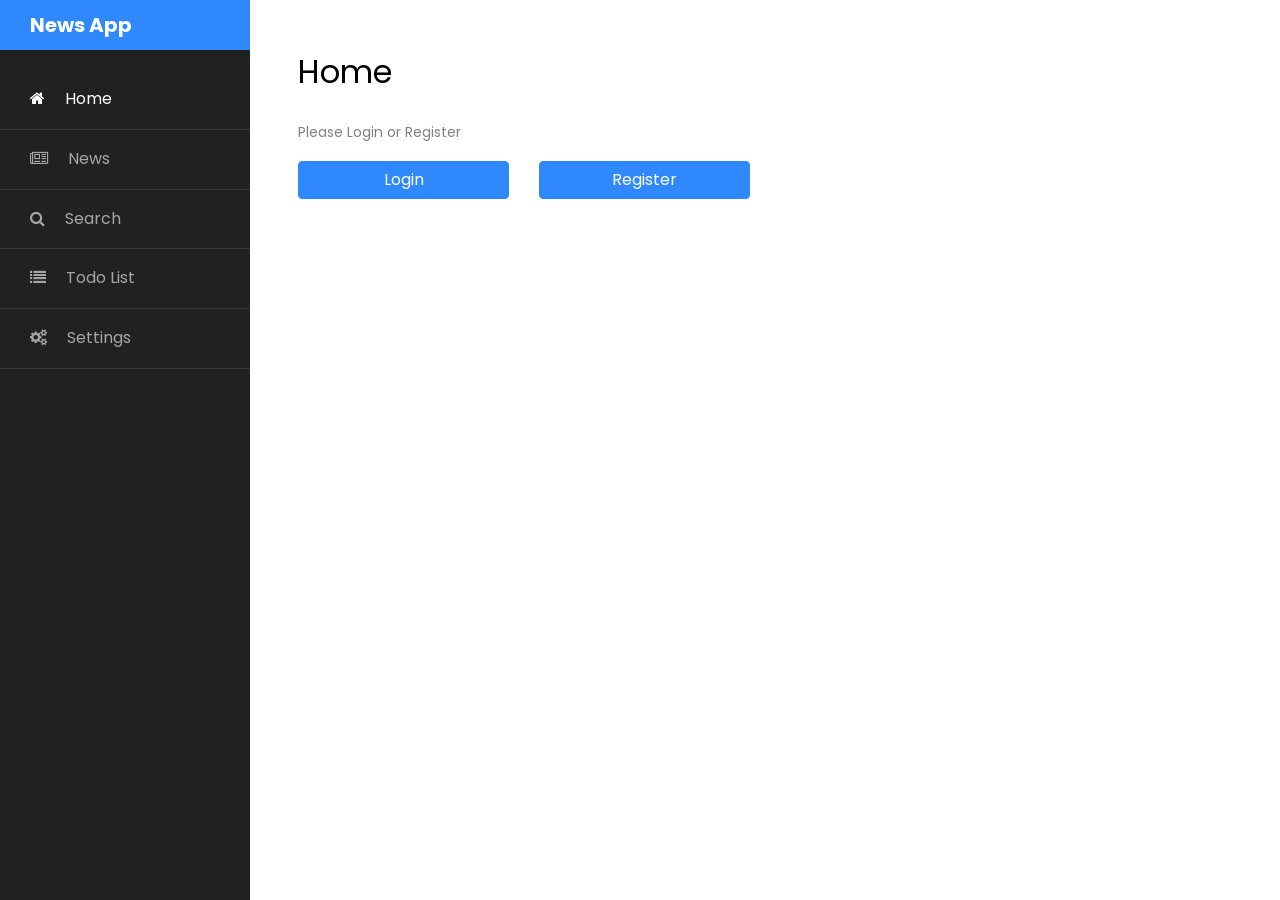
<file: index.html>
<!DOCTYPE html>
<html lang="en">
  <head>
    <title>News App</title>
    <meta charset="utf-8" />
    <meta
      name="viewport"
      content="width=device-width, initial-scale=1, shrink-to-fit=no" />

    <link
      href="https://fonts.googleapis.com/css?family=Poppins:300,400,500,600,700,800,900"
      rel="stylesheet" />

    <link
      rel="stylesheet"
      href="https://stackpath.bootstrapcdn.com/font-awesome/4.7.0/css/font-awesome.min.css" />
    <link rel="stylesheet" href="css/style.css" />
  </head>

  <body>
    <div class="wrapper d-flex align-items-stretch">
      <nav id="sidebar">
        <h1><a href="index.html" class="logo">News App</a></h1>
        <ul class="list-unstyled components mb-5">
          <li class="active">
            <a href="./index.html"
              ><span class="fa fa-home mr-3"></span> Home</a
            >
          </li>
          <li class="">
            <a href="./pages/news.html"
              ><span class="fa fa-newspaper-o mr-3"></span> News</a
            >
          </li>
          <li class="">
            <a href="./pages/search.html"
              ><span class="fa fa-search mr-3"></span> Search</a
            >
          </li>
          <li>
            <a href="./pages/todo.html"
              ><span class="fa fa-list mr-3"></span> Todo List</a
            >
          </li>
          <li>
            <a href="./pages/setting.html"
              ><span class="fa fa-cogs mr-3"></span> Settings</a
            >
          </li>
        </ul>
      </nav>

      <!-- Page Content  -->
      <div id="content" class="p-4 p-md-5 pt-5">
        <h2 class="mb-4">Home</h2>

        <!-- Login and Register redirect button -->
        <div id="login-modal">
          <p>Please Login or Register</p>
          <div class="row">
            <div class="col-md-3">
              <a href="./pages/login.html" class="btn btn-primary btn-block"
                >Login</a
              >
            </div>
            <div class="col-md-3">
              <a href="./pages/register.html" class="btn btn-primary btn-block"
                >Register</a
              >
            </div>
          </div>
        </div>

        <div id="main-content">
          <p id="welcome-message"></p>
          <button type="button" class="btn btn-primary" id="btn-logout">
            Logout
          </button>
        </div>
      </div>
    </div>

    <script src="./models/User.js"></script>
    <script src="./scripts//storage.js"></script>
    <script src="./scripts/home.js"></script>
  </body>
</html>
</file>
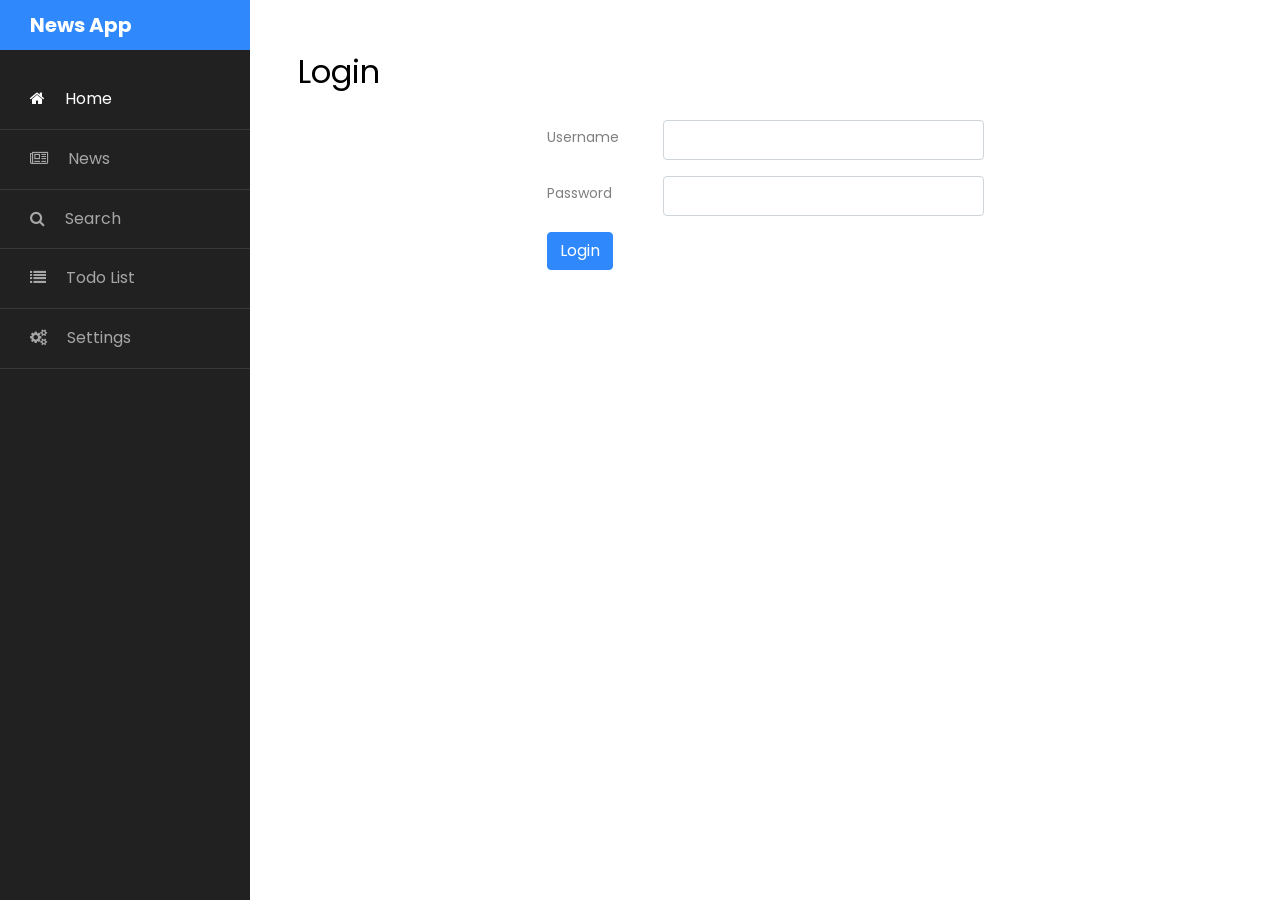
<file: pages/login.html>
<!DOCTYPE html>
<html lang="en">
  <head>
    <title>Login</title>
    <meta charset="utf-8" />
    <meta
      name="viewport"
      content="width=device-width, initial-scale=1, shrink-to-fit=no" />

    <link
      href="https://fonts.googleapis.com/css?family=Poppins:300,400,500,600,700,800,900"
      rel="stylesheet" />

    <link
      rel="stylesheet"
      href="https://stackpath.bootstrapcdn.com/font-awesome/4.7.0/css/font-awesome.min.css" />
    <link rel="stylesheet" href="../css/style.css" />
  </head>

  <body>
    <div class="wrapper d-flex align-items-stretch">
      <nav id="sidebar">
        <h1><a href="../index.html" class="logo">News App</a></h1>
        <ul class="list-unstyled components mb-5">
          <li class="active">
            <a href="../index.html"
              ><span class="fa fa-home mr-3"></span> Home</a
            >
          </li>
          <li class="">
            <a href="#"><span class="fa fa-newspaper-o mr-3"></span> News</a>
          </li>
          <li class="">
            <a href="#"><span class="fa fa-search mr-3"></span> Search</a>
          </li>
          <li>
            <a href="#"><span class="fa fa-list mr-3"></span> Todo List</a>
          </li>
          <li>
            <a href="#"><span class="fa fa-cogs mr-3"></span> Settings</a>
          </li>
        </ul>
      </nav>

      <!-- Page Content  -->
      <div id="content" class="p-4 p-md-5 pt-5">
        <h2 class="mb-4">Login</h2>
        <div class="container" id="main">
          <div class="row justify-content-center align-items-center mt-4">
            <div class="col-lg-6 col-lg-offset-4">
              <form>
                <div class="form-group row mb-3">
                  <label for="input-id" class="col-sm-3 col-form-label"
                    >Username</label
                  >
                  <div class="col-sm-9">
                    <input
                      type="text"
                      class="form-control"
                      id="input-username"
                      placeholder="Input Username" />
                  </div>
                </div>
                <div class="form-group row mb-3">
                  <label for="input-name" class="col-sm-3 col-form-label"
                    >Password</label
                  >
                  <div class="col-sm-9">
                    <input
                      type="password"
                      class="form-control"
                      id="input-password"
                      placeholder="Input Password" />
                  </div>
                </div>
                <button type="button" class="btn btn-primary" id="btn-submit">
                  Login
                </button>
              </form>
            </div>
          </div>
        </div>
      </div>
    </div>
    <script src="../models/User.js"></script>
    <script src="../scripts/storage.js"></script>
    <script src="../scripts/login.js"></script>
  </body>
</html>
</file>
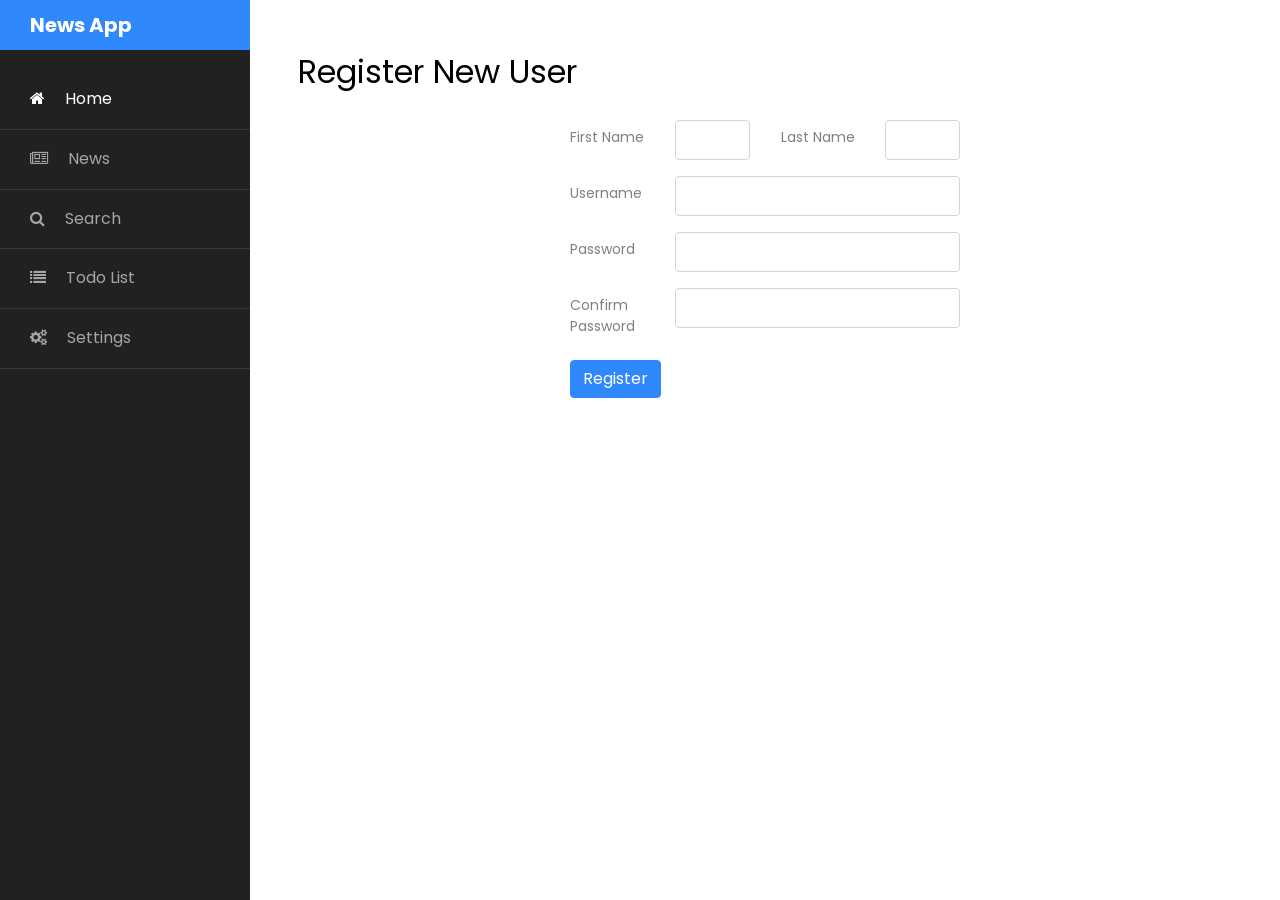
<file: pages/register.html>
<!DOCTYPE html>
<html lang="en">
  <head>
    <title>Register</title>
    <meta charset="utf-8" />
    <meta
      name="viewport"
      content="width=device-width, initial-scale=1, shrink-to-fit=no" />

    <link
      href="https://fonts.googleapis.com/css?family=Poppins:300,400,500,600,700,800,900"
      rel="stylesheet" />

    <link
      rel="stylesheet"
      href="https://stackpath.bootstrapcdn.com/font-awesome/4.7.0/css/font-awesome.min.css" />
    <link rel="stylesheet" href="../css/style.css" />
  </head>

  <body>
    <div class="wrapper d-flex align-items-stretch">
      <nav id="sidebar">
        <h1><a href="../index.html" class="logo">News App</a></h1>
        <ul class="list-unstyled components mb-5">
          <li class="active">
            <a href="../index.html"
              ><span class="fa fa-home mr-3"></span> Home</a
            >
          </li>
          <li class="">
            <a href="#"><span class="fa fa-newspaper-o mr-3"></span> News</a>
          </li>
          <li class="">
            <a href="#"><span class="fa fa-search mr-3"></span> Search</a>
          </li>
          <li>
            <a href="#"><span class="fa fa-list mr-3"></span> Todo List</a>
          </li>
          <li>
            <a href="#"><span class="fa fa-cogs mr-3"></span> Settings</a>
          </li>
        </ul>
      </nav>

      <!-- Page Content  -->
      <div id="content" class="p-4 p-md-5 pt-5">
        <h2 class="mb-4">Register New User</h2>
        <div class="container" id="main" style="max-width: 90%">
          <div class="row justify-content-center align-items-center mt-4">
            <div class="col-lg-6 col-lg-offset-4">
              <form>
                <div class="form-group row mb-3">
                  <label for="input-id" class="col-sm-3 col-form-label"
                    >First Name</label
                  >
                  <div class="col-sm-3">
                    <input
                      type="text"
                      class="form-control"
                      id="input-firstname"
                      placeholder="Input First Name" />
                  </div>
                  <label
                    for="input-id"
                    class="col-sm-3 col-form-label"
                    style="text-align: right"
                    >Last Name</label
                  >
                  <div class="col-sm-3">
                    <input
                      type="text"
                      class="form-control"
                      id="input-lastname"
                      placeholder="Input Last Name" />
                  </div>
                </div>
                <div class="form-group row mb-3">
                  <label for="input-id" class="col-sm-3 col-form-label"
                    >Username</label
                  >
                  <div class="col-sm-9">
                    <input
                      type="text"
                      class="form-control"
                      id="input-username"
                      placeholder="Input Username" />
                  </div>
                </div>
                <div class="form-group row mb-3">
                  <label for="input-name" class="col-sm-3 col-form-label"
                    >Password</label
                  >
                  <div class="col-sm-9">
                    <input
                      type="password"
                      class="form-control"
                      id="input-password"
                      placeholder="Input Password" />
                  </div>
                </div>
                <div class="form-group row mb-3">
                  <label for="input-name" class="col-sm-3 col-form-label"
                    >Confirm Password</label
                  >
                  <div class="col-sm-9">
                    <input
                      type="password"
                      class="form-control"
                      id="input-password-confirm"
                      placeholder="Input Password" />
                  </div>
                </div>
                <button type="button" class="btn btn-primary" id="btn-submit">
                  Register
                </button>
              </form>
            </div>
          </div>
        </div>
      </div>
    </div>
    <script src="../models/User.js"></script>
    <script src="../scripts/storage.js"></script>
    <script src="../scripts/register.js"></script>
  </body>
</html>
</file>
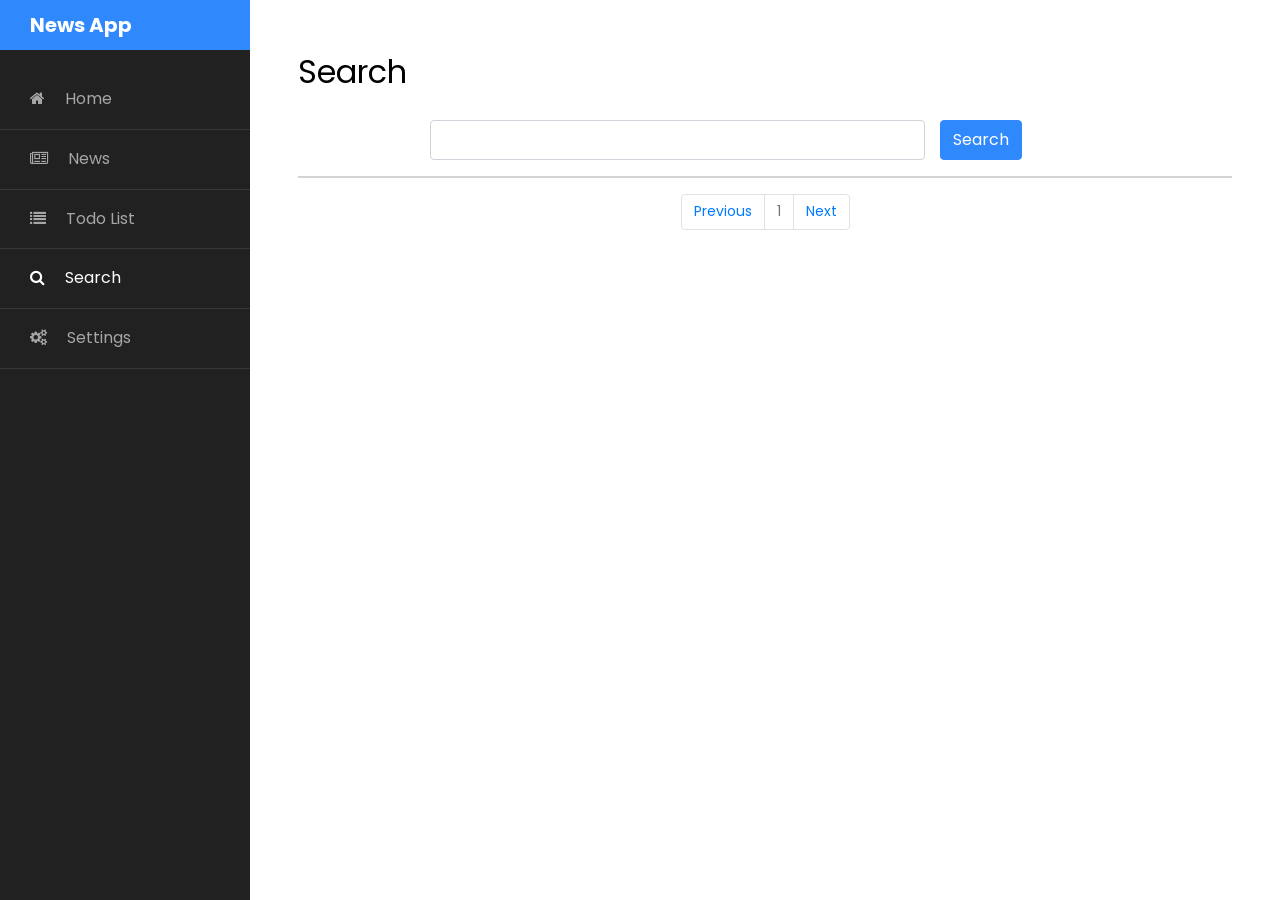
<file: pages/search.html>
<!doctype html>
<html lang="en">

<head>
	<title>News App</title>
	<meta charset="utf-8">
	<meta name="viewport" content="width=device-width, initial-scale=1, shrink-to-fit=no">

	<link href="https://fonts.googleapis.com/css?family=Poppins:300,400,500,600,700,800,900" rel="stylesheet">

	<link rel="stylesheet" href="https://stackpath.bootstrapcdn.com/font-awesome/4.7.0/css/font-awesome.min.css">
	<link rel="stylesheet" href="../css/style.css">
</head>

<body>

	<div class="wrapper d-flex align-items-stretch">
		<nav id="sidebar">
			<h1><a href="../index.html" class="logo">News App</a></h1>
			<ul class="list-unstyled components mb-5">
				<li class="">
					<a href="../index.html"><span class="fa fa-home mr-3"></span> Home</a>
				</li>
				<li>
					<a href="./news.html"><span class="fa fa-newspaper-o mr-3"></span> News</a>
				</li>
				<li>
					<a href="./todo.html"><span class="fa fa-list mr-3"></span> Todo List</a>
				</li>
				<li class="active">
					<a href="./search.html"><span class="fa fa-search mr-3"></span> Search</a>
				</li>
				<li>
					<a href="./setting.html"><span class="fa fa-cogs mr-3"></span> Settings</a>
				</li>
			</ul>

		</nav>

		<!-- Page Content  -->
		<div id="content" class="p-4 p-md-5 pt-5">
			<h2 class="mb-4">Search</h2>
			<div class="container" id="main" style="max-width: 100%;">
				<div class="row justify-content-center align-items-center mt-4">
					<div class="col-lg-9 col-lg-offset-4">
						<form>
							<div class="form-group row mb-3">
								<div class="col-sm-9">
									<input type="text" class="form-control" id="input-query" placeholder="Search for news">
								</div class="col-sm-3">
									<button type="button" class="btn btn-primary" id="btn-submit">Search</button>
								</div>
							</div>
						</form>
					</div>
				</div>
				<!-- News list -->
				<div id="news-container">
				</div>
				<nav class="mt-3 hide" id="nav-page-num">
					<ul class="pagination justify-content-center">
						<li class="page-item">
							<button class="page-link" href="#" id="btn-prev">Previous</button>
						</li>
						<li class="page-item disabled">
							<a class="page-link" id="page-num">1</a>
						</li>
						<li class="page-item">
							<button class="page-link" id="btn-next">Next</button>
						</li>
					</ul>
				</nav>
			</div>
		</div>
	</div>

	<script src="../models/User.js"></script>
	<script src="../scripts/storage.js"></script>
	<script src="../scripts/search.js"></script>
</body>

</html>
</file>
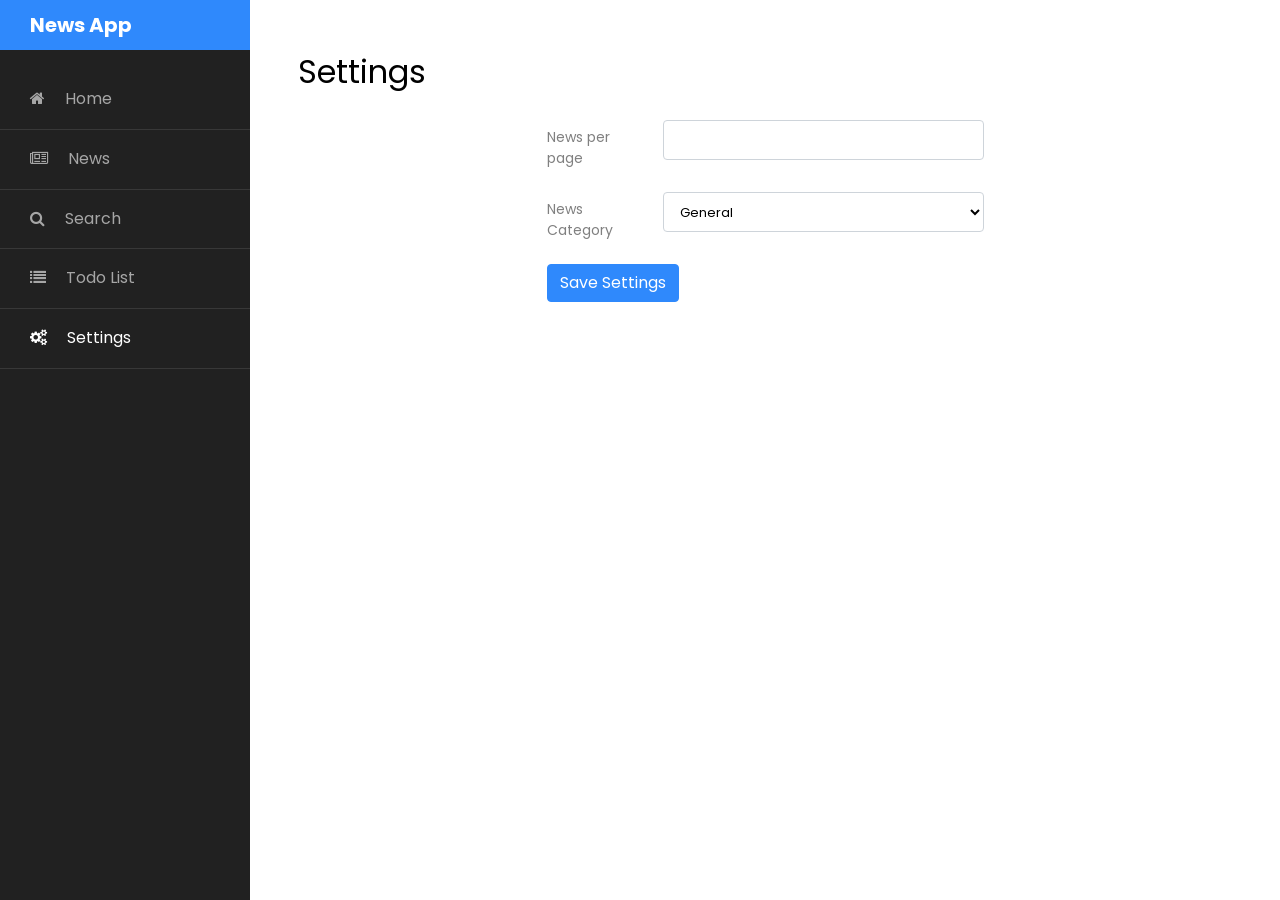
<file: pages/setting.html>
<!DOCTYPE html>
<html lang="en">
  <head>
    <title>News App</title>
    <meta charset="utf-8" />
    <meta
      name="viewport"
      content="width=device-width, initial-scale=1, shrink-to-fit=no" />

    <link
      href="https://fonts.googleapis.com/css?family=Poppins:300,400,500,600,700,800,900"
      rel="stylesheet" />

    <link
      rel="stylesheet"
      href="https://stackpath.bootstrapcdn.com/font-awesome/4.7.0/css/font-awesome.min.css" />
    <link rel="stylesheet" href="../css/style.css" />
  </head>

  <body>
    <div class="wrapper d-flex align-items-stretch">
      <nav id="sidebar">
        <h1><a href="../index.html" class="logo">News App</a></h1>
        <ul class="list-unstyled components mb-5">
          <li class="">
            <a href="../index.html"
              ><span class="fa fa-home mr-3"></span> Home</a
            >
          </li>
          <li class="">
            <a href="./news.html"
              ><span class="fa fa-newspaper-o mr-3"></span> News</a
            >
          </li>
          <li class="">
            <a href="./search.html"
              ><span class="fa fa-search mr-3"></span> Search</a
            >
          </li>
          <li>
            <a href="./todo.html"
              ><span class="fa fa-list mr-3"></span> Todo List</a
            >
          </li>
          <li class="active">
            <a href="./setting.html"
              ><span class="fa fa-cogs mr-3"></span> Settings</a
            >
          </li>
        </ul>
      </nav>

      <!-- Page Content  -->
      <div id="content" class="p-4 p-md-5 pt-5">
        <h2 class="mb-4">Settings</h2>
        <div class="container" id="main">
          <div class="row justify-content-center align-items-center mt-4">
            <div class="col-lg-6 col-lg-offset-4">
              <form>
                <div class="form-group row mb-3">
                  <label for="input-page-size" class="col-sm-3 col-form-label"
                    >News per page</label
                  >
                  <div class="col-sm-9">
                    <input
                      type="number"
                      class="form-control"
                      id="input-page-size"
                      placeholder="Input News per page" />
                  </div>
                </div>
                <div class="form-group row mb-3">
                  <label for="input-category" class="col-sm-3 col-form-label"
                    >News Category</label
                  >
                  <div class="col-sm-9">
                    <select class="form-control" id="input-category">
                      <option>General</option>
                      <option>Technology</option>
                      <option>Science</option>
                      <option>Business</option>
                      <option>Entertainment</option>
                      <option>Health</option>
                      <option>Sports</option>
                    </select>
                  </div>
                </div>
                <button type="button" class="btn btn-primary" id="btn-submit">
                  Save Settings
                </button>
              </form>
            </div>
          </div>
        </div>
      </div>
    </div>

    <script src="../models/User.js"></script>
    <script src="../scripts/storage.js"></script>
    <script src="../scripts/setting.js"></script>
  </body>
</html>
</file>
<file: css/style.css>
/* News list style */
#news-container {
  box-sizing: border-box;
  margin: 0;
  padding: 0;
  border: 1px solid lightgray;
  display: block;
}
#news-container li {
  border: 1px solid lightgray;
  display: flex;
  margin-bottom: 20px;
}
#news-container img {
  display: block;
  /* height: auto; */
  width: 450px;
}
#news-container h6 {
  color: #000;
}
#news-container div {
  display: flex;
  flex-direction: column;
  padding: 20px 0 0 20px;
}
#news-container a {
  color: white;
  background-color: var(--blue);
  border: none;
  border-radius: 10%;
  height: auto;
  max-width: 50px;
  text-align: center;
  padding: 3px 0;
}

#todo-container > ul {
  max-height: 500px;
  overflow-y: scroll;
}

/* Remove margins and padding from the list */
#todo-container ul {
  margin: 0;
  padding: 0;
}

/* Style the list items */
#todo-container ul li {
  cursor: pointer;
  position: relative;
  padding: 12px 8px 12px 40px;
  list-style-type: none;
  background: #eee;
  font-size: 18px;
  transition: 0.2s;
  /* make the list items unselectable */
  -webkit-user-select: none;
  -moz-user-select: none;
  -ms-user-select: none;
  user-select: none;
  color: black;
}

/* Set all odd list items to a different color (zebra-stripes) */
#todo-container ul li:nth-child(odd) {
  background: #f9f9f9;
}

/* Darker background-color on hover */
#todo-container ul li:hover {
  background: #ddd;
}

/* When clicked on, add a background color and strike out text */
#todo-container ul li.checked {
  background: #888;
  color: #fff;
  text-decoration: line-through;
}

/* Add a "checked" mark when clicked on */
#todo-container ul li.checked::before {
  content: "";
  position: absolute;
  border-color: #fff;
  border-style: solid;
  border-width: 0 2px 2px 0;
  top: 10px;
  left: 16px;
  transform: rotate(45deg);
  height: 15px;
  width: 7px;
}

/* Style the close button */
#todo-container .close {
  color: black;
  position: absolute;
  right: 0;
  top: 0;
  padding: 12px 16px 12px 16px;
}

#todo-container .close:hover {
  background-color: #f44336;
  color: white;
}

/* Style the todo-list-header */
#todo-container .todo-list-header {
  background-color: #323544;
  padding: 30px 40px;
  color: white;
  text-align: center;
}

/* Clear floats after the todo-list-header */
#todo-container .todo-list-header:after {
  content: "";
  display: table;
  clear: both;
}

/* Style the input */
#todo-container input {
  margin: 0;
  border: none;
  border-radius: 0;
  width: 75%;
  height: 40px;
  padding: 10px;
  float: left;
  font-size: 16px;
}

/* Style the "Add" button */
#todo-container #btn-add {
  padding: 10px;
  width: 25%;
  height: 40px;
  background: #d9d9d9;
  color: #555;
  float: left;
  text-align: center;
  font-size: 16px;
  cursor: pointer;
  transition: 0.3s;
  border-radius: 0;
}

#todo-container #btn-add:hover {
  background-color: #bbb;
}

/*!
 * Bootstrap v4.3.1 (https://getbootstrap.com/)
 * Copyright 2011-2019 The Bootstrap Authors
 * Copyright 2011-2019 Twitter, Inc.
 * Licensed under MIT (https://github.com/twbs/bootstrap/blob/master/LICENSE)
 */
:root {
  --blue: #007bff;
  --indigo: #6610f2;
  --purple: #6f42c1;
  --pink: #e83e8c;
  --red: #dc3545;
  --orange: #fd7e14;
  --yellow: #ffc107;
  --green: #28a745;
  --teal: #20c997;
  --cyan: #17a2b8;
  --white: #fff;
  --gray: #6c757d;
  --gray-dark: #343a40;
  --primary: #007bff;
  --secondary: #6c757d;
  --success: #28a745;
  --info: #17a2b8;
  --warning: #ffc107;
  --danger: #dc3545;
  --light: #f8f9fa;
  --dark: #343a40;
  --breakpoint-xs: 0;
  --breakpoint-sm: 576px;
  --breakpoint-md: 768px;
  --breakpoint-lg: 992px;
  --breakpoint-xl: 1200px;
  --font-family-sans-serif: -apple-system, BlinkMacSystemFont, "Segoe UI",
    Roboto, "Helvetica Neue", Arial, "Noto Sans", sans-serif,
    "Apple Color Emoji", "Segoe UI Emoji", "Segoe UI Symbol", "Noto Color Emoji";
  --font-family-monospace: SFMono-Regular, Menlo, Monaco, Consolas,
    "Liberation Mono", "Courier New", monospace;
}

*,
*::before,
*::after {
  -webkit-box-sizing: border-box;
  box-sizing: border-box;
}

html {
  font-family: sans-serif;
  line-height: 1.15;
  -webkit-text-size-adjust: 100%;
  -webkit-tap-highlight-color: rgba(0, 0, 0, 0);
}

article,
aside,
figcaption,
figure,
footer,
header,
hgroup,
main,
nav,
section {
  display: block;
}

body {
  margin: 0;
  font-family: -apple-system, BlinkMacSystemFont, "Segoe UI", Roboto,
    "Helvetica Neue", Arial, "Noto Sans", sans-serif, "Apple Color Emoji",
    "Segoe UI Emoji", "Segoe UI Symbol", "Noto Color Emoji";
  font-size: 1rem;
  font-weight: 400;
  line-height: 1.5;
  color: #212529;
  text-align: left;
  background-color: #fff;
}

[tabindex="-1"]:focus {
  outline: 0 !important;
}

hr {
  -webkit-box-sizing: content-box;
  box-sizing: content-box;
  height: 0;
  overflow: visible;
}

h1,
h2,
h3,
h4,
h5,
h6 {
  margin-top: 0;
  margin-bottom: 0.5rem;
}

p {
  margin-top: 0;
  margin-bottom: 1rem;
}

abbr[title],
abbr[data-original-title] {
  text-decoration: underline;
  -webkit-text-decoration: underline dotted;
  text-decoration: underline dotted;
  cursor: help;
  border-bottom: 0;
  text-decoration-skip-ink: none;
}

address {
  margin-bottom: 1rem;
  font-style: normal;
  line-height: inherit;
}

ol,
ul,
dl {
  margin-top: 0;
  margin-bottom: 1rem;
}

ol ol,
ul ul,
ol ul,
ul ol {
  margin-bottom: 0;
}

dt {
  font-weight: 700;
}

dd {
  margin-bottom: 0.5rem;
  margin-left: 0;
}

blockquote {
  margin: 0 0 1rem;
}

b,
strong {
  font-weight: bolder;
}

small {
  font-size: 80%;
}

sub,
sup {
  position: relative;
  font-size: 75%;
  line-height: 0;
  vertical-align: baseline;
}

sub {
  bottom: -0.25em;
}

sup {
  top: -0.5em;
}

a {
  color: #007bff;
  text-decoration: none;
  background-color: transparent;
}
a:hover {
  color: #0056b3;
  text-decoration: underline;
}

a:not([href]):not([tabindex]) {
  color: inherit;
  text-decoration: none;
}
a:not([href]):not([tabindex]):hover,
a:not([href]):not([tabindex]):focus {
  color: inherit;
  text-decoration: none;
}
a:not([href]):not([tabindex]):focus {
  outline: 0;
}

pre,
code,
kbd,
samp {
  font-family: SFMono-Regular, Menlo, Monaco, Consolas, "Liberation Mono",
    "Courier New", monospace;
  font-size: 1em;
}

pre {
  margin-top: 0;
  margin-bottom: 1rem;
  overflow: auto;
}

figure {
  margin: 0 0 1rem;
}

img {
  vertical-align: middle;
  border-style: none;
}

svg {
  overflow: hidden;
  vertical-align: middle;
}

table {
  border-collapse: collapse;
}

caption {
  padding-top: 0.75rem;
  padding-bottom: 0.75rem;
  color: #6c757d;
  text-align: left;
  caption-side: bottom;
}

th {
  text-align: inherit;
}

label {
  display: inline-block;
  margin-bottom: 0.5rem;
}

button {
  border-radius: 0;
}

button:focus {
  outline: 1px dotted;
  outline: 5px auto -webkit-focus-ring-color;
}

input,
button,
select,
optgroup,
textarea {
  margin: 0;
  font-family: inherit;
  font-size: inherit;
  line-height: inherit;
}

button,
input {
  overflow: visible;
}

button,
select {
  text-transform: none;
}

select {
  word-wrap: normal;
}

button,
[type="button"],
[type="reset"],
[type="submit"] {
  -webkit-appearance: button;
}

button:not(:disabled),
[type="button"]:not(:disabled),
[type="reset"]:not(:disabled),
[type="submit"]:not(:disabled) {
  cursor: pointer;
}

button::-moz-focus-inner,
[type="button"]::-moz-focus-inner,
[type="reset"]::-moz-focus-inner,
[type="submit"]::-moz-focus-inner {
  padding: 0;
  border-style: none;
}

input[type="radio"],
input[type="checkbox"] {
  -webkit-box-sizing: border-box;
  box-sizing: border-box;
  padding: 0;
}

input[type="date"],
input[type="time"],
input[type="datetime-local"],
input[type="month"] {
  -webkit-appearance: listbox;
}

textarea {
  overflow: auto;
  resize: vertical;
}

fieldset {
  min-width: 0;
  padding: 0;
  margin: 0;
  border: 0;
}

legend {
  display: block;
  width: 100%;
  max-width: 100%;
  padding: 0;
  margin-bottom: 0.5rem;
  font-size: 1.5rem;
  line-height: inherit;
  color: inherit;
  white-space: normal;
}

progress {
  vertical-align: baseline;
}

[type="number"]::-webkit-inner-spin-button,
[type="number"]::-webkit-outer-spin-button {
  height: auto;
}

[type="search"] {
  outline-offset: -2px;
  -webkit-appearance: none;
}

[type="search"]::-webkit-search-decoration {
  -webkit-appearance: none;
}

::-webkit-file-upload-button {
  font: inherit;
  -webkit-appearance: button;
}

output {
  display: inline-block;
}

summary {
  display: list-item;
  cursor: pointer;
}

template {
  display: none;
}

[hidden] {
  display: none !important;
}

h1,
h2,
h3,
h4,
h5,
h6,
.h1,
.h2,
.h3,
.h4,
.h5,
.h6 {
  margin-bottom: 0.5rem;
  font-weight: 500;
  line-height: 1.2;
}

h1,
.h1 {
  font-size: 2.5rem;
}

h2,
.h2 {
  font-size: 2rem;
}

h3,
.h3 {
  font-size: 1.75rem;
}

h4,
.h4 {
  font-size: 1.5rem;
}

h5,
.h5 {
  font-size: 1.25rem;
}

h6,
.h6 {
  font-size: 1rem;
}

.lead {
  font-size: 1.25rem;
  font-weight: 300;
}

.display-1 {
  font-size: 6rem;
  font-weight: 300;
  line-height: 1.2;
}

.display-2 {
  font-size: 5.5rem;
  font-weight: 300;
  line-height: 1.2;
}

.display-3 {
  font-size: 4.5rem;
  font-weight: 300;
  line-height: 1.2;
}

.display-4 {
  font-size: 3.5rem;
  font-weight: 300;
  line-height: 1.2;
}

hr {
  margin-top: 1rem;
  margin-bottom: 1rem;
  border: 0;
  border-top: 1px solid rgba(0, 0, 0, 0.1);
}

small,
.small {
  font-size: 80%;
  font-weight: 400;
}

mark,
.mark {
  padding: 0.2em;
  background-color: #fcf8e3;
}

.list-unstyled {
  padding-left: 0;
  list-style: none;
}

.list-inline {
  padding-left: 0;
  list-style: none;
}

.list-inline-item {
  display: inline-block;
}
.list-inline-item:not(:last-child) {
  margin-right: 0.5rem;
}

.initialism {
  font-size: 90%;
  text-transform: uppercase;
}

.blockquote {
  margin-bottom: 1rem;
  font-size: 1.25rem;
}

.blockquote-footer {
  display: block;
  font-size: 80%;
  color: #6c757d;
}
.blockquote-footer::before {
  content: "\2014\00A0";
}

.img-fluid {
  max-width: 100%;
  height: auto;
}

.img-thumbnail {
  padding: 0.25rem;
  background-color: #fff;
  border: 1px solid #dee2e6;
  border-radius: 0.25rem;
  max-width: 100%;
  height: auto;
}

.figure {
  display: inline-block;
}

.figure-img {
  margin-bottom: 0.5rem;
  line-height: 1;
}

.figure-caption {
  font-size: 90%;
  color: #6c757d;
}

code {
  font-size: 87.5%;
  color: #e83e8c;
  word-break: break-word;
}
a > code {
  color: inherit;
}

kbd {
  padding: 0.2rem 0.4rem;
  font-size: 87.5%;
  color: #fff;
  background-color: #212529;
  border-radius: 0.2rem;
}
kbd kbd {
  padding: 0;
  font-size: 100%;
  font-weight: 700;
}

pre {
  display: block;
  font-size: 87.5%;
  color: #212529;
}
pre code {
  font-size: inherit;
  color: inherit;
  word-break: normal;
}

.pre-scrollable {
  max-height: 340px;
  overflow-y: scroll;
}

.container {
  width: 100%;
  padding-right: 15px;
  padding-left: 15px;
  margin-right: auto;
  margin-left: auto;
}
@media (min-width: 576px) {
  .container {
    max-width: 540px;
  }
}
@media (min-width: 768px) {
  .container {
    max-width: 720px;
  }
}
@media (min-width: 992px) {
  .container {
    max-width: 960px;
  }
}
@media (min-width: 1200px) {
  .container {
    max-width: 1140px;
  }
}

.container-fluid {
  width: 100%;
  padding-right: 15px;
  padding-left: 15px;
  margin-right: auto;
  margin-left: auto;
}

.row {
  display: -webkit-box;
  display: -ms-flexbox;
  display: flex;
  -ms-flex-wrap: wrap;
  flex-wrap: wrap;
  margin-right: -15px;
  margin-left: -15px;
}

.no-gutters {
  margin-right: 0;
  margin-left: 0;
}
.no-gutters > .col,
.no-gutters > [class*="col-"] {
  padding-right: 0;
  padding-left: 0;
}

.col-1,
.col-2,
.col-3,
.col-4,
.col-5,
.col-6,
.col-7,
.col-8,
.col-9,
.col-10,
.col-11,
.col-12,
.col,
.col-auto,
.col-sm-1,
.col-sm-2,
.col-sm-3,
.col-sm-4,
.col-sm-5,
.col-sm-6,
.col-sm-7,
.col-sm-8,
.col-sm-9,
.col-sm-10,
.col-sm-11,
.col-sm-12,
.col-sm,
.col-sm-auto,
.col-md-1,
.col-md-2,
.col-md-3,
.col-md-4,
.col-md-5,
.col-md-6,
.col-md-7,
.col-md-8,
.col-md-9,
.col-md-10,
.col-md-11,
.col-md-12,
.col-md,
.col-md-auto,
.col-lg-1,
.col-lg-2,
.col-lg-3,
.col-lg-4,
.col-lg-5,
.col-lg-6,
.col-lg-7,
.col-lg-8,
.col-lg-9,
.col-lg-10,
.col-lg-11,
.col-lg-12,
.col-lg,
.col-lg-auto,
.col-xl-1,
.col-xl-2,
.col-xl-3,
.col-xl-4,
.col-xl-5,
.col-xl-6,
.col-xl-7,
.col-xl-8,
.col-xl-9,
.col-xl-10,
.col-xl-11,
.col-xl-12,
.col-xl,
.col-xl-auto {
  position: relative;
  width: 100%;
  padding-right: 15px;
  padding-left: 15px;
}

.col {
  -ms-flex-preferred-size: 0;
  flex-basis: 0;
  -webkit-box-flex: 1;
  -ms-flex-positive: 1;
  flex-grow: 1;
  max-width: 100%;
}

.col-auto {
  -webkit-box-flex: 0;
  -ms-flex: 0 0 auto;
  flex: 0 0 auto;
  width: auto;
  max-width: 100%;
}

.col-1 {
  -webkit-box-flex: 0;
  -ms-flex: 0 0 8.33333%;
  flex: 0 0 8.33333%;
  max-width: 8.33333%;
}

.col-2 {
  -webkit-box-flex: 0;
  -ms-flex: 0 0 16.66667%;
  flex: 0 0 16.66667%;
  max-width: 16.66667%;
}

.col-3 {
  -webkit-box-flex: 0;
  -ms-flex: 0 0 25%;
  flex: 0 0 25%;
  max-width: 25%;
}

.col-4 {
  -webkit-box-flex: 0;
  -ms-flex: 0 0 33.33333%;
  flex: 0 0 33.33333%;
  max-width: 33.33333%;
}

.col-5 {
  -webkit-box-flex: 0;
  -ms-flex: 0 0 41.66667%;
  flex: 0 0 41.66667%;
  max-width: 41.66667%;
}

.col-6 {
  -webkit-box-flex: 0;
  -ms-flex: 0 0 50%;
  flex: 0 0 50%;
  max-width: 50%;
}

.col-7 {
  -webkit-box-flex: 0;
  -ms-flex: 0 0 58.33333%;
  flex: 0 0 58.33333%;
  max-width: 58.33333%;
}

.col-8 {
  -webkit-box-flex: 0;
  -ms-flex: 0 0 66.66667%;
  flex: 0 0 66.66667%;
  max-width: 66.66667%;
}

.col-9 {
  -webkit-box-flex: 0;
  -ms-flex: 0 0 75%;
  flex: 0 0 75%;
  max-width: 75%;
}

.col-10 {
  -webkit-box-flex: 0;
  -ms-flex: 0 0 83.33333%;
  flex: 0 0 83.33333%;
  max-width: 83.33333%;
}

.col-11 {
  -webkit-box-flex: 0;
  -ms-flex: 0 0 91.66667%;
  flex: 0 0 91.66667%;
  max-width: 91.66667%;
}

.col-12 {
  -webkit-box-flex: 0;
  -ms-flex: 0 0 100%;
  flex: 0 0 100%;
  max-width: 100%;
}

.order-first {
  -webkit-box-ordinal-group: 0;
  -ms-flex-order: -1;
  order: -1;
}

.order-last {
  -webkit-box-ordinal-group: 14;
  -ms-flex-order: 13;
  order: 13;
}

.order-0 {
  -webkit-box-ordinal-group: 1;
  -ms-flex-order: 0;
  order: 0;
}

.order-1 {
  -webkit-box-ordinal-group: 2;
  -ms-flex-order: 1;
  order: 1;
}

.order-2 {
  -webkit-box-ordinal-group: 3;
  -ms-flex-order: 2;
  order: 2;
}

.order-3 {
  -webkit-box-ordinal-group: 4;
  -ms-flex-order: 3;
  order: 3;
}

.order-4 {
  -webkit-box-ordinal-group: 5;
  -ms-flex-order: 4;
  order: 4;
}

.order-5 {
  -webkit-box-ordinal-group: 6;
  -ms-flex-order: 5;
  order: 5;
}

.order-6 {
  -webkit-box-ordinal-group: 7;
  -ms-flex-order: 6;
  order: 6;
}

.order-7 {
  -webkit-box-ordinal-group: 8;
  -ms-flex-order: 7;
  order: 7;
}

.order-8 {
  -webkit-box-ordinal-group: 9;
  -ms-flex-order: 8;
  order: 8;
}

.order-9 {
  -webkit-box-ordinal-group: 10;
  -ms-flex-order: 9;
  order: 9;
}

.order-10 {
  -webkit-box-ordinal-group: 11;
  -ms-flex-order: 10;
  order: 10;
}

.order-11 {
  -webkit-box-ordinal-group: 12;
  -ms-flex-order: 11;
  order: 11;
}

.order-12 {
  -webkit-box-ordinal-group: 13;
  -ms-flex-order: 12;
  order: 12;
}

.offset-1 {
  margin-left: 8.33333%;
}

.offset-2 {
  margin-left: 16.66667%;
}

.offset-3 {
  margin-left: 25%;
}

.offset-4 {
  margin-left: 33.33333%;
}

.offset-5 {
  margin-left: 41.66667%;
}

.offset-6 {
  margin-left: 50%;
}

.offset-7 {
  margin-left: 58.33333%;
}

.offset-8 {
  margin-left: 66.66667%;
}

.offset-9 {
  margin-left: 75%;
}

.offset-10 {
  margin-left: 83.33333%;
}

.offset-11 {
  margin-left: 91.66667%;
}

@media (min-width: 576px) {
  .col-sm {
    -ms-flex-preferred-size: 0;
    flex-basis: 0;
    -webkit-box-flex: 1;
    -ms-flex-positive: 1;
    flex-grow: 1;
    max-width: 100%;
  }
  .col-sm-auto {
    -webkit-box-flex: 0;
    -ms-flex: 0 0 auto;
    flex: 0 0 auto;
    width: auto;
    max-width: 100%;
  }
  .col-sm-1 {
    -webkit-box-flex: 0;
    -ms-flex: 0 0 8.33333%;
    flex: 0 0 8.33333%;
    max-width: 8.33333%;
  }
  .col-sm-2 {
    -webkit-box-flex: 0;
    -ms-flex: 0 0 16.66667%;
    flex: 0 0 16.66667%;
    max-width: 16.66667%;
  }
  .col-sm-3 {
    -webkit-box-flex: 0;
    -ms-flex: 0 0 25%;
    flex: 0 0 25%;
    max-width: 25%;
  }
  .col-sm-4 {
    -webkit-box-flex: 0;
    -ms-flex: 0 0 33.33333%;
    flex: 0 0 33.33333%;
    max-width: 33.33333%;
  }
  .col-sm-5 {
    -webkit-box-flex: 0;
    -ms-flex: 0 0 41.66667%;
    flex: 0 0 41.66667%;
    max-width: 41.66667%;
  }
  .col-sm-6 {
    -webkit-box-flex: 0;
    -ms-flex: 0 0 50%;
    flex: 0 0 50%;
    max-width: 50%;
  }
  .col-sm-7 {
    -webkit-box-flex: 0;
    -ms-flex: 0 0 58.33333%;
    flex: 0 0 58.33333%;
    max-width: 58.33333%;
  }
  .col-sm-8 {
    -webkit-box-flex: 0;
    -ms-flex: 0 0 66.66667%;
    flex: 0 0 66.66667%;
    max-width: 66.66667%;
  }
  .col-sm-9 {
    -webkit-box-flex: 0;
    -ms-flex: 0 0 75%;
    flex: 0 0 75%;
    max-width: 75%;
  }
  .col-sm-10 {
    -webkit-box-flex: 0;
    -ms-flex: 0 0 83.33333%;
    flex: 0 0 83.33333%;
    max-width: 83.33333%;
  }
  .col-sm-11 {
    -webkit-box-flex: 0;
    -ms-flex: 0 0 91.66667%;
    flex: 0 0 91.66667%;
    max-width: 91.66667%;
  }
  .col-sm-12 {
    -webkit-box-flex: 0;
    -ms-flex: 0 0 100%;
    flex: 0 0 100%;
    max-width: 100%;
  }
  .order-sm-first {
    -webkit-box-ordinal-group: 0;
    -ms-flex-order: -1;
    order: -1;
  }
  .order-sm-last {
    -webkit-box-ordinal-group: 14;
    -ms-flex-order: 13;
    order: 13;
  }
  .order-sm-0 {
    -webkit-box-ordinal-group: 1;
    -ms-flex-order: 0;
    order: 0;
  }
  .order-sm-1 {
    -webkit-box-ordinal-group: 2;
    -ms-flex-order: 1;
    order: 1;
  }
  .order-sm-2 {
    -webkit-box-ordinal-group: 3;
    -ms-flex-order: 2;
    order: 2;
  }
  .order-sm-3 {
    -webkit-box-ordinal-group: 4;
    -ms-flex-order: 3;
    order: 3;
  }
  .order-sm-4 {
    -webkit-box-ordinal-group: 5;
    -ms-flex-order: 4;
    order: 4;
  }
  .order-sm-5 {
    -webkit-box-ordinal-group: 6;
    -ms-flex-order: 5;
    order: 5;
  }
  .order-sm-6 {
    -webkit-box-ordinal-group: 7;
    -ms-flex-order: 6;
    order: 6;
  }
  .order-sm-7 {
    -webkit-box-ordinal-group: 8;
    -ms-flex-order: 7;
    order: 7;
  }
  .order-sm-8 {
    -webkit-box-ordinal-group: 9;
    -ms-flex-order: 8;
    order: 8;
  }
  .order-sm-9 {
    -webkit-box-ordinal-group: 10;
    -ms-flex-order: 9;
    order: 9;
  }
  .order-sm-10 {
    -webkit-box-ordinal-group: 11;
    -ms-flex-order: 10;
    order: 10;
  }
  .order-sm-11 {
    -webkit-box-ordinal-group: 12;
    -ms-flex-order: 11;
    order: 11;
  }
  .order-sm-12 {
    -webkit-box-ordinal-group: 13;
    -ms-flex-order: 12;
    order: 12;
  }
  .offset-sm-0 {
    margin-left: 0;
  }
  .offset-sm-1 {
    margin-left: 8.33333%;
  }
  .offset-sm-2 {
    margin-left: 16.66667%;
  }
  .offset-sm-3 {
    margin-left: 25%;
  }
  .offset-sm-4 {
    margin-left: 33.33333%;
  }
  .offset-sm-5 {
    margin-left: 41.66667%;
  }
  .offset-sm-6 {
    margin-left: 50%;
  }
  .offset-sm-7 {
    margin-left: 58.33333%;
  }
  .offset-sm-8 {
    margin-left: 66.66667%;
  }
  .offset-sm-9 {
    margin-left: 75%;
  }
  .offset-sm-10 {
    margin-left: 83.33333%;
  }
  .offset-sm-11 {
    margin-left: 91.66667%;
  }
}

@media (min-width: 768px) {
  .col-md {
    -ms-flex-preferred-size: 0;
    flex-basis: 0;
    -webkit-box-flex: 1;
    -ms-flex-positive: 1;
    flex-grow: 1;
    max-width: 100%;
  }
  .col-md-auto {
    -webkit-box-flex: 0;
    -ms-flex: 0 0 auto;
    flex: 0 0 auto;
    width: auto;
    max-width: 100%;
  }
  .col-md-1 {
    -webkit-box-flex: 0;
    -ms-flex: 0 0 8.33333%;
    flex: 0 0 8.33333%;
    max-width: 8.33333%;
  }
  .col-md-2 {
    -webkit-box-flex: 0;
    -ms-flex: 0 0 16.66667%;
    flex: 0 0 16.66667%;
    max-width: 16.66667%;
  }
  .col-md-3 {
    -webkit-box-flex: 0;
    -ms-flex: 0 0 25%;
    flex: 0 0 25%;
    max-width: 25%;
  }
  .col-md-4 {
    -webkit-box-flex: 0;
    -ms-flex: 0 0 33.33333%;
    flex: 0 0 33.33333%;
    max-width: 33.33333%;
  }
  .col-md-5 {
    -webkit-box-flex: 0;
    -ms-flex: 0 0 41.66667%;
    flex: 0 0 41.66667%;
    max-width: 41.66667%;
  }
  .col-md-6 {
    -webkit-box-flex: 0;
    -ms-flex: 0 0 50%;
    flex: 0 0 50%;
    max-width: 50%;
  }
  .col-md-7 {
    -webkit-box-flex: 0;
    -ms-flex: 0 0 58.33333%;
    flex: 0 0 58.33333%;
    max-width: 58.33333%;
  }
  .col-md-8 {
    -webkit-box-flex: 0;
    -ms-flex: 0 0 66.66667%;
    flex: 0 0 66.66667%;
    max-width: 66.66667%;
  }
  .col-md-9 {
    -webkit-box-flex: 0;
    -ms-flex: 0 0 75%;
    flex: 0 0 75%;
    max-width: 75%;
  }
  .col-md-10 {
    -webkit-box-flex: 0;
    -ms-flex: 0 0 83.33333%;
    flex: 0 0 83.33333%;
    max-width: 83.33333%;
  }
  .col-md-11 {
    -webkit-box-flex: 0;
    -ms-flex: 0 0 91.66667%;
    flex: 0 0 91.66667%;
    max-width: 91.66667%;
  }
  .col-md-12 {
    -webkit-box-flex: 0;
    -ms-flex: 0 0 100%;
    flex: 0 0 100%;
    max-width: 100%;
  }
  .order-md-first {
    -webkit-box-ordinal-group: 0;
    -ms-flex-order: -1;
    order: -1;
  }
  .order-md-last {
    -webkit-box-ordinal-group: 14;
    -ms-flex-order: 13;
    order: 13;
  }
  .order-md-0 {
    -webkit-box-ordinal-group: 1;
    -ms-flex-order: 0;
    order: 0;
  }
  .order-md-1 {
    -webkit-box-ordinal-group: 2;
    -ms-flex-order: 1;
    order: 1;
  }
  .order-md-2 {
    -webkit-box-ordinal-group: 3;
    -ms-flex-order: 2;
    order: 2;
  }
  .order-md-3 {
    -webkit-box-ordinal-group: 4;
    -ms-flex-order: 3;
    order: 3;
  }
  .order-md-4 {
    -webkit-box-ordinal-group: 5;
    -ms-flex-order: 4;
    order: 4;
  }
  .order-md-5 {
    -webkit-box-ordinal-group: 6;
    -ms-flex-order: 5;
    order: 5;
  }
  .order-md-6 {
    -webkit-box-ordinal-group: 7;
    -ms-flex-order: 6;
    order: 6;
  }
  .order-md-7 {
    -webkit-box-ordinal-group: 8;
    -ms-flex-order: 7;
    order: 7;
  }
  .order-md-8 {
    -webkit-box-ordinal-group: 9;
    -ms-flex-order: 8;
    order: 8;
  }
  .order-md-9 {
    -webkit-box-ordinal-group: 10;
    -ms-flex-order: 9;
    order: 9;
  }
  .order-md-10 {
    -webkit-box-ordinal-group: 11;
    -ms-flex-order: 10;
    order: 10;
  }
  .order-md-11 {
    -webkit-box-ordinal-group: 12;
    -ms-flex-order: 11;
    order: 11;
  }
  .order-md-12 {
    -webkit-box-ordinal-group: 13;
    -ms-flex-order: 12;
    order: 12;
  }
  .offset-md-0 {
    margin-left: 0;
  }
  .offset-md-1 {
    margin-left: 8.33333%;
  }
  .offset-md-2 {
    margin-left: 16.66667%;
  }
  .offset-md-3 {
    margin-left: 25%;
  }
  .offset-md-4 {
    margin-left: 33.33333%;
  }
  .offset-md-5 {
    margin-left: 41.66667%;
  }
  .offset-md-6 {
    margin-left: 50%;
  }
  .offset-md-7 {
    margin-left: 58.33333%;
  }
  .offset-md-8 {
    margin-left: 66.66667%;
  }
  .offset-md-9 {
    margin-left: 75%;
  }
  .offset-md-10 {
    margin-left: 83.33333%;
  }
  .offset-md-11 {
    margin-left: 91.66667%;
  }
}

@media (min-width: 992px) {
  .col-lg {
    -ms-flex-preferred-size: 0;
    flex-basis: 0;
    -webkit-box-flex: 1;
    -ms-flex-positive: 1;
    flex-grow: 1;
    max-width: 100%;
  }
  .col-lg-auto {
    -webkit-box-flex: 0;
    -ms-flex: 0 0 auto;
    flex: 0 0 auto;
    width: auto;
    max-width: 100%;
  }
  .col-lg-1 {
    -webkit-box-flex: 0;
    -ms-flex: 0 0 8.33333%;
    flex: 0 0 8.33333%;
    max-width: 8.33333%;
  }
  .col-lg-2 {
    -webkit-box-flex: 0;
    -ms-flex: 0 0 16.66667%;
    flex: 0 0 16.66667%;
    max-width: 16.66667%;
  }
  .col-lg-3 {
    -webkit-box-flex: 0;
    -ms-flex: 0 0 25%;
    flex: 0 0 25%;
    max-width: 25%;
  }
  .col-lg-4 {
    -webkit-box-flex: 0;
    -ms-flex: 0 0 33.33333%;
    flex: 0 0 33.33333%;
    max-width: 33.33333%;
  }
  .col-lg-5 {
    -webkit-box-flex: 0;
    -ms-flex: 0 0 41.66667%;
    flex: 0 0 41.66667%;
    max-width: 41.66667%;
  }
  .col-lg-6 {
    -webkit-box-flex: 0;
    -ms-flex: 0 0 50%;
    flex: 0 0 50%;
    max-width: 50%;
  }
  .col-lg-7 {
    -webkit-box-flex: 0;
    -ms-flex: 0 0 58.33333%;
    flex: 0 0 58.33333%;
    max-width: 58.33333%;
  }
  .col-lg-8 {
    -webkit-box-flex: 0;
    -ms-flex: 0 0 66.66667%;
    flex: 0 0 66.66667%;
    max-width: 66.66667%;
  }
  .col-lg-9 {
    -webkit-box-flex: 0;
    -ms-flex: 0 0 75%;
    flex: 0 0 75%;
    max-width: 75%;
  }
  .col-lg-10 {
    -webkit-box-flex: 0;
    -ms-flex: 0 0 83.33333%;
    flex: 0 0 83.33333%;
    max-width: 83.33333%;
  }
  .col-lg-11 {
    -webkit-box-flex: 0;
    -ms-flex: 0 0 91.66667%;
    flex: 0 0 91.66667%;
    max-width: 91.66667%;
  }
  .col-lg-12 {
    -webkit-box-flex: 0;
    -ms-flex: 0 0 100%;
    flex: 0 0 100%;
    max-width: 100%;
  }
  .order-lg-first {
    -webkit-box-ordinal-group: 0;
    -ms-flex-order: -1;
    order: -1;
  }
  .order-lg-last {
    -webkit-box-ordinal-group: 14;
    -ms-flex-order: 13;
    order: 13;
  }
  .order-lg-0 {
    -webkit-box-ordinal-group: 1;
    -ms-flex-order: 0;
    order: 0;
  }
  .order-lg-1 {
    -webkit-box-ordinal-group: 2;
    -ms-flex-order: 1;
    order: 1;
  }
  .order-lg-2 {
    -webkit-box-ordinal-group: 3;
    -ms-flex-order: 2;
    order: 2;
  }
  .order-lg-3 {
    -webkit-box-ordinal-group: 4;
    -ms-flex-order: 3;
    order: 3;
  }
  .order-lg-4 {
    -webkit-box-ordinal-group: 5;
    -ms-flex-order: 4;
    order: 4;
  }
  .order-lg-5 {
    -webkit-box-ordinal-group: 6;
    -ms-flex-order: 5;
    order: 5;
  }
  .order-lg-6 {
    -webkit-box-ordinal-group: 7;
    -ms-flex-order: 6;
    order: 6;
  }
  .order-lg-7 {
    -webkit-box-ordinal-group: 8;
    -ms-flex-order: 7;
    order: 7;
  }
  .order-lg-8 {
    -webkit-box-ordinal-group: 9;
    -ms-flex-order: 8;
    order: 8;
  }
  .order-lg-9 {
    -webkit-box-ordinal-group: 10;
    -ms-flex-order: 9;
    order: 9;
  }
  .order-lg-10 {
    -webkit-box-ordinal-group: 11;
    -ms-flex-order: 10;
    order: 10;
  }
  .order-lg-11 {
    -webkit-box-ordinal-group: 12;
    -ms-flex-order: 11;
    order: 11;
  }
  .order-lg-12 {
    -webkit-box-ordinal-group: 13;
    -ms-flex-order: 12;
    order: 12;
  }
  .offset-lg-0 {
    margin-left: 0;
  }
  .offset-lg-1 {
    margin-left: 8.33333%;
  }
  .offset-lg-2 {
    margin-left: 16.66667%;
  }
  .offset-lg-3 {
    margin-left: 25%;
  }
  .offset-lg-4 {
    margin-left: 33.33333%;
  }
  .offset-lg-5 {
    margin-left: 41.66667%;
  }
  .offset-lg-6 {
    margin-left: 50%;
  }
  .offset-lg-7 {
    margin-left: 58.33333%;
  }
  .offset-lg-8 {
    margin-left: 66.66667%;
  }
  .offset-lg-9 {
    margin-left: 75%;
  }
  .offset-lg-10 {
    margin-left: 83.33333%;
  }
  .offset-lg-11 {
    margin-left: 91.66667%;
  }
}

@media (min-width: 1200px) {
  .col-xl {
    -ms-flex-preferred-size: 0;
    flex-basis: 0;
    -webkit-box-flex: 1;
    -ms-flex-positive: 1;
    flex-grow: 1;
    max-width: 100%;
  }
  .col-xl-auto {
    -webkit-box-flex: 0;
    -ms-flex: 0 0 auto;
    flex: 0 0 auto;
    width: auto;
    max-width: 100%;
  }
  .col-xl-1 {
    -webkit-box-flex: 0;
    -ms-flex: 0 0 8.33333%;
    flex: 0 0 8.33333%;
    max-width: 8.33333%;
  }
  .col-xl-2 {
    -webkit-box-flex: 0;
    -ms-flex: 0 0 16.66667%;
    flex: 0 0 16.66667%;
    max-width: 16.66667%;
  }
  .col-xl-3 {
    -webkit-box-flex: 0;
    -ms-flex: 0 0 25%;
    flex: 0 0 25%;
    max-width: 25%;
  }
  .col-xl-4 {
    -webkit-box-flex: 0;
    -ms-flex: 0 0 33.33333%;
    flex: 0 0 33.33333%;
    max-width: 33.33333%;
  }
  .col-xl-5 {
    -webkit-box-flex: 0;
    -ms-flex: 0 0 41.66667%;
    flex: 0 0 41.66667%;
    max-width: 41.66667%;
  }
  .col-xl-6 {
    -webkit-box-flex: 0;
    -ms-flex: 0 0 50%;
    flex: 0 0 50%;
    max-width: 50%;
  }
  .col-xl-7 {
    -webkit-box-flex: 0;
    -ms-flex: 0 0 58.33333%;
    flex: 0 0 58.33333%;
    max-width: 58.33333%;
  }
  .col-xl-8 {
    -webkit-box-flex: 0;
    -ms-flex: 0 0 66.66667%;
    flex: 0 0 66.66667%;
    max-width: 66.66667%;
  }
  .col-xl-9 {
    -webkit-box-flex: 0;
    -ms-flex: 0 0 75%;
    flex: 0 0 75%;
    max-width: 75%;
  }
  .col-xl-10 {
    -webkit-box-flex: 0;
    -ms-flex: 0 0 83.33333%;
    flex: 0 0 83.33333%;
    max-width: 83.33333%;
  }
  .col-xl-11 {
    -webkit-box-flex: 0;
    -ms-flex: 0 0 91.66667%;
    flex: 0 0 91.66667%;
    max-width: 91.66667%;
  }
  .col-xl-12 {
    -webkit-box-flex: 0;
    -ms-flex: 0 0 100%;
    flex: 0 0 100%;
    max-width: 100%;
  }
  .order-xl-first {
    -webkit-box-ordinal-group: 0;
    -ms-flex-order: -1;
    order: -1;
  }
  .order-xl-last {
    -webkit-box-ordinal-group: 14;
    -ms-flex-order: 13;
    order: 13;
  }
  .order-xl-0 {
    -webkit-box-ordinal-group: 1;
    -ms-flex-order: 0;
    order: 0;
  }
  .order-xl-1 {
    -webkit-box-ordinal-group: 2;
    -ms-flex-order: 1;
    order: 1;
  }
  .order-xl-2 {
    -webkit-box-ordinal-group: 3;
    -ms-flex-order: 2;
    order: 2;
  }
  .order-xl-3 {
    -webkit-box-ordinal-group: 4;
    -ms-flex-order: 3;
    order: 3;
  }
  .order-xl-4 {
    -webkit-box-ordinal-group: 5;
    -ms-flex-order: 4;
    order: 4;
  }
  .order-xl-5 {
    -webkit-box-ordinal-group: 6;
    -ms-flex-order: 5;
    order: 5;
  }
  .order-xl-6 {
    -webkit-box-ordinal-group: 7;
    -ms-flex-order: 6;
    order: 6;
  }
  .order-xl-7 {
    -webkit-box-ordinal-group: 8;
    -ms-flex-order: 7;
    order: 7;
  }
  .order-xl-8 {
    -webkit-box-ordinal-group: 9;
    -ms-flex-order: 8;
    order: 8;
  }
  .order-xl-9 {
    -webkit-box-ordinal-group: 10;
    -ms-flex-order: 9;
    order: 9;
  }
  .order-xl-10 {
    -webkit-box-ordinal-group: 11;
    -ms-flex-order: 10;
    order: 10;
  }
  .order-xl-11 {
    -webkit-box-ordinal-group: 12;
    -ms-flex-order: 11;
    order: 11;
  }
  .order-xl-12 {
    -webkit-box-ordinal-group: 13;
    -ms-flex-order: 12;
    order: 12;
  }
  .offset-xl-0 {
    margin-left: 0;
  }
  .offset-xl-1 {
    margin-left: 8.33333%;
  }
  .offset-xl-2 {
    margin-left: 16.66667%;
  }
  .offset-xl-3 {
    margin-left: 25%;
  }
  .offset-xl-4 {
    margin-left: 33.33333%;
  }
  .offset-xl-5 {
    margin-left: 41.66667%;
  }
  .offset-xl-6 {
    margin-left: 50%;
  }
  .offset-xl-7 {
    margin-left: 58.33333%;
  }
  .offset-xl-8 {
    margin-left: 66.66667%;
  }
  .offset-xl-9 {
    margin-left: 75%;
  }
  .offset-xl-10 {
    margin-left: 83.33333%;
  }
  .offset-xl-11 {
    margin-left: 91.66667%;
  }
}

.table {
  width: 100%;
  margin-bottom: 1rem;
  color: #212529;
}
.table th,
.table td {
  padding: 0.75rem;
  vertical-align: top;
  border-top: 1px solid #dee2e6;
}
.table thead th {
  vertical-align: bottom;
  border-bottom: 2px solid #dee2e6;
}
.table tbody + tbody {
  border-top: 2px solid #dee2e6;
}

.table-sm th,
.table-sm td {
  padding: 0.3rem;
}

.table-bordered {
  border: 1px solid #dee2e6;
}
.table-bordered th,
.table-bordered td {
  border: 1px solid #dee2e6;
}
.table-bordered thead th,
.table-bordered thead td {
  border-bottom-width: 2px;
}

.table-borderless th,
.table-borderless td,
.table-borderless thead th,
.table-borderless tbody + tbody {
  border: 0;
}

.table-striped tbody tr:nth-of-type(odd) {
  background-color: rgba(0, 0, 0, 0.05);
}

.table-hover tbody tr:hover {
  color: #212529;
  background-color: rgba(0, 0, 0, 0.075);
}

.table-primary,
.table-primary > th,
.table-primary > td {
  background-color: #b8daff;
}

.table-primary th,
.table-primary td,
.table-primary thead th,
.table-primary tbody + tbody {
  border-color: #7abaff;
}

.table-hover .table-primary:hover {
  background-color: #9fcdff;
}
.table-hover .table-primary:hover > td,
.table-hover .table-primary:hover > th {
  background-color: #9fcdff;
}

.table-secondary,
.table-secondary > th,
.table-secondary > td {
  background-color: #d6d8db;
}

.table-secondary th,
.table-secondary td,
.table-secondary thead th,
.table-secondary tbody + tbody {
  border-color: #b3b7bb;
}

.table-hover .table-secondary:hover {
  background-color: #c8cbcf;
}
.table-hover .table-secondary:hover > td,
.table-hover .table-secondary:hover > th {
  background-color: #c8cbcf;
}

.table-success,
.table-success > th,
.table-success > td {
  background-color: #c3e6cb;
}

.table-success th,
.table-success td,
.table-success thead th,
.table-success tbody + tbody {
  border-color: #8fd19e;
}

.table-hover .table-success:hover {
  background-color: #b1dfbb;
}
.table-hover .table-success:hover > td,
.table-hover .table-success:hover > th {
  background-color: #b1dfbb;
}

.table-info,
.table-info > th,
.table-info > td {
  background-color: #bee5eb;
}

.table-info th,
.table-info td,
.table-info thead th,
.table-info tbody + tbody {
  border-color: #86cfda;
}

.table-hover .table-info:hover {
  background-color: #abdde5;
}
.table-hover .table-info:hover > td,
.table-hover .table-info:hover > th {
  background-color: #abdde5;
}

.table-warning,
.table-warning > th,
.table-warning > td {
  background-color: #ffeeba;
}

.table-warning th,
.table-warning td,
.table-warning thead th,
.table-warning tbody + tbody {
  border-color: #ffdf7e;
}

.table-hover .table-warning:hover {
  background-color: #ffe8a1;
}
.table-hover .table-warning:hover > td,
.table-hover .table-warning:hover > th {
  background-color: #ffe8a1;
}

.table-danger,
.table-danger > th,
.table-danger > td {
  background-color: #f5c6cb;
}

.table-danger th,
.table-danger td,
.table-danger thead th,
.table-danger tbody + tbody {
  border-color: #ed969e;
}

.table-hover .table-danger:hover {
  background-color: #f1b0b7;
}
.table-hover .table-danger:hover > td,
.table-hover .table-danger:hover > th {
  background-color: #f1b0b7;
}

.table-light,
.table-light > th,
.table-light > td {
  background-color: #fdfdfe;
}

.table-light th,
.table-light td,
.table-light thead th,
.table-light tbody + tbody {
  border-color: #fbfcfc;
}

.table-hover .table-light:hover {
  background-color: #ececf6;
}
.table-hover .table-light:hover > td,
.table-hover .table-light:hover > th {
  background-color: #ececf6;
}

.table-dark,
.table-dark > th,
.table-dark > td {
  background-color: #c6c8ca;
}

.table-dark th,
.table-dark td,
.table-dark thead th,
.table-dark tbody + tbody {
  border-color: #95999c;
}

.table-hover .table-dark:hover {
  background-color: #b9bbbe;
}
.table-hover .table-dark:hover > td,
.table-hover .table-dark:hover > th {
  background-color: #b9bbbe;
}

.table-active,
.table-active > th,
.table-active > td {
  background-color: rgba(0, 0, 0, 0.075);
}

.table-hover .table-active:hover {
  background-color: rgba(0, 0, 0, 0.075);
}
.table-hover .table-active:hover > td,
.table-hover .table-active:hover > th {
  background-color: rgba(0, 0, 0, 0.075);
}

.table .thead-dark th {
  color: #fff;
  background-color: #343a40;
  border-color: #454d55;
}

.table .thead-light th {
  color: #495057;
  background-color: #e9ecef;
  border-color: #dee2e6;
}

.table-dark {
  color: #fff;
  background-color: #343a40;
}
.table-dark th,
.table-dark td,
.table-dark thead th {
  border-color: #454d55;
}
.table-dark.table-bordered {
  border: 0;
}
.table-dark.table-striped tbody tr:nth-of-type(odd) {
  background-color: rgba(255, 255, 255, 0.05);
}
.table-dark.table-hover tbody tr:hover {
  color: #fff;
  background-color: rgba(255, 255, 255, 0.075);
}

@media (max-width: 575.98px) {
  .table-responsive-sm {
    display: block;
    width: 100%;
    overflow-x: auto;
    -webkit-overflow-scrolling: touch;
  }
  .table-responsive-sm > .table-bordered {
    border: 0;
  }
}

@media (max-width: 767.98px) {
  .table-responsive-md {
    display: block;
    width: 100%;
    overflow-x: auto;
    -webkit-overflow-scrolling: touch;
  }
  .table-responsive-md > .table-bordered {
    border: 0;
  }
}

@media (max-width: 991.98px) {
  .table-responsive-lg {
    display: block;
    width: 100%;
    overflow-x: auto;
    -webkit-overflow-scrolling: touch;
  }
  .table-responsive-lg > .table-bordered {
    border: 0;
  }
}

@media (max-width: 1199.98px) {
  .table-responsive-xl {
    display: block;
    width: 100%;
    overflow-x: auto;
    -webkit-overflow-scrolling: touch;
  }
  .table-responsive-xl > .table-bordered {
    border: 0;
  }
}

.table-responsive {
  display: block;
  width: 100%;
  overflow-x: auto;
  -webkit-overflow-scrolling: touch;
}
.table-responsive > .table-bordered {
  border: 0;
}

.form-control {
  display: block;
  width: 100%;
  height: calc(1.5em + 0.75rem + 2px);
  padding: 0.375rem 0.75rem;
  font-size: 1rem;
  font-weight: 400;
  line-height: 1.5;
  color: #495057;
  background-color: #fff;
  background-clip: padding-box;
  border: 1px solid #ced4da;
  border-radius: 0.25rem;
  -webkit-transition: border-color 0.15s ease-in-out,
    -webkit-box-shadow 0.15s ease-in-out;
  transition: border-color 0.15s ease-in-out,
    -webkit-box-shadow 0.15s ease-in-out;
  -o-transition: border-color 0.15s ease-in-out, box-shadow 0.15s ease-in-out;
  transition: border-color 0.15s ease-in-out, box-shadow 0.15s ease-in-out;
  transition: border-color 0.15s ease-in-out, box-shadow 0.15s ease-in-out,
    -webkit-box-shadow 0.15s ease-in-out;
}
@media (prefers-reduced-motion: reduce) {
  .form-control {
    -webkit-transition: none;
    -o-transition: none;
    transition: none;
  }
}
.form-control::-ms-expand {
  background-color: transparent;
  border: 0;
}
.form-control:focus {
  color: #495057;
  background-color: #fff;
  border-color: #80bdff;
  outline: 0;
  -webkit-box-shadow: 0 0 0 0.2rem rgba(0, 123, 255, 0.25);
  box-shadow: 0 0 0 0.2rem rgba(0, 123, 255, 0.25);
}
.form-control::-webkit-input-placeholder {
  color: #002752;
  opacity: 1;
}
.form-control:-ms-input-placeholder {
  color: #6c757d;
  opacity: 1;
}
.form-control::-ms-input-placeholder {
  color: #6c757d;
  opacity: 1;
}
.form-control::placeholder {
  color: #6c757d;
  opacity: 1;
}
.form-control:disabled,
.form-control[readonly] {
  background-color: #e9ecef;
  opacity: 1;
}

select.form-control:focus::-ms-value {
  color: #495057;
  background-color: #fff;
}

.form-control-file,
.form-control-range {
  display: block;
  width: 100%;
}

.col-form-label {
  padding-top: calc(0.375rem + 1px);
  padding-bottom: calc(0.375rem + 1px);
  margin-bottom: 0;
  font-size: inherit;
  line-height: 1.5;
}

.col-form-label-lg {
  padding-top: calc(0.5rem + 1px);
  padding-bottom: calc(0.5rem + 1px);
  font-size: 1.25rem;
  line-height: 1.5;
}

.col-form-label-sm {
  padding-top: calc(0.25rem + 1px);
  padding-bottom: calc(0.25rem + 1px);
  font-size: 0.875rem;
  line-height: 1.5;
}

.form-control-plaintext {
  display: block;
  width: 100%;
  padding-top: 0.375rem;
  padding-bottom: 0.375rem;
  margin-bottom: 0;
  line-height: 1.5;
  color: #212529;
  background-color: transparent;
  border: solid transparent;
  border-width: 1px 0;
}
.form-control-plaintext.form-control-sm,
.form-control-plaintext.form-control-lg {
  padding-right: 0;
  padding-left: 0;
}

.form-control-sm {
  height: calc(1.5em + 0.5rem + 2px);
  padding: 0.25rem 0.5rem;
  font-size: 0.875rem;
  line-height: 1.5;
  border-radius: 0.2rem;
}

.form-control-lg {
  height: calc(1.5em + 1rem + 2px);
  padding: 0.5rem 1rem;
  font-size: 1.25rem;
  line-height: 1.5;
  border-radius: 0.3rem;
}

select.form-control[size],
select.form-control[multiple] {
  height: auto;
}

textarea.form-control {
  height: auto;
}

.form-group {
  margin-bottom: 1rem;
}

.form-text {
  display: block;
  margin-top: 0.25rem;
}

.form-row {
  display: -webkit-box;
  display: -ms-flexbox;
  display: flex;
  -ms-flex-wrap: wrap;
  flex-wrap: wrap;
  margin-right: -5px;
  margin-left: -5px;
}
.form-row > .col,
.form-row > [class*="col-"] {
  padding-right: 5px;
  padding-left: 5px;
}

.form-check {
  position: relative;
  display: block;
  padding-left: 1.25rem;
}

.form-check-input {
  position: absolute;
  margin-top: 0.3rem;
  margin-left: -1.25rem;
}
.form-check-input:disabled ~ .form-check-label {
  color: #6c757d;
}

.form-check-label {
  margin-bottom: 0;
}

.form-check-inline {
  display: -webkit-inline-box;
  display: -ms-inline-flexbox;
  display: inline-flex;
  -webkit-box-align: center;
  -ms-flex-align: center;
  align-items: center;
  padding-left: 0;
  margin-right: 0.75rem;
}
.form-check-inline .form-check-input {
  position: static;
  margin-top: 0;
  margin-right: 0.3125rem;
  margin-left: 0;
}

.valid-feedback {
  display: none;
  width: 100%;
  margin-top: 0.25rem;
  font-size: 80%;
  color: #28a745;
}

.valid-tooltip {
  position: absolute;
  top: 100%;
  z-index: 5;
  display: none;
  max-width: 100%;
  padding: 0.25rem 0.5rem;
  margin-top: 0.1rem;
  font-size: 0.875rem;
  line-height: 1.5;
  color: #fff;
  background-color: rgba(40, 167, 69, 0.9);
  border-radius: 0.25rem;
}

.was-validated .form-control:valid,
.form-control.is-valid {
  border-color: #28a745;
  padding-right: calc(1.5em + 0.75rem);
  background-image: url("data:image/svg+xml,%3csvg xmlns='http://www.w3.org/2000/svg' viewBox='0 0 8 8'%3e%3cpath fill='%2328a745' d='M2.3 6.73L.6 4.53c-.4-1.04.46-1.4 1.1-.8l1.1 1.4 3.4-3.8c.6-.63 1.6-.27 1.2.7l-4 4.6c-.43.5-.8.4-1.1.1z'/%3e%3c/svg%3e");
  background-repeat: no-repeat;
  background-position: center right calc(0.375em + 0.1875rem);
  background-size: calc(0.75em + 0.375rem) calc(0.75em + 0.375rem);
}
.was-validated .form-control:valid:focus,
.form-control.is-valid:focus {
  border-color: #28a745;
  -webkit-box-shadow: 0 0 0 0.2rem rgba(40, 167, 69, 0.25);
  box-shadow: 0 0 0 0.2rem rgba(40, 167, 69, 0.25);
}
.was-validated .form-control:valid ~ .valid-feedback,
.was-validated .form-control:valid ~ .valid-tooltip,
.form-control.is-valid ~ .valid-feedback,
.form-control.is-valid ~ .valid-tooltip {
  display: block;
}

.was-validated textarea.form-control:valid,
textarea.form-control.is-valid {
  padding-right: calc(1.5em + 0.75rem);
  background-position: top calc(0.375em + 0.1875rem) right
    calc(0.375em + 0.1875rem);
}

.was-validated .custom-select:valid,
.custom-select.is-valid {
  border-color: #28a745;
  padding-right: calc((1em + 0.75rem) * 3 / 4 + 1.75rem);
  background: url("data:image/svg+xml,%3csvg xmlns='http://www.w3.org/2000/svg' viewBox='0 0 4 5'%3e%3cpath fill='%23343a40' d='M2 0L0 2h4zm0 5L0 3h4z'/%3e%3c/svg%3e")
      no-repeat right 0.75rem center/8px 10px,
    url("data:image/svg+xml,%3csvg xmlns='http://www.w3.org/2000/svg' viewBox='0 0 8 8'%3e%3cpath fill='%2328a745' d='M2.3 6.73L.6 4.53c-.4-1.04.46-1.4 1.1-.8l1.1 1.4 3.4-3.8c.6-.63 1.6-.27 1.2.7l-4 4.6c-.43.5-.8.4-1.1.1z'/%3e%3c/svg%3e")
      #fff no-repeat center right 1.75rem / calc(0.75em + 0.375rem)
      calc(0.75em + 0.375rem);
}
.was-validated .custom-select:valid:focus,
.custom-select.is-valid:focus {
  border-color: #28a745;
  -webkit-box-shadow: 0 0 0 0.2rem rgba(40, 167, 69, 0.25);
  box-shadow: 0 0 0 0.2rem rgba(40, 167, 69, 0.25);
}
.was-validated .custom-select:valid ~ .valid-feedback,
.was-validated .custom-select:valid ~ .valid-tooltip,
.custom-select.is-valid ~ .valid-feedback,
.custom-select.is-valid ~ .valid-tooltip {
  display: block;
}

.was-validated .form-control-file:valid ~ .valid-feedback,
.was-validated .form-control-file:valid ~ .valid-tooltip,
.form-control-file.is-valid ~ .valid-feedback,
.form-control-file.is-valid ~ .valid-tooltip {
  display: block;
}

.was-validated .form-check-input:valid ~ .form-check-label,
.form-check-input.is-valid ~ .form-check-label {
  color: #28a745;
}

.was-validated .form-check-input:valid ~ .valid-feedback,
.was-validated .form-check-input:valid ~ .valid-tooltip,
.form-check-input.is-valid ~ .valid-feedback,
.form-check-input.is-valid ~ .valid-tooltip {
  display: block;
}

.was-validated .custom-control-input:valid ~ .custom-control-label,
.custom-control-input.is-valid ~ .custom-control-label {
  color: #28a745;
}
.was-validated .custom-control-input:valid ~ .custom-control-label::before,
.custom-control-input.is-valid ~ .custom-control-label::before {
  border-color: #28a745;
}

.was-validated .custom-control-input:valid ~ .valid-feedback,
.was-validated .custom-control-input:valid ~ .valid-tooltip,
.custom-control-input.is-valid ~ .valid-feedback,
.custom-control-input.is-valid ~ .valid-tooltip {
  display: block;
}

.was-validated
  .custom-control-input:valid:checked
  ~ .custom-control-label::before,
.custom-control-input.is-valid:checked ~ .custom-control-label::before {
  border-color: #34ce57;
  background-color: #34ce57;
}

.was-validated
  .custom-control-input:valid:focus
  ~ .custom-control-label::before,
.custom-control-input.is-valid:focus ~ .custom-control-label::before {
  -webkit-box-shadow: 0 0 0 0.2rem rgba(40, 167, 69, 0.25);
  box-shadow: 0 0 0 0.2rem rgba(40, 167, 69, 0.25);
}

.was-validated
  .custom-control-input:valid:focus:not(:checked)
  ~ .custom-control-label::before,
.custom-control-input.is-valid:focus:not(:checked)
  ~ .custom-control-label::before {
  border-color: #28a745;
}

.was-validated .custom-file-input:valid ~ .custom-file-label,
.custom-file-input.is-valid ~ .custom-file-label {
  border-color: #28a745;
}

.was-validated .custom-file-input:valid ~ .valid-feedback,
.was-validated .custom-file-input:valid ~ .valid-tooltip,
.custom-file-input.is-valid ~ .valid-feedback,
.custom-file-input.is-valid ~ .valid-tooltip {
  display: block;
}

.was-validated .custom-file-input:valid:focus ~ .custom-file-label,
.custom-file-input.is-valid:focus ~ .custom-file-label {
  border-color: #28a745;
  -webkit-box-shadow: 0 0 0 0.2rem rgba(40, 167, 69, 0.25);
  box-shadow: 0 0 0 0.2rem rgba(40, 167, 69, 0.25);
}

.invalid-feedback {
  display: none;
  width: 100%;
  margin-top: 0.25rem;
  font-size: 80%;
  color: #dc3545;
}

.invalid-tooltip {
  position: absolute;
  top: 100%;
  z-index: 5;
  display: none;
  max-width: 100%;
  padding: 0.25rem 0.5rem;
  margin-top: 0.1rem;
  font-size: 0.875rem;
  line-height: 1.5;
  color: #fff;
  background-color: rgba(220, 53, 69, 0.9);
  border-radius: 0.25rem;
}

.was-validated .form-control:invalid,
.form-control.is-invalid {
  border-color: #dc3545;
  padding-right: calc(1.5em + 0.75rem);
  background-image: url("data:image/svg+xml,%3csvg xmlns='http://www.w3.org/2000/svg' fill='%23dc3545' viewBox='-2 -2 7 7'%3e%3cpath stroke='%23dc3545' d='M0 0l3 3m0-3L0 3'/%3e%3ccircle r='.5'/%3e%3ccircle cx='3' r='.5'/%3e%3ccircle cy='3' r='.5'/%3e%3ccircle cx='3' cy='3' r='.5'/%3e%3c/svg%3E");
  background-repeat: no-repeat;
  background-position: center right calc(0.375em + 0.1875rem);
  background-size: calc(0.75em + 0.375rem) calc(0.75em + 0.375rem);
}
.was-validated .form-control:invalid:focus,
.form-control.is-invalid:focus {
  border-color: #dc3545;
  -webkit-box-shadow: 0 0 0 0.2rem rgba(220, 53, 69, 0.25);
  box-shadow: 0 0 0 0.2rem rgba(220, 53, 69, 0.25);
}
.was-validated .form-control:invalid ~ .invalid-feedback,
.was-validated .form-control:invalid ~ .invalid-tooltip,
.form-control.is-invalid ~ .invalid-feedback,
.form-control.is-invalid ~ .invalid-tooltip {
  display: block;
}

.was-validated textarea.form-control:invalid,
textarea.form-control.is-invalid {
  padding-right: calc(1.5em + 0.75rem);
  background-position: top calc(0.375em + 0.1875rem) right
    calc(0.375em + 0.1875rem);
}

.was-validated .custom-select:invalid,
.custom-select.is-invalid {
  border-color: #dc3545;
  padding-right: calc((1em + 0.75rem) * 3 / 4 + 1.75rem);
  background: url("data:image/svg+xml,%3csvg xmlns='http://www.w3.org/2000/svg' viewBox='0 0 4 5'%3e%3cpath fill='%23343a40' d='M2 0L0 2h4zm0 5L0 3h4z'/%3e%3c/svg%3e")
      no-repeat right 0.75rem center/8px 10px,
    url("data:image/svg+xml,%3csvg xmlns='http://www.w3.org/2000/svg' fill='%23dc3545' viewBox='-2 -2 7 7'%3e%3cpath stroke='%23dc3545' d='M0 0l3 3m0-3L0 3'/%3e%3ccircle r='.5'/%3e%3ccircle cx='3' r='.5'/%3e%3ccircle cy='3' r='.5'/%3e%3ccircle cx='3' cy='3' r='.5'/%3e%3c/svg%3E")
      #fff no-repeat center right 1.75rem / calc(0.75em + 0.375rem)
      calc(0.75em + 0.375rem);
}
.was-validated .custom-select:invalid:focus,
.custom-select.is-invalid:focus {
  border-color: #dc3545;
  -webkit-box-shadow: 0 0 0 0.2rem rgba(220, 53, 69, 0.25);
  box-shadow: 0 0 0 0.2rem rgba(220, 53, 69, 0.25);
}
.was-validated .custom-select:invalid ~ .invalid-feedback,
.was-validated .custom-select:invalid ~ .invalid-tooltip,
.custom-select.is-invalid ~ .invalid-feedback,
.custom-select.is-invalid ~ .invalid-tooltip {
  display: block;
}

.was-validated .form-control-file:invalid ~ .invalid-feedback,
.was-validated .form-control-file:invalid ~ .invalid-tooltip,
.form-control-file.is-invalid ~ .invalid-feedback,
.form-control-file.is-invalid ~ .invalid-tooltip {
  display: block;
}

.was-validated .form-check-input:invalid ~ .form-check-label,
.form-check-input.is-invalid ~ .form-check-label {
  color: #dc3545;
}

.was-validated .form-check-input:invalid ~ .invalid-feedback,
.was-validated .form-check-input:invalid ~ .invalid-tooltip,
.form-check-input.is-invalid ~ .invalid-feedback,
.form-check-input.is-invalid ~ .invalid-tooltip {
  display: block;
}

.was-validated .custom-control-input:invalid ~ .custom-control-label,
.custom-control-input.is-invalid ~ .custom-control-label {
  color: #dc3545;
}
.was-validated .custom-control-input:invalid ~ .custom-control-label::before,
.custom-control-input.is-invalid ~ .custom-control-label::before {
  border-color: #dc3545;
}

.was-validated .custom-control-input:invalid ~ .invalid-feedback,
.was-validated .custom-control-input:invalid ~ .invalid-tooltip,
.custom-control-input.is-invalid ~ .invalid-feedback,
.custom-control-input.is-invalid ~ .invalid-tooltip {
  display: block;
}

.was-validated
  .custom-control-input:invalid:checked
  ~ .custom-control-label::before,
.custom-control-input.is-invalid:checked ~ .custom-control-label::before {
  border-color: #e4606d;
  background-color: #e4606d;
}

.was-validated
  .custom-control-input:invalid:focus
  ~ .custom-control-label::before,
.custom-control-input.is-invalid:focus ~ .custom-control-label::before {
  -webkit-box-shadow: 0 0 0 0.2rem rgba(220, 53, 69, 0.25);
  box-shadow: 0 0 0 0.2rem rgba(220, 53, 69, 0.25);
}

.was-validated
  .custom-control-input:invalid:focus:not(:checked)
  ~ .custom-control-label::before,
.custom-control-input.is-invalid:focus:not(:checked)
  ~ .custom-control-label::before {
  border-color: #dc3545;
}

.was-validated .custom-file-input:invalid ~ .custom-file-label,
.custom-file-input.is-invalid ~ .custom-file-label {
  border-color: #dc3545;
}

.was-validated .custom-file-input:invalid ~ .invalid-feedback,
.was-validated .custom-file-input:invalid ~ .invalid-tooltip,
.custom-file-input.is-invalid ~ .invalid-feedback,
.custom-file-input.is-invalid ~ .invalid-tooltip {
  display: block;
}

.was-validated .custom-file-input:invalid:focus ~ .custom-file-label,
.custom-file-input.is-invalid:focus ~ .custom-file-label {
  border-color: #dc3545;
  -webkit-box-shadow: 0 0 0 0.2rem rgba(220, 53, 69, 0.25);
  box-shadow: 0 0 0 0.2rem rgba(220, 53, 69, 0.25);
}

.form-inline {
  display: -webkit-box;
  display: -ms-flexbox;
  display: flex;
  -webkit-box-orient: horizontal;
  -webkit-box-direction: normal;
  -ms-flex-flow: row wrap;
  flex-flow: row wrap;
  -webkit-box-align: center;
  -ms-flex-align: center;
  align-items: center;
}
.form-inline .form-check {
  width: 100%;
}
@media (min-width: 576px) {
  .form-inline label {
    display: -webkit-box;
    display: -ms-flexbox;
    display: flex;
    -webkit-box-align: center;
    -ms-flex-align: center;
    align-items: center;
    -webkit-box-pack: center;
    -ms-flex-pack: center;
    justify-content: center;
    margin-bottom: 0;
  }
  .form-inline .form-group {
    display: -webkit-box;
    display: -ms-flexbox;
    display: flex;
    -webkit-box-flex: 0;
    -ms-flex: 0 0 auto;
    flex: 0 0 auto;
    -webkit-box-orient: horizontal;
    -webkit-box-direction: normal;
    -ms-flex-flow: row wrap;
    flex-flow: row wrap;
    -webkit-box-align: center;
    -ms-flex-align: center;
    align-items: center;
    margin-bottom: 0;
  }
  .form-inline .form-control {
    display: inline-block;
    width: auto;
    vertical-align: middle;
  }
  .form-inline .form-control-plaintext {
    display: inline-block;
  }
  .form-inline .input-group,
  .form-inline .custom-select {
    width: auto;
  }
  .form-inline .form-check {
    display: -webkit-box;
    display: -ms-flexbox;
    display: flex;
    -webkit-box-align: center;
    -ms-flex-align: center;
    align-items: center;
    -webkit-box-pack: center;
    -ms-flex-pack: center;
    justify-content: center;
    width: auto;
    padding-left: 0;
  }
  .form-inline .form-check-input {
    position: relative;
    -ms-flex-negative: 0;
    flex-shrink: 0;
    margin-top: 0;
    margin-right: 0.25rem;
    margin-left: 0;
  }
  .form-inline .custom-control {
    -webkit-box-align: center;
    -ms-flex-align: center;
    align-items: center;
    -webkit-box-pack: center;
    -ms-flex-pack: center;
    justify-content: center;
  }
  .form-inline .custom-control-label {
    margin-bottom: 0;
  }
}

.btn {
  display: inline-block;
  font-weight: 400;
  color: #212529;
  text-align: center;
  vertical-align: middle;
  -webkit-user-select: none;
  -moz-user-select: none;
  -ms-user-select: none;
  user-select: none;
  background-color: transparent;
  border: 1px solid transparent;
  padding: 0.375rem 0.75rem;
  font-size: 1rem;
  line-height: 1.5;
  border-radius: 0.25rem;
  -webkit-transition: color 0.15s ease-in-out,
    background-color 0.15s ease-in-out, border-color 0.15s ease-in-out,
    -webkit-box-shadow 0.15s ease-in-out;
  transition: color 0.15s ease-in-out, background-color 0.15s ease-in-out,
    border-color 0.15s ease-in-out, -webkit-box-shadow 0.15s ease-in-out;
  -o-transition: color 0.15s ease-in-out, background-color 0.15s ease-in-out,
    border-color 0.15s ease-in-out, box-shadow 0.15s ease-in-out;
  transition: color 0.15s ease-in-out, background-color 0.15s ease-in-out,
    border-color 0.15s ease-in-out, box-shadow 0.15s ease-in-out;
  transition: color 0.15s ease-in-out, background-color 0.15s ease-in-out,
    border-color 0.15s ease-in-out, box-shadow 0.15s ease-in-out,
    -webkit-box-shadow 0.15s ease-in-out;
}
@media (prefers-reduced-motion: reduce) {
  .btn {
    -webkit-transition: none;
    -o-transition: none;
    transition: none;
  }
}
.btn:hover {
  color: #212529;
  text-decoration: none;
}
.btn:focus,
.btn.focus {
  outline: 0;
  -webkit-box-shadow: 0 0 0 0.2rem rgba(0, 123, 255, 0.25);
  box-shadow: 0 0 0 0.2rem rgba(0, 123, 255, 0.25);
}
.btn.disabled,
.btn:disabled {
  opacity: 0.65;
}

a.btn.disabled,
fieldset:disabled a.btn {
  pointer-events: none;
}

.btn-primary {
  color: #fff;
  background-color: #007bff;
  border-color: #007bff;
}
.btn-primary:hover {
  color: #fff;
  background-color: #0069d9;
  border-color: #0062cc;
}
.btn-primary:focus,
.btn-primary.focus {
  -webkit-box-shadow: 0 0 0 0.2rem rgba(38, 143, 255, 0.5);
  box-shadow: 0 0 0 0.2rem rgba(38, 143, 255, 0.5);
}
.btn-primary.disabled,
.btn-primary:disabled {
  color: #fff;
  background-color: #007bff;
  border-color: #007bff;
}
.btn-primary:not(:disabled):not(.disabled):active,
.btn-primary:not(:disabled):not(.disabled).active,
.show > .btn-primary.dropdown-toggle {
  color: #fff;
  background-color: #0062cc;
  border-color: #005cbf;
}
.btn-primary:not(:disabled):not(.disabled):active:focus,
.btn-primary:not(:disabled):not(.disabled).active:focus,
.show > .btn-primary.dropdown-toggle:focus {
  -webkit-box-shadow: 0 0 0 0.2rem rgba(38, 143, 255, 0.5);
  box-shadow: 0 0 0 0.2rem rgba(38, 143, 255, 0.5);
}

.btn-secondary {
  color: #fff;
  background-color: #6c757d;
  border-color: #6c757d;
}
.btn-secondary:hover {
  color: #fff;
  background-color: #5a6268;
  border-color: #545b62;
}
.btn-secondary:focus,
.btn-secondary.focus {
  -webkit-box-shadow: 0 0 0 0.2rem rgba(130, 138, 145, 0.5);
  box-shadow: 0 0 0 0.2rem rgba(130, 138, 145, 0.5);
}
.btn-secondary.disabled,
.btn-secondary:disabled {
  color: #fff;
  background-color: #6c757d;
  border-color: #6c757d;
}
.btn-secondary:not(:disabled):not(.disabled):active,
.btn-secondary:not(:disabled):not(.disabled).active,
.show > .btn-secondary.dropdown-toggle {
  color: #fff;
  background-color: #545b62;
  border-color: #4e555b;
}
.btn-secondary:not(:disabled):not(.disabled):active:focus,
.btn-secondary:not(:disabled):not(.disabled).active:focus,
.show > .btn-secondary.dropdown-toggle:focus {
  -webkit-box-shadow: 0 0 0 0.2rem rgba(130, 138, 145, 0.5);
  box-shadow: 0 0 0 0.2rem rgba(130, 138, 145, 0.5);
}

.btn-success {
  color: #fff;
  background-color: #28a745;
  border-color: #28a745;
}
.btn-success:hover {
  color: #fff;
  background-color: #218838;
  border-color: #1e7e34;
}
.btn-success:focus,
.btn-success.focus {
  -webkit-box-shadow: 0 0 0 0.2rem rgba(72, 180, 97, 0.5);
  box-shadow: 0 0 0 0.2rem rgba(72, 180, 97, 0.5);
}
.btn-success.disabled,
.btn-success:disabled {
  color: #fff;
  background-color: #28a745;
  border-color: #28a745;
}
.btn-success:not(:disabled):not(.disabled):active,
.btn-success:not(:disabled):not(.disabled).active,
.show > .btn-success.dropdown-toggle {
  color: #fff;
  background-color: #1e7e34;
  border-color: #1c7430;
}
.btn-success:not(:disabled):not(.disabled):active:focus,
.btn-success:not(:disabled):not(.disabled).active:focus,
.show > .btn-success.dropdown-toggle:focus {
  -webkit-box-shadow: 0 0 0 0.2rem rgba(72, 180, 97, 0.5);
  box-shadow: 0 0 0 0.2rem rgba(72, 180, 97, 0.5);
}

.btn-info {
  color: #fff;
  background-color: #17a2b8;
  border-color: #17a2b8;
}
.btn-info:hover {
  color: #fff;
  background-color: #138496;
  border-color: #117a8b;
}
.btn-info:focus,
.btn-info.focus {
  -webkit-box-shadow: 0 0 0 0.2rem rgba(58, 176, 195, 0.5);
  box-shadow: 0 0 0 0.2rem rgba(58, 176, 195, 0.5);
}
.btn-info.disabled,
.btn-info:disabled {
  color: #fff;
  background-color: #17a2b8;
  border-color: #17a2b8;
}
.btn-info:not(:disabled):not(.disabled):active,
.btn-info:not(:disabled):not(.disabled).active,
.show > .btn-info.dropdown-toggle {
  color: #fff;
  background-color: #117a8b;
  border-color: #10707f;
}
.btn-info:not(:disabled):not(.disabled):active:focus,
.btn-info:not(:disabled):not(.disabled).active:focus,
.show > .btn-info.dropdown-toggle:focus {
  -webkit-box-shadow: 0 0 0 0.2rem rgba(58, 176, 195, 0.5);
  box-shadow: 0 0 0 0.2rem rgba(58, 176, 195, 0.5);
}

.btn-warning {
  color: #212529;
  background-color: #ffc107;
  border-color: #ffc107;
}
.btn-warning:hover {
  color: #212529;
  background-color: #e0a800;
  border-color: #d39e00;
}
.btn-warning:focus,
.btn-warning.focus {
  -webkit-box-shadow: 0 0 0 0.2rem rgba(222, 170, 12, 0.5);
  box-shadow: 0 0 0 0.2rem rgba(222, 170, 12, 0.5);
}
.btn-warning.disabled,
.btn-warning:disabled {
  color: #212529;
  background-color: #ffc107;
  border-color: #ffc107;
}
.btn-warning:not(:disabled):not(.disabled):active,
.btn-warning:not(:disabled):not(.disabled).active,
.show > .btn-warning.dropdown-toggle {
  color: #212529;
  background-color: #d39e00;
  border-color: #c69500;
}
.btn-warning:not(:disabled):not(.disabled):active:focus,
.btn-warning:not(:disabled):not(.disabled).active:focus,
.show > .btn-warning.dropdown-toggle:focus {
  -webkit-box-shadow: 0 0 0 0.2rem rgba(222, 170, 12, 0.5);
  box-shadow: 0 0 0 0.2rem rgba(222, 170, 12, 0.5);
}

.btn-danger {
  color: #fff;
  background-color: #dc3545;
  border-color: #dc3545;
}
.btn-danger:hover {
  color: #fff;
  background-color: #c82333;
  border-color: #bd2130;
}
.btn-danger:focus,
.btn-danger.focus {
  -webkit-box-shadow: 0 0 0 0.2rem rgba(225, 83, 97, 0.5);
  box-shadow: 0 0 0 0.2rem rgba(225, 83, 97, 0.5);
}
.btn-danger.disabled,
.btn-danger:disabled {
  color: #fff;
  background-color: #dc3545;
  border-color: #dc3545;
}
.btn-danger:not(:disabled):not(.disabled):active,
.btn-danger:not(:disabled):not(.disabled).active,
.show > .btn-danger.dropdown-toggle {
  color: #fff;
  background-color: #bd2130;
  border-color: #b21f2d;
}
.btn-danger:not(:disabled):not(.disabled):active:focus,
.btn-danger:not(:disabled):not(.disabled).active:focus,
.show > .btn-danger.dropdown-toggle:focus {
  -webkit-box-shadow: 0 0 0 0.2rem rgba(225, 83, 97, 0.5);
  box-shadow: 0 0 0 0.2rem rgba(225, 83, 97, 0.5);
}

.btn-light {
  color: #212529;
  background-color: #f8f9fa;
  border-color: #f8f9fa;
}
.btn-light:hover {
  color: #212529;
  background-color: #e2e6ea;
  border-color: #dae0e5;
}
.btn-light:focus,
.btn-light.focus {
  -webkit-box-shadow: 0 0 0 0.2rem rgba(216, 217, 219, 0.5);
  box-shadow: 0 0 0 0.2rem rgba(216, 217, 219, 0.5);
}
.btn-light.disabled,
.btn-light:disabled {
  color: #212529;
  background-color: #f8f9fa;
  border-color: #f8f9fa;
}
.btn-light:not(:disabled):not(.disabled):active,
.btn-light:not(:disabled):not(.disabled).active,
.show > .btn-light.dropdown-toggle {
  color: #212529;
  background-color: #dae0e5;
  border-color: #d3d9df;
}
.btn-light:not(:disabled):not(.disabled):active:focus,
.btn-light:not(:disabled):not(.disabled).active:focus,
.show > .btn-light.dropdown-toggle:focus {
  -webkit-box-shadow: 0 0 0 0.2rem rgba(216, 217, 219, 0.5);
  box-shadow: 0 0 0 0.2rem rgba(216, 217, 219, 0.5);
}

.btn-dark {
  color: #fff;
  background-color: #343a40;
  border-color: #343a40;
}
.btn-dark:hover {
  color: #fff;
  background-color: #23272b;
  border-color: #1d2124;
}
.btn-dark:focus,
.btn-dark.focus {
  -webkit-box-shadow: 0 0 0 0.2rem rgba(82, 88, 93, 0.5);
  box-shadow: 0 0 0 0.2rem rgba(82, 88, 93, 0.5);
}
.btn-dark.disabled,
.btn-dark:disabled {
  color: #fff;
  background-color: #343a40;
  border-color: #343a40;
}
.btn-dark:not(:disabled):not(.disabled):active,
.btn-dark:not(:disabled):not(.disabled).active,
.show > .btn-dark.dropdown-toggle {
  color: #fff;
  background-color: #1d2124;
  border-color: #171a1d;
}
.btn-dark:not(:disabled):not(.disabled):active:focus,
.btn-dark:not(:disabled):not(.disabled).active:focus,
.show > .btn-dark.dropdown-toggle:focus {
  -webkit-box-shadow: 0 0 0 0.2rem rgba(82, 88, 93, 0.5);
  box-shadow: 0 0 0 0.2rem rgba(82, 88, 93, 0.5);
}

.btn-outline-primary {
  color: #007bff;
  border-color: #007bff;
}
.btn-outline-primary:hover {
  color: #fff;
  background-color: #007bff;
  border-color: #007bff;
}
.btn-outline-primary:focus,
.btn-outline-primary.focus {
  -webkit-box-shadow: 0 0 0 0.2rem rgba(0, 123, 255, 0.5);
  box-shadow: 0 0 0 0.2rem rgba(0, 123, 255, 0.5);
}
.btn-outline-primary.disabled,
.btn-outline-primary:disabled {
  color: #007bff;
  background-color: transparent;
}
.btn-outline-primary:not(:disabled):not(.disabled):active,
.btn-outline-primary:not(:disabled):not(.disabled).active,
.show > .btn-outline-primary.dropdown-toggle {
  color: #fff;
  background-color: #007bff;
  border-color: #007bff;
}
.btn-outline-primary:not(:disabled):not(.disabled):active:focus,
.btn-outline-primary:not(:disabled):not(.disabled).active:focus,
.show > .btn-outline-primary.dropdown-toggle:focus {
  -webkit-box-shadow: 0 0 0 0.2rem rgba(0, 123, 255, 0.5);
  box-shadow: 0 0 0 0.2rem rgba(0, 123, 255, 0.5);
}

.btn-outline-secondary {
  color: #6c757d;
  border-color: #6c757d;
}
.btn-outline-secondary:hover {
  color: #fff;
  background-color: #6c757d;
  border-color: #6c757d;
}
.btn-outline-secondary:focus,
.btn-outline-secondary.focus {
  -webkit-box-shadow: 0 0 0 0.2rem rgba(108, 117, 125, 0.5);
  box-shadow: 0 0 0 0.2rem rgba(108, 117, 125, 0.5);
}
.btn-outline-secondary.disabled,
.btn-outline-secondary:disabled {
  color: #6c757d;
  background-color: transparent;
}
.btn-outline-secondary:not(:disabled):not(.disabled):active,
.btn-outline-secondary:not(:disabled):not(.disabled).active,
.show > .btn-outline-secondary.dropdown-toggle {
  color: #fff;
  background-color: #6c757d;
  border-color: #6c757d;
}
.btn-outline-secondary:not(:disabled):not(.disabled):active:focus,
.btn-outline-secondary:not(:disabled):not(.disabled).active:focus,
.show > .btn-outline-secondary.dropdown-toggle:focus {
  -webkit-box-shadow: 0 0 0 0.2rem rgba(108, 117, 125, 0.5);
  box-shadow: 0 0 0 0.2rem rgba(108, 117, 125, 0.5);
}

.btn-outline-success {
  color: #28a745;
  border-color: #28a745;
}
.btn-outline-success:hover {
  color: #fff;
  background-color: #28a745;
  border-color: #28a745;
}
.btn-outline-success:focus,
.btn-outline-success.focus {
  -webkit-box-shadow: 0 0 0 0.2rem rgba(40, 167, 69, 0.5);
  box-shadow: 0 0 0 0.2rem rgba(40, 167, 69, 0.5);
}
.btn-outline-success.disabled,
.btn-outline-success:disabled {
  color: #28a745;
  background-color: transparent;
}
.btn-outline-success:not(:disabled):not(.disabled):active,
.btn-outline-success:not(:disabled):not(.disabled).active,
.show > .btn-outline-success.dropdown-toggle {
  color: #fff;
  background-color: #28a745;
  border-color: #28a745;
}
.btn-outline-success:not(:disabled):not(.disabled):active:focus,
.btn-outline-success:not(:disabled):not(.disabled).active:focus,
.show > .btn-outline-success.dropdown-toggle:focus {
  -webkit-box-shadow: 0 0 0 0.2rem rgba(40, 167, 69, 0.5);
  box-shadow: 0 0 0 0.2rem rgba(40, 167, 69, 0.5);
}

.btn-outline-info {
  color: #17a2b8;
  border-color: #17a2b8;
}
.btn-outline-info:hover {
  color: #fff;
  background-color: #17a2b8;
  border-color: #17a2b8;
}
.btn-outline-info:focus,
.btn-outline-info.focus {
  -webkit-box-shadow: 0 0 0 0.2rem rgba(23, 162, 184, 0.5);
  box-shadow: 0 0 0 0.2rem rgba(23, 162, 184, 0.5);
}
.btn-outline-info.disabled,
.btn-outline-info:disabled {
  color: #17a2b8;
  background-color: transparent;
}
.btn-outline-info:not(:disabled):not(.disabled):active,
.btn-outline-info:not(:disabled):not(.disabled).active,
.show > .btn-outline-info.dropdown-toggle {
  color: #fff;
  background-color: #17a2b8;
  border-color: #17a2b8;
}
.btn-outline-info:not(:disabled):not(.disabled):active:focus,
.btn-outline-info:not(:disabled):not(.disabled).active:focus,
.show > .btn-outline-info.dropdown-toggle:focus {
  -webkit-box-shadow: 0 0 0 0.2rem rgba(23, 162, 184, 0.5);
  box-shadow: 0 0 0 0.2rem rgba(23, 162, 184, 0.5);
}

.btn-outline-warning {
  color: #ffc107;
  border-color: #ffc107;
}
.btn-outline-warning:hover {
  color: #212529;
  background-color: #ffc107;
  border-color: #ffc107;
}
.btn-outline-warning:focus,
.btn-outline-warning.focus {
  -webkit-box-shadow: 0 0 0 0.2rem rgba(255, 193, 7, 0.5);
  box-shadow: 0 0 0 0.2rem rgba(255, 193, 7, 0.5);
}
.btn-outline-warning.disabled,
.btn-outline-warning:disabled {
  color: #ffc107;
  background-color: transparent;
}
.btn-outline-warning:not(:disabled):not(.disabled):active,
.btn-outline-warning:not(:disabled):not(.disabled).active,
.show > .btn-outline-warning.dropdown-toggle {
  color: #212529;
  background-color: #ffc107;
  border-color: #ffc107;
}
.btn-outline-warning:not(:disabled):not(.disabled):active:focus,
.btn-outline-warning:not(:disabled):not(.disabled).active:focus,
.show > .btn-outline-warning.dropdown-toggle:focus {
  -webkit-box-shadow: 0 0 0 0.2rem rgba(255, 193, 7, 0.5);
  box-shadow: 0 0 0 0.2rem rgba(255, 193, 7, 0.5);
}

.btn-outline-danger {
  color: #dc3545;
  border-color: #dc3545;
}
.btn-outline-danger:hover {
  color: #fff;
  background-color: #dc3545;
  border-color: #dc3545;
}
.btn-outline-danger:focus,
.btn-outline-danger.focus {
  -webkit-box-shadow: 0 0 0 0.2rem rgba(220, 53, 69, 0.5);
  box-shadow: 0 0 0 0.2rem rgba(220, 53, 69, 0.5);
}
.btn-outline-danger.disabled,
.btn-outline-danger:disabled {
  color: #dc3545;
  background-color: transparent;
}
.btn-outline-danger:not(:disabled):not(.disabled):active,
.btn-outline-danger:not(:disabled):not(.disabled).active,
.show > .btn-outline-danger.dropdown-toggle {
  color: #fff;
  background-color: #dc3545;
  border-color: #dc3545;
}
.btn-outline-danger:not(:disabled):not(.disabled):active:focus,
.btn-outline-danger:not(:disabled):not(.disabled).active:focus,
.show > .btn-outline-danger.dropdown-toggle:focus {
  -webkit-box-shadow: 0 0 0 0.2rem rgba(220, 53, 69, 0.5);
  box-shadow: 0 0 0 0.2rem rgba(220, 53, 69, 0.5);
}

.btn-outline-light {
  color: #f8f9fa;
  border-color: #f8f9fa;
}
.btn-outline-light:hover {
  color: #212529;
  background-color: #f8f9fa;
  border-color: #f8f9fa;
}
.btn-outline-light:focus,
.btn-outline-light.focus {
  -webkit-box-shadow: 0 0 0 0.2rem rgba(248, 249, 250, 0.5);
  box-shadow: 0 0 0 0.2rem rgba(248, 249, 250, 0.5);
}
.btn-outline-light.disabled,
.btn-outline-light:disabled {
  color: #f8f9fa;
  background-color: transparent;
}
.btn-outline-light:not(:disabled):not(.disabled):active,
.btn-outline-light:not(:disabled):not(.disabled).active,
.show > .btn-outline-light.dropdown-toggle {
  color: #212529;
  background-color: #f8f9fa;
  border-color: #f8f9fa;
}
.btn-outline-light:not(:disabled):not(.disabled):active:focus,
.btn-outline-light:not(:disabled):not(.disabled).active:focus,
.show > .btn-outline-light.dropdown-toggle:focus {
  -webkit-box-shadow: 0 0 0 0.2rem rgba(248, 249, 250, 0.5);
  box-shadow: 0 0 0 0.2rem rgba(248, 249, 250, 0.5);
}

.btn-outline-dark {
  color: #343a40;
  border-color: #343a40;
}
.btn-outline-dark:hover {
  color: #fff;
  background-color: #343a40;
  border-color: #343a40;
}
.btn-outline-dark:focus,
.btn-outline-dark.focus {
  -webkit-box-shadow: 0 0 0 0.2rem rgba(52, 58, 64, 0.5);
  box-shadow: 0 0 0 0.2rem rgba(52, 58, 64, 0.5);
}
.btn-outline-dark.disabled,
.btn-outline-dark:disabled {
  color: #343a40;
  background-color: transparent;
}
.btn-outline-dark:not(:disabled):not(.disabled):active,
.btn-outline-dark:not(:disabled):not(.disabled).active,
.show > .btn-outline-dark.dropdown-toggle {
  color: #fff;
  background-color: #343a40;
  border-color: #343a40;
}
.btn-outline-dark:not(:disabled):not(.disabled):active:focus,
.btn-outline-dark:not(:disabled):not(.disabled).active:focus,
.show > .btn-outline-dark.dropdown-toggle:focus {
  -webkit-box-shadow: 0 0 0 0.2rem rgba(52, 58, 64, 0.5);
  box-shadow: 0 0 0 0.2rem rgba(52, 58, 64, 0.5);
}

.btn-link {
  font-weight: 400;
  color: #007bff;
  text-decoration: none;
}
.btn-link:hover {
  color: #0056b3;
  text-decoration: underline;
}
.btn-link:focus,
.btn-link.focus {
  text-decoration: underline;
  -webkit-box-shadow: none;
  box-shadow: none;
}
.btn-link:disabled,
.btn-link.disabled {
  color: #6c757d;
  pointer-events: none;
}

.btn-lg,
.btn-group-lg > .btn {
  padding: 0.5rem 1rem;
  font-size: 1.25rem;
  line-height: 1.5;
  border-radius: 0.3rem;
}

.btn-sm,
.btn-group-sm > .btn {
  padding: 0.25rem 0.5rem;
  font-size: 0.875rem;
  line-height: 1.5;
  border-radius: 0.2rem;
}

.btn-block {
  display: block;
  width: 100%;
}
.btn-block + .btn-block {
  margin-top: 0.5rem;
}

input[type="submit"].btn-block,
input[type="reset"].btn-block,
input[type="button"].btn-block {
  width: 100%;
}

.fade {
  -webkit-transition: opacity 0.15s linear;
  -o-transition: opacity 0.15s linear;
  transition: opacity 0.15s linear;
}
@media (prefers-reduced-motion: reduce) {
  .fade {
    -webkit-transition: none;
    -o-transition: none;
    transition: none;
  }
}
.fade:not(.show) {
  opacity: 0;
}

.collapse:not(.show) {
  display: none;
}

.collapsing {
  position: relative;
  height: 0;
  overflow: hidden;
  -webkit-transition: height 0.35s ease;
  -o-transition: height 0.35s ease;
  transition: height 0.35s ease;
}
@media (prefers-reduced-motion: reduce) {
  .collapsing {
    -webkit-transition: none;
    -o-transition: none;
    transition: none;
  }
}

.dropup,
.dropright,
.dropdown,
.dropleft {
  position: relative;
}

.dropdown-toggle {
  white-space: nowrap;
}
.dropdown-toggle::after {
  display: inline-block;
  margin-left: 0.255em;
  vertical-align: 0.255em;
  content: "";
  border-top: 0.3em solid;
  border-right: 0.3em solid transparent;
  border-bottom: 0;
  border-left: 0.3em solid transparent;
}
.dropdown-toggle:empty::after {
  margin-left: 0;
}

.dropdown-menu {
  position: absolute;
  top: 100%;
  left: 0;
  z-index: 1000;
  display: none;
  float: left;
  min-width: 10rem;
  padding: 0.5rem 0;
  margin: 0.125rem 0 0;
  font-size: 1rem;
  color: #212529;
  text-align: left;
  list-style: none;
  background-color: #fff;
  background-clip: padding-box;
  border: 1px solid rgba(0, 0, 0, 0.15);
  border-radius: 0.25rem;
}

.dropdown-menu-left {
  right: auto;
  left: 0;
}

.dropdown-menu-right {
  right: 0;
  left: auto;
}

@media (min-width: 576px) {
  .dropdown-menu-sm-left {
    right: auto;
    left: 0;
  }
  .dropdown-menu-sm-right {
    right: 0;
    left: auto;
  }
}

@media (min-width: 768px) {
  .dropdown-menu-md-left {
    right: auto;
    left: 0;
  }
  .dropdown-menu-md-right {
    right: 0;
    left: auto;
  }
}

@media (min-width: 992px) {
  .dropdown-menu-lg-left {
    right: auto;
    left: 0;
  }
  .dropdown-menu-lg-right {
    right: 0;
    left: auto;
  }
}

@media (min-width: 1200px) {
  .dropdown-menu-xl-left {
    right: auto;
    left: 0;
  }
  .dropdown-menu-xl-right {
    right: 0;
    left: auto;
  }
}

.dropup .dropdown-menu {
  top: auto;
  bottom: 100%;
  margin-top: 0;
  margin-bottom: 0.125rem;
}

.dropup .dropdown-toggle::after {
  display: inline-block;
  margin-left: 0.255em;
  vertical-align: 0.255em;
  content: "";
  border-top: 0;
  border-right: 0.3em solid transparent;
  border-bottom: 0.3em solid;
  border-left: 0.3em solid transparent;
}

.dropup .dropdown-toggle:empty::after {
  margin-left: 0;
}

.dropright .dropdown-menu {
  top: 0;
  right: auto;
  left: 100%;
  margin-top: 0;
  margin-left: 0.125rem;
}

.dropright .dropdown-toggle::after {
  display: inline-block;
  margin-left: 0.255em;
  vertical-align: 0.255em;
  content: "";
  border-top: 0.3em solid transparent;
  border-right: 0;
  border-bottom: 0.3em solid transparent;
  border-left: 0.3em solid;
}

.dropright .dropdown-toggle:empty::after {
  margin-left: 0;
}

.dropright .dropdown-toggle::after {
  vertical-align: 0;
}

.dropleft .dropdown-menu {
  top: 0;
  right: 100%;
  left: auto;
  margin-top: 0;
  margin-right: 0.125rem;
}

.dropleft .dropdown-toggle::after {
  display: inline-block;
  margin-left: 0.255em;
  vertical-align: 0.255em;
  content: "";
}

.dropleft .dropdown-toggle::after {
  display: none;
}

.dropleft .dropdown-toggle::before {
  display: inline-block;
  margin-right: 0.255em;
  vertical-align: 0.255em;
  content: "";
  border-top: 0.3em solid transparent;
  border-right: 0.3em solid;
  border-bottom: 0.3em solid transparent;
}

.dropleft .dropdown-toggle:empty::after {
  margin-left: 0;
}

.dropleft .dropdown-toggle::before {
  vertical-align: 0;
}

.dropdown-menu[x-placement^="top"],
.dropdown-menu[x-placement^="right"],
.dropdown-menu[x-placement^="bottom"],
.dropdown-menu[x-placement^="left"] {
  right: auto;
  bottom: auto;
}

.dropdown-divider {
  height: 0;
  margin: 0.5rem 0;
  overflow: hidden;
  border-top: 1px solid #e9ecef;
}

.dropdown-item {
  display: block;
  width: 100%;
  padding: 0.25rem 1.5rem;
  clear: both;
  font-weight: 400;
  color: #212529;
  text-align: inherit;
  white-space: nowrap;
  background-color: transparent;
  border: 0;
}
.dropdown-item:hover,
.dropdown-item:focus {
  color: #16181b;
  text-decoration: none;
  background-color: #f8f9fa;
}
.dropdown-item.active,
.dropdown-item:active {
  color: #fff;
  text-decoration: none;
  background-color: #007bff;
}
.dropdown-item.disabled,
.dropdown-item:disabled {
  color: #6c757d;
  pointer-events: none;
  background-color: transparent;
}

.dropdown-menu.show {
  display: block;
}

.dropdown-header {
  display: block;
  padding: 0.5rem 1.5rem;
  margin-bottom: 0;
  font-size: 0.875rem;
  color: #6c757d;
  white-space: nowrap;
}

.dropdown-item-text {
  display: block;
  padding: 0.25rem 1.5rem;
  color: #212529;
}

.btn-group,
.btn-group-vertical {
  position: relative;
  display: -webkit-inline-box;
  display: -ms-inline-flexbox;
  display: inline-flex;
  vertical-align: middle;
}
.btn-group > .btn,
.btn-group-vertical > .btn {
  position: relative;
  -webkit-box-flex: 1;
  -ms-flex: 1 1 auto;
  flex: 1 1 auto;
}
.btn-group > .btn:hover,
.btn-group-vertical > .btn:hover {
  z-index: 1;
}
.btn-group > .btn:focus,
.btn-group > .btn:active,
.btn-group > .btn.active,
.btn-group-vertical > .btn:focus,
.btn-group-vertical > .btn:active,
.btn-group-vertical > .btn.active {
  z-index: 1;
}

.btn-toolbar {
  display: -webkit-box;
  display: -ms-flexbox;
  display: flex;
  -ms-flex-wrap: wrap;
  flex-wrap: wrap;
  -webkit-box-pack: start;
  -ms-flex-pack: start;
  justify-content: flex-start;
}
.btn-toolbar .input-group {
  width: auto;
}

.btn-group > .btn:not(:first-child),
.btn-group > .btn-group:not(:first-child) {
  margin-left: -1px;
}

.btn-group > .btn:not(:last-child):not(.dropdown-toggle),
.btn-group > .btn-group:not(:last-child) > .btn {
  border-top-right-radius: 0;
  border-bottom-right-radius: 0;
}

.btn-group > .btn:not(:first-child),
.btn-group > .btn-group:not(:first-child) > .btn {
  border-top-left-radius: 0;
  border-bottom-left-radius: 0;
}

.dropdown-toggle-split {
  padding-right: 0.5625rem;
  padding-left: 0.5625rem;
}
.dropdown-toggle-split::after,
.dropup .dropdown-toggle-split::after,
.dropright .dropdown-toggle-split::after {
  margin-left: 0;
}
.dropleft .dropdown-toggle-split::before {
  margin-right: 0;
}

.btn-sm + .dropdown-toggle-split,
.btn-group-sm > .btn + .dropdown-toggle-split {
  padding-right: 0.375rem;
  padding-left: 0.375rem;
}

.btn-lg + .dropdown-toggle-split,
.btn-group-lg > .btn + .dropdown-toggle-split {
  padding-right: 0.75rem;
  padding-left: 0.75rem;
}

.btn-group-vertical {
  -webkit-box-orient: vertical;
  -webkit-box-direction: normal;
  -ms-flex-direction: column;
  flex-direction: column;
  -webkit-box-align: start;
  -ms-flex-align: start;
  align-items: flex-start;
  -webkit-box-pack: center;
  -ms-flex-pack: center;
  justify-content: center;
}
.btn-group-vertical > .btn,
.btn-group-vertical > .btn-group {
  width: 100%;
}
.btn-group-vertical > .btn:not(:first-child),
.btn-group-vertical > .btn-group:not(:first-child) {
  margin-top: -1px;
}
.btn-group-vertical > .btn:not(:last-child):not(.dropdown-toggle),
.btn-group-vertical > .btn-group:not(:last-child) > .btn {
  border-bottom-right-radius: 0;
  border-bottom-left-radius: 0;
}
.btn-group-vertical > .btn:not(:first-child),
.btn-group-vertical > .btn-group:not(:first-child) > .btn {
  border-top-left-radius: 0;
  border-top-right-radius: 0;
}

.btn-group-toggle > .btn,
.btn-group-toggle > .btn-group > .btn {
  margin-bottom: 0;
}
.btn-group-toggle > .btn input[type="radio"],
.btn-group-toggle > .btn input[type="checkbox"],
.btn-group-toggle > .btn-group > .btn input[type="radio"],
.btn-group-toggle > .btn-group > .btn input[type="checkbox"] {
  position: absolute;
  clip: rect(0, 0, 0, 0);
  pointer-events: none;
}

.input-group {
  position: relative;
  display: -webkit-box;
  display: -ms-flexbox;
  display: flex;
  -ms-flex-wrap: wrap;
  flex-wrap: wrap;
  -webkit-box-align: stretch;
  -ms-flex-align: stretch;
  align-items: stretch;
  width: 100%;
}
.input-group > .form-control,
.input-group > .form-control-plaintext,
.input-group > .custom-select,
.input-group > .custom-file {
  position: relative;
  -webkit-box-flex: 1;
  -ms-flex: 1 1 auto;
  flex: 1 1 auto;
  width: 1%;
  margin-bottom: 0;
}
.input-group > .form-control + .form-control,
.input-group > .form-control + .custom-select,
.input-group > .form-control + .custom-file,
.input-group > .form-control-plaintext + .form-control,
.input-group > .form-control-plaintext + .custom-select,
.input-group > .form-control-plaintext + .custom-file,
.input-group > .custom-select + .form-control,
.input-group > .custom-select + .custom-select,
.input-group > .custom-select + .custom-file,
.input-group > .custom-file + .form-control,
.input-group > .custom-file + .custom-select,
.input-group > .custom-file + .custom-file {
  margin-left: -1px;
}
.input-group > .form-control:focus,
.input-group > .custom-select:focus,
.input-group > .custom-file .custom-file-input:focus ~ .custom-file-label {
  z-index: 3;
}
.input-group > .custom-file .custom-file-input:focus {
  z-index: 4;
}
.input-group > .form-control:not(:last-child),
.input-group > .custom-select:not(:last-child) {
  border-top-right-radius: 0;
  border-bottom-right-radius: 0;
}
.input-group > .form-control:not(:first-child),
.input-group > .custom-select:not(:first-child) {
  border-top-left-radius: 0;
  border-bottom-left-radius: 0;
}
.input-group > .custom-file {
  display: -webkit-box;
  display: -ms-flexbox;
  display: flex;
  -webkit-box-align: center;
  -ms-flex-align: center;
  align-items: center;
}
.input-group > .custom-file:not(:last-child) .custom-file-label,
.input-group > .custom-file:not(:last-child) .custom-file-label::after {
  border-top-right-radius: 0;
  border-bottom-right-radius: 0;
}
.input-group > .custom-file:not(:first-child) .custom-file-label {
  border-top-left-radius: 0;
  border-bottom-left-radius: 0;
}

.input-group-prepend,
.input-group-append {
  display: -webkit-box;
  display: -ms-flexbox;
  display: flex;
}
.input-group-prepend .btn,
.input-group-append .btn {
  position: relative;
  z-index: 2;
}
.input-group-prepend .btn:focus,
.input-group-append .btn:focus {
  z-index: 3;
}
.input-group-prepend .btn + .btn,
.input-group-prepend .btn + .input-group-text,
.input-group-prepend .input-group-text + .input-group-text,
.input-group-prepend .input-group-text + .btn,
.input-group-append .btn + .btn,
.input-group-append .btn + .input-group-text,
.input-group-append .input-group-text + .input-group-text,
.input-group-append .input-group-text + .btn {
  margin-left: -1px;
}

.input-group-prepend {
  margin-right: -1px;
}

.input-group-append {
  margin-left: -1px;
}

.input-group-text {
  display: -webkit-box;
  display: -ms-flexbox;
  display: flex;
  -webkit-box-align: center;
  -ms-flex-align: center;
  align-items: center;
  padding: 0.375rem 0.75rem;
  margin-bottom: 0;
  font-size: 1rem;
  font-weight: 400;
  line-height: 1.5;
  color: #495057;
  text-align: center;
  white-space: nowrap;
  background-color: #e9ecef;
  border: 1px solid #ced4da;
  border-radius: 0.25rem;
}
.input-group-text input[type="radio"],
.input-group-text input[type="checkbox"] {
  margin-top: 0;
}

.input-group-lg > .form-control:not(textarea),
.input-group-lg > .custom-select {
  height: calc(1.5em + 1rem + 2px);
}

.input-group-lg > .form-control,
.input-group-lg > .custom-select,
.input-group-lg > .input-group-prepend > .input-group-text,
.input-group-lg > .input-group-append > .input-group-text,
.input-group-lg > .input-group-prepend > .btn,
.input-group-lg > .input-group-append > .btn {
  padding: 0.5rem 1rem;
  font-size: 1.25rem;
  line-height: 1.5;
  border-radius: 0.3rem;
}

.input-group-sm > .form-control:not(textarea),
.input-group-sm > .custom-select {
  height: calc(1.5em + 0.5rem + 2px);
}

.input-group-sm > .form-control,
.input-group-sm > .custom-select,
.input-group-sm > .input-group-prepend > .input-group-text,
.input-group-sm > .input-group-append > .input-group-text,
.input-group-sm > .input-group-prepend > .btn,
.input-group-sm > .input-group-append > .btn {
  padding: 0.25rem 0.5rem;
  font-size: 0.875rem;
  line-height: 1.5;
  border-radius: 0.2rem;
}

.input-group-lg > .custom-select,
.input-group-sm > .custom-select {
  padding-right: 1.75rem;
}

.input-group > .input-group-prepend > .btn,
.input-group > .input-group-prepend > .input-group-text,
.input-group > .input-group-append:not(:last-child) > .btn,
.input-group > .input-group-append:not(:last-child) > .input-group-text,
.input-group
  > .input-group-append:last-child
  > .btn:not(:last-child):not(.dropdown-toggle),
.input-group
  > .input-group-append:last-child
  > .input-group-text:not(:last-child) {
  border-top-right-radius: 0;
  border-bottom-right-radius: 0;
}

.input-group > .input-group-append > .btn,
.input-group > .input-group-append > .input-group-text,
.input-group > .input-group-prepend:not(:first-child) > .btn,
.input-group > .input-group-prepend:not(:first-child) > .input-group-text,
.input-group > .input-group-prepend:first-child > .btn:not(:first-child),
.input-group
  > .input-group-prepend:first-child
  > .input-group-text:not(:first-child) {
  border-top-left-radius: 0;
  border-bottom-left-radius: 0;
}

.custom-control {
  position: relative;
  display: block;
  min-height: 1.5rem;
  padding-left: 1.5rem;
}

.custom-control-inline {
  display: -webkit-inline-box;
  display: -ms-inline-flexbox;
  display: inline-flex;
  margin-right: 1rem;
}

.custom-control-input {
  position: absolute;
  z-index: -1;
  opacity: 0;
}
.custom-control-input:checked ~ .custom-control-label::before {
  color: #fff;
  border-color: #007bff;
  background-color: #007bff;
}
.custom-control-input:focus ~ .custom-control-label::before {
  -webkit-box-shadow: 0 0 0 0.2rem rgba(0, 123, 255, 0.25);
  box-shadow: 0 0 0 0.2rem rgba(0, 123, 255, 0.25);
}
.custom-control-input:focus:not(:checked) ~ .custom-control-label::before {
  border-color: #80bdff;
}
.custom-control-input:not(:disabled):active ~ .custom-control-label::before {
  color: #fff;
  background-color: #b3d7ff;
  border-color: #b3d7ff;
}
.custom-control-input:disabled ~ .custom-control-label {
  color: #6c757d;
}
.custom-control-input:disabled ~ .custom-control-label::before {
  background-color: #e9ecef;
}

.custom-control-label {
  position: relative;
  margin-bottom: 0;
  vertical-align: top;
}
.custom-control-label::before {
  position: absolute;
  top: 0.25rem;
  left: -1.5rem;
  display: block;
  width: 1rem;
  height: 1rem;
  pointer-events: none;
  content: "";
  background-color: #fff;
  border: #adb5bd solid 1px;
}
.custom-control-label::after {
  position: absolute;
  top: 0.25rem;
  left: -1.5rem;
  display: block;
  width: 1rem;
  height: 1rem;
  content: "";
  background: no-repeat 50% / 50% 50%;
}

.custom-checkbox .custom-control-label::before {
  border-radius: 0.25rem;
}

.custom-checkbox .custom-control-input:checked ~ .custom-control-label::after {
  background-image: url("data:image/svg+xml,%3csvg xmlns='http://www.w3.org/2000/svg' viewBox='0 0 8 8'%3e%3cpath fill='%23fff' d='M6.564.75l-3.59 3.612-1.538-1.55L0 4.26 2.974 7.25 8 2.193z'/%3e%3c/svg%3e");
}

.custom-checkbox
  .custom-control-input:indeterminate
  ~ .custom-control-label::before {
  border-color: #007bff;
  background-color: #007bff;
}

.custom-checkbox
  .custom-control-input:indeterminate
  ~ .custom-control-label::after {
  background-image: url("data:image/svg+xml,%3csvg xmlns='http://www.w3.org/2000/svg' viewBox='0 0 4 4'%3e%3cpath stroke='%23fff' d='M0 2h4'/%3e%3c/svg%3e");
}

.custom-checkbox
  .custom-control-input:disabled:checked
  ~ .custom-control-label::before {
  background-color: rgba(0, 123, 255, 0.5);
}

.custom-checkbox
  .custom-control-input:disabled:indeterminate
  ~ .custom-control-label::before {
  background-color: rgba(0, 123, 255, 0.5);
}

.custom-radio .custom-control-label::before {
  border-radius: 50%;
}

.custom-radio .custom-control-input:checked ~ .custom-control-label::after {
  background-image: url("data:image/svg+xml,%3csvg xmlns='http://www.w3.org/2000/svg' viewBox='-4 -4 8 8'%3e%3ccircle r='3' fill='%23fff'/%3e%3c/svg%3e");
}

.custom-radio
  .custom-control-input:disabled:checked
  ~ .custom-control-label::before {
  background-color: rgba(0, 123, 255, 0.5);
}

.custom-switch {
  padding-left: 2.25rem;
}
.custom-switch .custom-control-label::before {
  left: -2.25rem;
  width: 1.75rem;
  pointer-events: all;
  border-radius: 0.5rem;
}
.custom-switch .custom-control-label::after {
  top: calc(0.25rem + 2px);
  left: calc(-2.25rem + 2px);
  width: calc(1rem - 4px);
  height: calc(1rem - 4px);
  background-color: #adb5bd;
  border-radius: 0.5rem;
  -webkit-transition: background-color 0.15s ease-in-out,
    border-color 0.15s ease-in-out, -webkit-transform 0.15s ease-in-out,
    -webkit-box-shadow 0.15s ease-in-out;
  transition: background-color 0.15s ease-in-out, border-color 0.15s ease-in-out,
    -webkit-transform 0.15s ease-in-out, -webkit-box-shadow 0.15s ease-in-out;
  -o-transition: transform 0.15s ease-in-out, background-color 0.15s ease-in-out,
    border-color 0.15s ease-in-out, box-shadow 0.15s ease-in-out;
  transition: transform 0.15s ease-in-out, background-color 0.15s ease-in-out,
    border-color 0.15s ease-in-out, box-shadow 0.15s ease-in-out;
  transition: transform 0.15s ease-in-out, background-color 0.15s ease-in-out,
    border-color 0.15s ease-in-out, box-shadow 0.15s ease-in-out,
    -webkit-transform 0.15s ease-in-out, -webkit-box-shadow 0.15s ease-in-out;
}
@media (prefers-reduced-motion: reduce) {
  .custom-switch .custom-control-label::after {
    -webkit-transition: none;
    -o-transition: none;
    transition: none;
  }
}
.custom-switch .custom-control-input:checked ~ .custom-control-label::after {
  background-color: #fff;
  -webkit-transform: translateX(0.75rem);
  -ms-transform: translateX(0.75rem);
  transform: translateX(0.75rem);
}
.custom-switch
  .custom-control-input:disabled:checked
  ~ .custom-control-label::before {
  background-color: rgba(0, 123, 255, 0.5);
}

.custom-select {
  display: inline-block;
  width: 100%;
  height: calc(1.5em + 0.75rem + 2px);
  padding: 0.375rem 1.75rem 0.375rem 0.75rem;
  font-size: 1rem;
  font-weight: 400;
  line-height: 1.5;
  color: #495057;
  vertical-align: middle;
  background: url("data:image/svg+xml,%3csvg xmlns='http://www.w3.org/2000/svg' viewBox='0 0 4 5'%3e%3cpath fill='%23343a40' d='M2 0L0 2h4zm0 5L0 3h4z'/%3e%3c/svg%3e")
    no-repeat right 0.75rem center/8px 10px;
  background-color: #fff;
  border: 1px solid #ced4da;
  border-radius: 0.25rem;
  -webkit-appearance: none;
  -moz-appearance: none;
  appearance: none;
}
.custom-select:focus {
  border-color: #80bdff;
  outline: 0;
  -webkit-box-shadow: 0 0 0 0.2rem rgba(0, 123, 255, 0.25);
  box-shadow: 0 0 0 0.2rem rgba(0, 123, 255, 0.25);
}
.custom-select:focus::-ms-value {
  color: #495057;
  background-color: #fff;
}
.custom-select[multiple],
.custom-select[size]:not([size="1"]) {
  height: auto;
  padding-right: 0.75rem;
  background-image: none;
}
.custom-select:disabled {
  color: #6c757d;
  background-color: #e9ecef;
}
.custom-select::-ms-expand {
  display: none;
}

.custom-select-sm {
  height: calc(1.5em + 0.5rem + 2px);
  padding-top: 0.25rem;
  padding-bottom: 0.25rem;
  padding-left: 0.5rem;
  font-size: 0.875rem;
}

.custom-select-lg {
  height: calc(1.5em + 1rem + 2px);
  padding-top: 0.5rem;
  padding-bottom: 0.5rem;
  padding-left: 1rem;
  font-size: 1.25rem;
}

.custom-file {
  position: relative;
  display: inline-block;
  width: 100%;
  height: calc(1.5em + 0.75rem + 2px);
  margin-bottom: 0;
}

.custom-file-input {
  position: relative;
  z-index: 2;
  width: 100%;
  height: calc(1.5em + 0.75rem + 2px);
  margin: 0;
  opacity: 0;
}
.custom-file-input:focus ~ .custom-file-label {
  border-color: #80bdff;
  -webkit-box-shadow: 0 0 0 0.2rem rgba(0, 123, 255, 0.25);
  box-shadow: 0 0 0 0.2rem rgba(0, 123, 255, 0.25);
}
.custom-file-input:disabled ~ .custom-file-label {
  background-color: #e9ecef;
}
.custom-file-input:lang(en) ~ .custom-file-label::after {
  content: "Browse";
}
.custom-file-input ~ .custom-file-label[data-browse]::after {
  content: attr(data-browse);
}

.custom-file-label {
  position: absolute;
  top: 0;
  right: 0;
  left: 0;
  z-index: 1;
  height: calc(1.5em + 0.75rem + 2px);
  padding: 0.375rem 0.75rem;
  font-weight: 400;
  line-height: 1.5;
  color: #495057;
  background-color: #fff;
  border: 1px solid #ced4da;
  border-radius: 0.25rem;
}
.custom-file-label::after {
  position: absolute;
  top: 0;
  right: 0;
  bottom: 0;
  z-index: 3;
  display: block;
  height: calc(1.5em + 0.75rem);
  padding: 0.375rem 0.75rem;
  line-height: 1.5;
  color: #495057;
  content: "Browse";
  background-color: #e9ecef;
  border-left: inherit;
  border-radius: 0 0.25rem 0.25rem 0;
}

.custom-range {
  width: 100%;
  height: calc(1rem + 0.4rem);
  padding: 0;
  background-color: transparent;
  -webkit-appearance: none;
  -moz-appearance: none;
  appearance: none;
}
.custom-range:focus {
  outline: none;
}
.custom-range:focus::-webkit-slider-thumb {
  -webkit-box-shadow: 0 0 0 1px #fff, 0 0 0 0.2rem rgba(0, 123, 255, 0.25);
  box-shadow: 0 0 0 1px #fff, 0 0 0 0.2rem rgba(0, 123, 255, 0.25);
}
.custom-range:focus::-moz-range-thumb {
  box-shadow: 0 0 0 1px #fff, 0 0 0 0.2rem rgba(0, 123, 255, 0.25);
}
.custom-range:focus::-ms-thumb {
  box-shadow: 0 0 0 1px #fff, 0 0 0 0.2rem rgba(0, 123, 255, 0.25);
}
.custom-range::-moz-focus-outer {
  border: 0;
}
.custom-range::-webkit-slider-thumb {
  width: 1rem;
  height: 1rem;
  margin-top: -0.25rem;
  background-color: #007bff;
  border: 0;
  border-radius: 1rem;
  -webkit-transition: background-color 0.15s ease-in-out,
    border-color 0.15s ease-in-out, -webkit-box-shadow 0.15s ease-in-out;
  transition: background-color 0.15s ease-in-out, border-color 0.15s ease-in-out,
    -webkit-box-shadow 0.15s ease-in-out;
  -o-transition: background-color 0.15s ease-in-out,
    border-color 0.15s ease-in-out, box-shadow 0.15s ease-in-out;
  transition: background-color 0.15s ease-in-out, border-color 0.15s ease-in-out,
    box-shadow 0.15s ease-in-out;
  transition: background-color 0.15s ease-in-out, border-color 0.15s ease-in-out,
    box-shadow 0.15s ease-in-out, -webkit-box-shadow 0.15s ease-in-out;
  -webkit-appearance: none;
  appearance: none;
}
@media (prefers-reduced-motion: reduce) {
  .custom-range::-webkit-slider-thumb {
    -webkit-transition: none;
    -o-transition: none;
    transition: none;
  }
}
.custom-range::-webkit-slider-thumb:active {
  background-color: #b3d7ff;
}
.custom-range::-webkit-slider-runnable-track {
  width: 100%;
  height: 0.5rem;
  color: transparent;
  cursor: pointer;
  background-color: #dee2e6;
  border-color: transparent;
  border-radius: 1rem;
}
.custom-range::-moz-range-thumb {
  width: 1rem;
  height: 1rem;
  background-color: #007bff;
  border: 0;
  border-radius: 1rem;
  -webkit-transition: background-color 0.15s ease-in-out,
    border-color 0.15s ease-in-out, -webkit-box-shadow 0.15s ease-in-out;
  transition: background-color 0.15s ease-in-out, border-color 0.15s ease-in-out,
    -webkit-box-shadow 0.15s ease-in-out;
  -o-transition: background-color 0.15s ease-in-out,
    border-color 0.15s ease-in-out, box-shadow 0.15s ease-in-out;
  transition: background-color 0.15s ease-in-out, border-color 0.15s ease-in-out,
    box-shadow 0.15s ease-in-out;
  transition: background-color 0.15s ease-in-out, border-color 0.15s ease-in-out,
    box-shadow 0.15s ease-in-out, -webkit-box-shadow 0.15s ease-in-out;
  -moz-appearance: none;
  appearance: none;
}
@media (prefers-reduced-motion: reduce) {
  .custom-range::-moz-range-thumb {
    -webkit-transition: none;
    -o-transition: none;
    transition: none;
  }
}
.custom-range::-moz-range-thumb:active {
  background-color: #b3d7ff;
}
.custom-range::-moz-range-track {
  width: 100%;
  height: 0.5rem;
  color: transparent;
  cursor: pointer;
  background-color: #dee2e6;
  border-color: transparent;
  border-radius: 1rem;
}
.custom-range::-ms-thumb {
  width: 1rem;
  height: 1rem;
  margin-top: 0;
  margin-right: 0.2rem;
  margin-left: 0.2rem;
  background-color: #007bff;
  border: 0;
  border-radius: 1rem;
  -webkit-transition: background-color 0.15s ease-in-out,
    border-color 0.15s ease-in-out, -webkit-box-shadow 0.15s ease-in-out;
  transition: background-color 0.15s ease-in-out, border-color 0.15s ease-in-out,
    -webkit-box-shadow 0.15s ease-in-out;
  -o-transition: background-color 0.15s ease-in-out,
    border-color 0.15s ease-in-out, box-shadow 0.15s ease-in-out;
  transition: background-color 0.15s ease-in-out, border-color 0.15s ease-in-out,
    box-shadow 0.15s ease-in-out;
  transition: background-color 0.15s ease-in-out, border-color 0.15s ease-in-out,
    box-shadow 0.15s ease-in-out, -webkit-box-shadow 0.15s ease-in-out;
  appearance: none;
}
@media (prefers-reduced-motion: reduce) {
  .custom-range::-ms-thumb {
    -webkit-transition: none;
    -o-transition: none;
    transition: none;
  }
}
.custom-range::-ms-thumb:active {
  background-color: #b3d7ff;
}
.custom-range::-ms-track {
  width: 100%;
  height: 0.5rem;
  color: transparent;
  cursor: pointer;
  background-color: transparent;
  border-color: transparent;
  border-width: 0.5rem;
}
.custom-range::-ms-fill-lower {
  background-color: #dee2e6;
  border-radius: 1rem;
}
.custom-range::-ms-fill-upper {
  margin-right: 15px;
  background-color: #dee2e6;
  border-radius: 1rem;
}
.custom-range:disabled::-webkit-slider-thumb {
  background-color: #adb5bd;
}
.custom-range:disabled::-webkit-slider-runnable-track {
  cursor: default;
}
.custom-range:disabled::-moz-range-thumb {
  background-color: #adb5bd;
}
.custom-range:disabled::-moz-range-track {
  cursor: default;
}
.custom-range:disabled::-ms-thumb {
  background-color: #adb5bd;
}

.custom-control-label::before,
.custom-file-label,
.custom-select {
  -webkit-transition: background-color 0.15s ease-in-out,
    border-color 0.15s ease-in-out, -webkit-box-shadow 0.15s ease-in-out;
  transition: background-color 0.15s ease-in-out, border-color 0.15s ease-in-out,
    -webkit-box-shadow 0.15s ease-in-out;
  -o-transition: background-color 0.15s ease-in-out,
    border-color 0.15s ease-in-out, box-shadow 0.15s ease-in-out;
  transition: background-color 0.15s ease-in-out, border-color 0.15s ease-in-out,
    box-shadow 0.15s ease-in-out;
  transition: background-color 0.15s ease-in-out, border-color 0.15s ease-in-out,
    box-shadow 0.15s ease-in-out, -webkit-box-shadow 0.15s ease-in-out;
}
@media (prefers-reduced-motion: reduce) {
  .custom-control-label::before,
  .custom-file-label,
  .custom-select {
    -webkit-transition: none;
    -o-transition: none;
    transition: none;
  }
}

.nav {
  display: -webkit-box;
  display: -ms-flexbox;
  display: flex;
  -ms-flex-wrap: wrap;
  flex-wrap: wrap;
  padding-left: 0;
  margin-bottom: 0;
  list-style: none;
}

.nav-link {
  display: block;
  padding: 0.5rem 1rem;
}
.nav-link:hover,
.nav-link:focus {
  text-decoration: none;
}
.nav-link.disabled {
  color: #6c757d;
  pointer-events: none;
  cursor: default;
}

.nav-tabs {
  border-bottom: 1px solid #dee2e6;
}
.nav-tabs .nav-item {
  margin-bottom: -1px;
}
.nav-tabs .nav-link {
  border: 1px solid transparent;
  border-top-left-radius: 0.25rem;
  border-top-right-radius: 0.25rem;
}
.nav-tabs .nav-link:hover,
.nav-tabs .nav-link:focus {
  border-color: #e9ecef #e9ecef #dee2e6;
}
.nav-tabs .nav-link.disabled {
  color: #6c757d;
  background-color: transparent;
  border-color: transparent;
}
.nav-tabs .nav-link.active,
.nav-tabs .nav-item.show .nav-link {
  color: #495057;
  background-color: #fff;
  border-color: #dee2e6 #dee2e6 #fff;
}
.nav-tabs .dropdown-menu {
  margin-top: -1px;
  border-top-left-radius: 0;
  border-top-right-radius: 0;
}

.nav-pills .nav-link {
  border-radius: 0.25rem;
}

.nav-pills .nav-link.active,
.nav-pills .show > .nav-link {
  color: #fff;
  background-color: #007bff;
}

.nav-fill .nav-item {
  -webkit-box-flex: 1;
  -ms-flex: 1 1 auto;
  flex: 1 1 auto;
  text-align: center;
}

.nav-justified .nav-item {
  -ms-flex-preferred-size: 0;
  flex-basis: 0;
  -webkit-box-flex: 1;
  -ms-flex-positive: 1;
  flex-grow: 1;
  text-align: center;
}

.tab-content > .tab-pane {
  display: none;
}

.tab-content > .active {
  display: block;
}

.navbar {
  position: relative;
  display: -webkit-box;
  display: -ms-flexbox;
  display: flex;
  -ms-flex-wrap: wrap;
  flex-wrap: wrap;
  -webkit-box-align: center;
  -ms-flex-align: center;
  align-items: center;
  -webkit-box-pack: justify;
  -ms-flex-pack: justify;
  justify-content: space-between;
  padding: 0.5rem 1rem;
}
.navbar > .container,
.navbar > .container-fluid {
  display: -webkit-box;
  display: -ms-flexbox;
  display: flex;
  -ms-flex-wrap: wrap;
  flex-wrap: wrap;
  -webkit-box-align: center;
  -ms-flex-align: center;
  align-items: center;
  -webkit-box-pack: justify;
  -ms-flex-pack: justify;
  justify-content: space-between;
}

.navbar-brand {
  display: inline-block;
  padding-top: 0.3125rem;
  padding-bottom: 0.3125rem;
  margin-right: 1rem;
  font-size: 1.25rem;
  line-height: inherit;
  white-space: nowrap;
}
.navbar-brand:hover,
.navbar-brand:focus {
  text-decoration: none;
}

.navbar-nav {
  display: -webkit-box;
  display: -ms-flexbox;
  display: flex;
  -webkit-box-orient: vertical;
  -webkit-box-direction: normal;
  -ms-flex-direction: column;
  flex-direction: column;
  padding-left: 0;
  margin-bottom: 0;
  list-style: none;
}
.navbar-nav .nav-link {
  padding-right: 0;
  padding-left: 0;
}
.navbar-nav .dropdown-menu {
  position: static;
  float: none;
}

.navbar-text {
  display: inline-block;
  padding-top: 0.5rem;
  padding-bottom: 0.5rem;
}

.navbar-collapse {
  -ms-flex-preferred-size: 100%;
  flex-basis: 100%;
  -webkit-box-flex: 1;
  -ms-flex-positive: 1;
  flex-grow: 1;
  -webkit-box-align: center;
  -ms-flex-align: center;
  align-items: center;
}

.navbar-toggler {
  padding: 0.25rem 0.75rem;
  font-size: 1.25rem;
  line-height: 1;
  background-color: transparent;
  border: 1px solid transparent;
  border-radius: 0.25rem;
}
.navbar-toggler:hover,
.navbar-toggler:focus {
  text-decoration: none;
}

.navbar-toggler-icon {
  display: inline-block;
  width: 1.5em;
  height: 1.5em;
  vertical-align: middle;
  content: "";
  background: no-repeat center center;
  background-size: 100% 100%;
}

@media (max-width: 575.98px) {
  .navbar-expand-sm > .container,
  .navbar-expand-sm > .container-fluid {
    padding-right: 0;
    padding-left: 0;
  }
}

@media (min-width: 576px) {
  .navbar-expand-sm {
    -webkit-box-orient: horizontal;
    -webkit-box-direction: normal;
    -ms-flex-flow: row nowrap;
    flex-flow: row nowrap;
    -webkit-box-pack: start;
    -ms-flex-pack: start;
    justify-content: flex-start;
  }
  .navbar-expand-sm .navbar-nav {
    -webkit-box-orient: horizontal;
    -webkit-box-direction: normal;
    -ms-flex-direction: row;
    flex-direction: row;
  }
  .navbar-expand-sm .navbar-nav .dropdown-menu {
    position: absolute;
  }
  .navbar-expand-sm .navbar-nav .nav-link {
    padding-right: 0.5rem;
    padding-left: 0.5rem;
  }
  .navbar-expand-sm > .container,
  .navbar-expand-sm > .container-fluid {
    -ms-flex-wrap: nowrap;
    flex-wrap: nowrap;
  }
  .navbar-expand-sm .navbar-collapse {
    display: -webkit-box !important;
    display: -ms-flexbox !important;
    display: flex !important;
    -ms-flex-preferred-size: auto;
    flex-basis: auto;
  }
  .navbar-expand-sm .navbar-toggler {
    display: none;
  }
}

@media (max-width: 767.98px) {
  .navbar-expand-md > .container,
  .navbar-expand-md > .container-fluid {
    padding-right: 0;
    padding-left: 0;
  }
}

@media (min-width: 768px) {
  .navbar-expand-md {
    -webkit-box-orient: horizontal;
    -webkit-box-direction: normal;
    -ms-flex-flow: row nowrap;
    flex-flow: row nowrap;
    -webkit-box-pack: start;
    -ms-flex-pack: start;
    justify-content: flex-start;
  }
  .navbar-expand-md .navbar-nav {
    -webkit-box-orient: horizontal;
    -webkit-box-direction: normal;
    -ms-flex-direction: row;
    flex-direction: row;
  }
  .navbar-expand-md .navbar-nav .dropdown-menu {
    position: absolute;
  }
  .navbar-expand-md .navbar-nav .nav-link {
    padding-right: 0.5rem;
    padding-left: 0.5rem;
  }
  .navbar-expand-md > .container,
  .navbar-expand-md > .container-fluid {
    -ms-flex-wrap: nowrap;
    flex-wrap: nowrap;
  }
  .navbar-expand-md .navbar-collapse {
    display: -webkit-box !important;
    display: -ms-flexbox !important;
    display: flex !important;
    -ms-flex-preferred-size: auto;
    flex-basis: auto;
  }
  .navbar-expand-md .navbar-toggler {
    display: none;
  }
}

@media (max-width: 991.98px) {
  .navbar-expand-lg > .container,
  .navbar-expand-lg > .container-fluid {
    padding-right: 0;
    padding-left: 0;
  }
}

@media (min-width: 992px) {
  .navbar-expand-lg {
    -webkit-box-orient: horizontal;
    -webkit-box-direction: normal;
    -ms-flex-flow: row nowrap;
    flex-flow: row nowrap;
    -webkit-box-pack: start;
    -ms-flex-pack: start;
    justify-content: flex-start;
  }
  .navbar-expand-lg .navbar-nav {
    -webkit-box-orient: horizontal;
    -webkit-box-direction: normal;
    -ms-flex-direction: row;
    flex-direction: row;
  }
  .navbar-expand-lg .navbar-nav .dropdown-menu {
    position: absolute;
  }
  .navbar-expand-lg .navbar-nav .nav-link {
    padding-right: 0.5rem;
    padding-left: 0.5rem;
  }
  .navbar-expand-lg > .container,
  .navbar-expand-lg > .container-fluid {
    -ms-flex-wrap: nowrap;
    flex-wrap: nowrap;
  }
  .navbar-expand-lg .navbar-collapse {
    display: -webkit-box !important;
    display: -ms-flexbox !important;
    display: flex !important;
    -ms-flex-preferred-size: auto;
    flex-basis: auto;
  }
  .navbar-expand-lg .navbar-toggler {
    display: none;
  }
}

@media (max-width: 1199.98px) {
  .navbar-expand-xl > .container,
  .navbar-expand-xl > .container-fluid {
    padding-right: 0;
    padding-left: 0;
  }
}

@media (min-width: 1200px) {
  .navbar-expand-xl {
    -webkit-box-orient: horizontal;
    -webkit-box-direction: normal;
    -ms-flex-flow: row nowrap;
    flex-flow: row nowrap;
    -webkit-box-pack: start;
    -ms-flex-pack: start;
    justify-content: flex-start;
  }
  .navbar-expand-xl .navbar-nav {
    -webkit-box-orient: horizontal;
    -webkit-box-direction: normal;
    -ms-flex-direction: row;
    flex-direction: row;
  }
  .navbar-expand-xl .navbar-nav .dropdown-menu {
    position: absolute;
  }
  .navbar-expand-xl .navbar-nav .nav-link {
    padding-right: 0.5rem;
    padding-left: 0.5rem;
  }
  .navbar-expand-xl > .container,
  .navbar-expand-xl > .container-fluid {
    -ms-flex-wrap: nowrap;
    flex-wrap: nowrap;
  }
  .navbar-expand-xl .navbar-collapse {
    display: -webkit-box !important;
    display: -ms-flexbox !important;
    display: flex !important;
    -ms-flex-preferred-size: auto;
    flex-basis: auto;
  }
  .navbar-expand-xl .navbar-toggler {
    display: none;
  }
}

.navbar-expand {
  -webkit-box-orient: horizontal;
  -webkit-box-direction: normal;
  -ms-flex-flow: row nowrap;
  flex-flow: row nowrap;
  -webkit-box-pack: start;
  -ms-flex-pack: start;
  justify-content: flex-start;
}
.navbar-expand > .container,
.navbar-expand > .container-fluid {
  padding-right: 0;
  padding-left: 0;
}
.navbar-expand .navbar-nav {
  -webkit-box-orient: horizontal;
  -webkit-box-direction: normal;
  -ms-flex-direction: row;
  flex-direction: row;
}
.navbar-expand .navbar-nav .dropdown-menu {
  position: absolute;
}
.navbar-expand .navbar-nav .nav-link {
  padding-right: 0.5rem;
  padding-left: 0.5rem;
}
.navbar-expand > .container,
.navbar-expand > .container-fluid {
  -ms-flex-wrap: nowrap;
  flex-wrap: nowrap;
}
.navbar-expand .navbar-collapse {
  display: -webkit-box !important;
  display: -ms-flexbox !important;
  display: flex !important;
  -ms-flex-preferred-size: auto;
  flex-basis: auto;
}
.navbar-expand .navbar-toggler {
  display: none;
}

.navbar-light .navbar-brand {
  color: rgba(0, 0, 0, 0.9);
}
.navbar-light .navbar-brand:hover,
.navbar-light .navbar-brand:focus {
  color: rgba(0, 0, 0, 0.9);
}

.navbar-light .navbar-nav .nav-link {
  color: rgba(0, 0, 0, 0.5);
}
.navbar-light .navbar-nav .nav-link:hover,
.navbar-light .navbar-nav .nav-link:focus {
  color: rgba(0, 0, 0, 0.7);
}
.navbar-light .navbar-nav .nav-link.disabled {
  color: rgba(0, 0, 0, 0.3);
}

.navbar-light .navbar-nav .show > .nav-link,
.navbar-light .navbar-nav .active > .nav-link,
.navbar-light .navbar-nav .nav-link.show,
.navbar-light .navbar-nav .nav-link.active {
  color: rgba(0, 0, 0, 0.9);
}

.navbar-light .navbar-toggler {
  color: rgba(0, 0, 0, 0.5);
  border-color: rgba(0, 0, 0, 0.1);
}

.navbar-light .navbar-toggler-icon {
  background-image: url("data:image/svg+xml,%3csvg viewBox='0 0 30 30' xmlns='http://www.w3.org/2000/svg'%3e%3cpath stroke='rgba(0, 0, 0, 0.5)' stroke-width='2' stroke-linecap='round' stroke-miterlimit='10' d='M4 7h22M4 15h22M4 23h22'/%3e%3c/svg%3e");
}

.navbar-light .navbar-text {
  color: rgba(0, 0, 0, 0.5);
}
.navbar-light .navbar-text a {
  color: rgba(0, 0, 0, 0.9);
}
.navbar-light .navbar-text a:hover,
.navbar-light .navbar-text a:focus {
  color: rgba(0, 0, 0, 0.9);
}

.navbar-dark .navbar-brand {
  color: #fff;
}
.navbar-dark .navbar-brand:hover,
.navbar-dark .navbar-brand:focus {
  color: #fff;
}

.navbar-dark .navbar-nav .nav-link {
  color: rgba(255, 255, 255, 0.5);
}
.navbar-dark .navbar-nav .nav-link:hover,
.navbar-dark .navbar-nav .nav-link:focus {
  color: rgba(255, 255, 255, 0.75);
}
.navbar-dark .navbar-nav .nav-link.disabled {
  color: rgba(255, 255, 255, 0.25);
}

.navbar-dark .navbar-nav .show > .nav-link,
.navbar-dark .navbar-nav .active > .nav-link,
.navbar-dark .navbar-nav .nav-link.show,
.navbar-dark .navbar-nav .nav-link.active {
  color: #fff;
}

.navbar-dark .navbar-toggler {
  color: rgba(255, 255, 255, 0.5);
  border-color: rgba(255, 255, 255, 0.1);
}

.navbar-dark .navbar-toggler-icon {
  background-image: url("data:image/svg+xml,%3csvg viewBox='0 0 30 30' xmlns='http://www.w3.org/2000/svg'%3e%3cpath stroke='rgba(255, 255, 255, 0.5)' stroke-width='2' stroke-linecap='round' stroke-miterlimit='10' d='M4 7h22M4 15h22M4 23h22'/%3e%3c/svg%3e");
}

.navbar-dark .navbar-text {
  color: rgba(255, 255, 255, 0.5);
}
.navbar-dark .navbar-text a {
  color: #fff;
}
.navbar-dark .navbar-text a:hover,
.navbar-dark .navbar-text a:focus {
  color: #fff;
}

.card {
  position: relative;
  display: -webkit-box;
  display: -ms-flexbox;
  display: flex;
  -webkit-box-orient: vertical;
  -webkit-box-direction: normal;
  -ms-flex-direction: column;
  flex-direction: column;
  min-width: 0;
  word-wrap: break-word;
  background-color: #fff;
  background-clip: border-box;
  border: 1px solid rgba(0, 0, 0, 0.125);
  border-radius: 0.25rem;
}
.card > hr {
  margin-right: 0;
  margin-left: 0;
}
.card > .list-group:first-child .list-group-item:first-child {
  border-top-left-radius: 0.25rem;
  border-top-right-radius: 0.25rem;
}
.card > .list-group:last-child .list-group-item:last-child {
  border-bottom-right-radius: 0.25rem;
  border-bottom-left-radius: 0.25rem;
}

.card-body {
  -webkit-box-flex: 1;
  -ms-flex: 1 1 auto;
  flex: 1 1 auto;
  padding: 1.25rem;
}

.card-title {
  margin-bottom: 0.75rem;
}

.card-subtitle {
  margin-top: -0.375rem;
  margin-bottom: 0;
}

.card-text:last-child {
  margin-bottom: 0;
}

.card-link:hover {
  text-decoration: none;
}

.card-link + .card-link {
  margin-left: 1.25rem;
}

.card-header {
  padding: 0.75rem 1.25rem;
  margin-bottom: 0;
  background-color: rgba(0, 0, 0, 0.03);
  border-bottom: 1px solid rgba(0, 0, 0, 0.125);
}
.card-header:first-child {
  border-radius: calc(0.25rem - 1px) calc(0.25rem - 1px) 0 0;
}
.card-header + .list-group .list-group-item:first-child {
  border-top: 0;
}

.card-footer {
  padding: 0.75rem 1.25rem;
  background-color: rgba(0, 0, 0, 0.03);
  border-top: 1px solid rgba(0, 0, 0, 0.125);
}
.card-footer:last-child {
  border-radius: 0 0 calc(0.25rem - 1px) calc(0.25rem - 1px);
}

.card-header-tabs {
  margin-right: -0.625rem;
  margin-bottom: -0.75rem;
  margin-left: -0.625rem;
  border-bottom: 0;
}

.card-header-pills {
  margin-right: -0.625rem;
  margin-left: -0.625rem;
}

.card-img-overlay {
  position: absolute;
  top: 0;
  right: 0;
  bottom: 0;
  left: 0;
  padding: 1.25rem;
}

.card-img {
  width: 100%;
  border-radius: calc(0.25rem - 1px);
}

.card-img-top {
  width: 100%;
  border-top-left-radius: calc(0.25rem - 1px);
  border-top-right-radius: calc(0.25rem - 1px);
}

.card-img-bottom {
  width: 100%;
  border-bottom-right-radius: calc(0.25rem - 1px);
  border-bottom-left-radius: calc(0.25rem - 1px);
}

.card-deck {
  display: -webkit-box;
  display: -ms-flexbox;
  display: flex;
  -webkit-box-orient: vertical;
  -webkit-box-direction: normal;
  -ms-flex-direction: column;
  flex-direction: column;
}
.card-deck .card {
  margin-bottom: 15px;
}
@media (min-width: 576px) {
  .card-deck {
    -webkit-box-orient: horizontal;
    -webkit-box-direction: normal;
    -ms-flex-flow: row wrap;
    flex-flow: row wrap;
    margin-right: -15px;
    margin-left: -15px;
  }
  .card-deck .card {
    display: -webkit-box;
    display: -ms-flexbox;
    display: flex;
    -webkit-box-flex: 1;
    -ms-flex: 1 0 0%;
    flex: 1 0 0%;
    -webkit-box-orient: vertical;
    -webkit-box-direction: normal;
    -ms-flex-direction: column;
    flex-direction: column;
    margin-right: 15px;
    margin-bottom: 0;
    margin-left: 15px;
  }
}

.card-group {
  display: -webkit-box;
  display: -ms-flexbox;
  display: flex;
  -webkit-box-orient: vertical;
  -webkit-box-direction: normal;
  -ms-flex-direction: column;
  flex-direction: column;
}
.card-group > .card {
  margin-bottom: 15px;
}
@media (min-width: 576px) {
  .card-group {
    -webkit-box-orient: horizontal;
    -webkit-box-direction: normal;
    -ms-flex-flow: row wrap;
    flex-flow: row wrap;
  }
  .card-group > .card {
    -webkit-box-flex: 1;
    -ms-flex: 1 0 0%;
    flex: 1 0 0%;
    margin-bottom: 0;
  }
  .card-group > .card + .card {
    margin-left: 0;
    border-left: 0;
  }
  .card-group > .card:not(:last-child) {
    border-top-right-radius: 0;
    border-bottom-right-radius: 0;
  }
  .card-group > .card:not(:last-child) .card-img-top,
  .card-group > .card:not(:last-child) .card-header {
    border-top-right-radius: 0;
  }
  .card-group > .card:not(:last-child) .card-img-bottom,
  .card-group > .card:not(:last-child) .card-footer {
    border-bottom-right-radius: 0;
  }
  .card-group > .card:not(:first-child) {
    border-top-left-radius: 0;
    border-bottom-left-radius: 0;
  }
  .card-group > .card:not(:first-child) .card-img-top,
  .card-group > .card:not(:first-child) .card-header {
    border-top-left-radius: 0;
  }
  .card-group > .card:not(:first-child) .card-img-bottom,
  .card-group > .card:not(:first-child) .card-footer {
    border-bottom-left-radius: 0;
  }
}

.card-columns .card {
  margin-bottom: 0.75rem;
}

@media (min-width: 576px) {
  .card-columns {
    -webkit-column-count: 3;
    column-count: 3;
    -webkit-column-gap: 1.25rem;
    column-gap: 1.25rem;
    orphans: 1;
    widows: 1;
  }
  .card-columns .card {
    display: inline-block;
    width: 100%;
  }
}

.accordion > .card {
  overflow: hidden;
}
.accordion > .card:not(:first-of-type) .card-header:first-child {
  border-radius: 0;
}
.accordion > .card:not(:first-of-type):not(:last-of-type) {
  border-bottom: 0;
  border-radius: 0;
}
.accordion > .card:first-of-type {
  border-bottom: 0;
  border-bottom-right-radius: 0;
  border-bottom-left-radius: 0;
}
.accordion > .card:last-of-type {
  border-top-left-radius: 0;
  border-top-right-radius: 0;
}
.accordion > .card .card-header {
  margin-bottom: -1px;
}

.breadcrumb {
  display: -webkit-box;
  display: -ms-flexbox;
  display: flex;
  -ms-flex-wrap: wrap;
  flex-wrap: wrap;
  padding: 0.75rem 1rem;
  margin-bottom: 1rem;
  list-style: none;
  background-color: #e9ecef;
  border-radius: 0.25rem;
}

.breadcrumb-item + .breadcrumb-item {
  padding-left: 0.5rem;
}
.breadcrumb-item + .breadcrumb-item::before {
  display: inline-block;
  padding-right: 0.5rem;
  color: #6c757d;
  content: "/";
}

.breadcrumb-item + .breadcrumb-item:hover::before {
  text-decoration: underline;
}

.breadcrumb-item + .breadcrumb-item:hover::before {
  text-decoration: none;
}

.breadcrumb-item.active {
  color: #6c757d;
}

.pagination {
  display: -webkit-box;
  display: -ms-flexbox;
  display: flex;
  padding-left: 0;
  list-style: none;
  border-radius: 0.25rem;
}

.page-link {
  position: relative;
  display: block;
  padding: 0.5rem 0.75rem;
  margin-left: -1px;
  line-height: 1.25;
  color: #007bff;
  background-color: #fff;
  border: 1px solid #dee2e6;
}
.page-link:hover {
  z-index: 2;
  color: #0056b3;
  text-decoration: none;
  background-color: #e9ecef;
  border-color: #dee2e6;
}
.page-link:focus {
  z-index: 2;
  outline: 0;
  -webkit-box-shadow: 0 0 0 0.2rem rgba(0, 123, 255, 0.25);
  box-shadow: 0 0 0 0.2rem rgba(0, 123, 255, 0.25);
}

.page-item:first-child .page-link {
  margin-left: 0;
  border-top-left-radius: 0.25rem;
  border-bottom-left-radius: 0.25rem;
}

.page-item:last-child .page-link {
  border-top-right-radius: 0.25rem;
  border-bottom-right-radius: 0.25rem;
}

.page-item.active .page-link {
  z-index: 1;
  color: #fff;
  background-color: #007bff;
  border-color: #007bff;
}

.page-item.disabled .page-link {
  color: #6c757d;
  pointer-events: none;
  cursor: auto;
  background-color: #fff;
  border-color: #dee2e6;
}

.pagination-lg .page-link {
  padding: 0.75rem 1.5rem;
  font-size: 1.25rem;
  line-height: 1.5;
}

.pagination-lg .page-item:first-child .page-link {
  border-top-left-radius: 0.3rem;
  border-bottom-left-radius: 0.3rem;
}

.pagination-lg .page-item:last-child .page-link {
  border-top-right-radius: 0.3rem;
  border-bottom-right-radius: 0.3rem;
}

.pagination-sm .page-link {
  padding: 0.25rem 0.5rem;
  font-size: 0.875rem;
  line-height: 1.5;
}

.pagination-sm .page-item:first-child .page-link {
  border-top-left-radius: 0.2rem;
  border-bottom-left-radius: 0.2rem;
}

.pagination-sm .page-item:last-child .page-link {
  border-top-right-radius: 0.2rem;
  border-bottom-right-radius: 0.2rem;
}

.badge {
  display: inline-block;
  padding: 0.25em 0.4em;
  font-size: 75%;
  font-weight: 700;
  line-height: 1;
  text-align: center;
  white-space: nowrap;
  vertical-align: baseline;
  border-radius: 0.25rem;
  -webkit-transition: color 0.15s ease-in-out,
    background-color 0.15s ease-in-out, border-color 0.15s ease-in-out,
    -webkit-box-shadow 0.15s ease-in-out;
  transition: color 0.15s ease-in-out, background-color 0.15s ease-in-out,
    border-color 0.15s ease-in-out, -webkit-box-shadow 0.15s ease-in-out;
  -o-transition: color 0.15s ease-in-out, background-color 0.15s ease-in-out,
    border-color 0.15s ease-in-out, box-shadow 0.15s ease-in-out;
  transition: color 0.15s ease-in-out, background-color 0.15s ease-in-out,
    border-color 0.15s ease-in-out, box-shadow 0.15s ease-in-out;
  transition: color 0.15s ease-in-out, background-color 0.15s ease-in-out,
    border-color 0.15s ease-in-out, box-shadow 0.15s ease-in-out,
    -webkit-box-shadow 0.15s ease-in-out;
}
@media (prefers-reduced-motion: reduce) {
  .badge {
    -webkit-transition: none;
    -o-transition: none;
    transition: none;
  }
}
a.badge:hover,
a.badge:focus {
  text-decoration: none;
}
.badge:empty {
  display: none;
}

.btn .badge {
  position: relative;
  top: -1px;
}

.badge-pill {
  padding-right: 0.6em;
  padding-left: 0.6em;
  border-radius: 10rem;
}

.badge-primary {
  color: #fff;
  background-color: #007bff;
}
a.badge-primary:hover,
a.badge-primary:focus {
  color: #fff;
  background-color: #0062cc;
}
a.badge-primary:focus,
a.badge-primary.focus {
  outline: 0;
  -webkit-box-shadow: 0 0 0 0.2rem rgba(0, 123, 255, 0.5);
  box-shadow: 0 0 0 0.2rem rgba(0, 123, 255, 0.5);
}

.badge-secondary {
  color: #fff;
  background-color: #6c757d;
}
a.badge-secondary:hover,
a.badge-secondary:focus {
  color: #fff;
  background-color: #545b62;
}
a.badge-secondary:focus,
a.badge-secondary.focus {
  outline: 0;
  -webkit-box-shadow: 0 0 0 0.2rem rgba(108, 117, 125, 0.5);
  box-shadow: 0 0 0 0.2rem rgba(108, 117, 125, 0.5);
}

.badge-success {
  color: #fff;
  background-color: #28a745;
}
a.badge-success:hover,
a.badge-success:focus {
  color: #fff;
  background-color: #1e7e34;
}
a.badge-success:focus,
a.badge-success.focus {
  outline: 0;
  -webkit-box-shadow: 0 0 0 0.2rem rgba(40, 167, 69, 0.5);
  box-shadow: 0 0 0 0.2rem rgba(40, 167, 69, 0.5);
}

.badge-info {
  color: #fff;
  background-color: #17a2b8;
}
a.badge-info:hover,
a.badge-info:focus {
  color: #fff;
  background-color: #117a8b;
}
a.badge-info:focus,
a.badge-info.focus {
  outline: 0;
  -webkit-box-shadow: 0 0 0 0.2rem rgba(23, 162, 184, 0.5);
  box-shadow: 0 0 0 0.2rem rgba(23, 162, 184, 0.5);
}

.badge-warning {
  color: #212529;
  background-color: #ffc107;
}
a.badge-warning:hover,
a.badge-warning:focus {
  color: #212529;
  background-color: #d39e00;
}
a.badge-warning:focus,
a.badge-warning.focus {
  outline: 0;
  -webkit-box-shadow: 0 0 0 0.2rem rgba(255, 193, 7, 0.5);
  box-shadow: 0 0 0 0.2rem rgba(255, 193, 7, 0.5);
}

.badge-danger {
  color: #fff;
  background-color: #dc3545;
}
a.badge-danger:hover,
a.badge-danger:focus {
  color: #fff;
  background-color: #bd2130;
}
a.badge-danger:focus,
a.badge-danger.focus {
  outline: 0;
  -webkit-box-shadow: 0 0 0 0.2rem rgba(220, 53, 69, 0.5);
  box-shadow: 0 0 0 0.2rem rgba(220, 53, 69, 0.5);
}

.badge-light {
  color: #212529;
  background-color: #f8f9fa;
}
a.badge-light:hover,
a.badge-light:focus {
  color: #212529;
  background-color: #dae0e5;
}
a.badge-light:focus,
a.badge-light.focus {
  outline: 0;
  -webkit-box-shadow: 0 0 0 0.2rem rgba(248, 249, 250, 0.5);
  box-shadow: 0 0 0 0.2rem rgba(248, 249, 250, 0.5);
}

.badge-dark {
  color: #fff;
  background-color: #343a40;
}
a.badge-dark:hover,
a.badge-dark:focus {
  color: #fff;
  background-color: #1d2124;
}
a.badge-dark:focus,
a.badge-dark.focus {
  outline: 0;
  -webkit-box-shadow: 0 0 0 0.2rem rgba(52, 58, 64, 0.5);
  box-shadow: 0 0 0 0.2rem rgba(52, 58, 64, 0.5);
}

.jumbotron {
  padding: 2rem 1rem;
  margin-bottom: 2rem;
  background-color: #e9ecef;
  border-radius: 0.3rem;
}
@media (min-width: 576px) {
  .jumbotron {
    padding: 4rem 2rem;
  }
}

.jumbotron-fluid {
  padding-right: 0;
  padding-left: 0;
  border-radius: 0;
}

.alert {
  position: relative;
  padding: 0.75rem 1.25rem;
  margin-bottom: 1rem;
  border: 1px solid transparent;
  border-radius: 0.25rem;
}

.alert-heading {
  color: inherit;
}

.alert-link {
  font-weight: 700;
}

.alert-dismissible {
  padding-right: 4rem;
}
.alert-dismissible .close {
  position: absolute;
  top: 0;
  right: 0;
  padding: 0.75rem 1.25rem;
  color: inherit;
}

.alert-primary {
  color: #004085;
  background-color: #cce5ff;
  border-color: #b8daff;
}
.alert-primary hr {
  border-top-color: #9fcdff;
}
.alert-primary .alert-link {
  color: #002752;
}

.alert-secondary {
  color: #383d41;
  background-color: #e2e3e5;
  border-color: #d6d8db;
}
.alert-secondary hr {
  border-top-color: #c8cbcf;
}
.alert-secondary .alert-link {
  color: #202326;
}

.alert-success {
  color: #155724;
  background-color: #d4edda;
  border-color: #c3e6cb;
}
.alert-success hr {
  border-top-color: #b1dfbb;
}
.alert-success .alert-link {
  color: #0b2e13;
}

.alert-info {
  color: #0c5460;
  background-color: #d1ecf1;
  border-color: #bee5eb;
}
.alert-info hr {
  border-top-color: #abdde5;
}
.alert-info .alert-link {
  color: #062c33;
}

.alert-warning {
  color: #856404;
  background-color: #fff3cd;
  border-color: #ffeeba;
}
.alert-warning hr {
  border-top-color: #ffe8a1;
}
.alert-warning .alert-link {
  color: #533f03;
}

.alert-danger {
  color: #721c24;
  background-color: #f8d7da;
  border-color: #f5c6cb;
}
.alert-danger hr {
  border-top-color: #f1b0b7;
}
.alert-danger .alert-link {
  color: #491217;
}

.alert-light {
  color: #818182;
  background-color: #fefefe;
  border-color: #fdfdfe;
}
.alert-light hr {
  border-top-color: #ececf6;
}
.alert-light .alert-link {
  color: #686868;
}

.alert-dark {
  color: #1b1e21;
  background-color: #d6d8d9;
  border-color: #c6c8ca;
}
.alert-dark hr {
  border-top-color: #b9bbbe;
}
.alert-dark .alert-link {
  color: #040505;
}

@-webkit-keyframes progress-bar-stripes {
  from {
    background-position: 1rem 0;
  }
  to {
    background-position: 0 0;
  }
}

@keyframes progress-bar-stripes {
  from {
    background-position: 1rem 0;
  }
  to {
    background-position: 0 0;
  }
}

.progress {
  display: -webkit-box;
  display: -ms-flexbox;
  display: flex;
  height: 1rem;
  overflow: hidden;
  font-size: 0.75rem;
  background-color: #e9ecef;
  border-radius: 0.25rem;
}

.progress-bar {
  display: -webkit-box;
  display: -ms-flexbox;
  display: flex;
  -webkit-box-orient: vertical;
  -webkit-box-direction: normal;
  -ms-flex-direction: column;
  flex-direction: column;
  -webkit-box-pack: center;
  -ms-flex-pack: center;
  justify-content: center;
  color: #fff;
  text-align: center;
  white-space: nowrap;
  background-color: #007bff;
  -webkit-transition: width 0.6s ease;
  -o-transition: width 0.6s ease;
  transition: width 0.6s ease;
}
@media (prefers-reduced-motion: reduce) {
  .progress-bar {
    -webkit-transition: none;
    -o-transition: none;
    transition: none;
  }
}

.progress-bar-striped {
  background-image: -webkit-linear-gradient(
    45deg,
    rgba(255, 255, 255, 0.15) 25%,
    transparent 25%,
    transparent 50%,
    rgba(255, 255, 255, 0.15) 50%,
    rgba(255, 255, 255, 0.15) 75%,
    transparent 75%,
    transparent
  );
  background-image: -o-linear-gradient(
    45deg,
    rgba(255, 255, 255, 0.15) 25%,
    transparent 25%,
    transparent 50%,
    rgba(255, 255, 255, 0.15) 50%,
    rgba(255, 255, 255, 0.15) 75%,
    transparent 75%,
    transparent
  );
  background-image: linear-gradient(
    45deg,
    rgba(255, 255, 255, 0.15) 25%,
    transparent 25%,
    transparent 50%,
    rgba(255, 255, 255, 0.15) 50%,
    rgba(255, 255, 255, 0.15) 75%,
    transparent 75%,
    transparent
  );
  background-size: 1rem 1rem;
}

.progress-bar-animated {
  -webkit-animation: progress-bar-stripes 1s linear infinite;
  animation: progress-bar-stripes 1s linear infinite;
}
@media (prefers-reduced-motion: reduce) {
  .progress-bar-animated {
    -webkit-animation: none;
    animation: none;
  }
}

.media {
  display: -webkit-box;
  display: -ms-flexbox;
  display: flex;
  -webkit-box-align: start;
  -ms-flex-align: start;
  align-items: flex-start;
}

.media-body {
  -webkit-box-flex: 1;
  -ms-flex: 1;
  flex: 1;
}

.list-group {
  display: -webkit-box;
  display: -ms-flexbox;
  display: flex;
  -webkit-box-orient: vertical;
  -webkit-box-direction: normal;
  -ms-flex-direction: column;
  flex-direction: column;
  padding-left: 0;
  margin-bottom: 0;
}

.list-group-item-action {
  width: 100%;
  color: #495057;
  text-align: inherit;
}
.list-group-item-action:hover,
.list-group-item-action:focus {
  z-index: 1;
  color: #495057;
  text-decoration: none;
  background-color: #f8f9fa;
}
.list-group-item-action:active {
  color: #212529;
  background-color: #e9ecef;
}

.list-group-item {
  position: relative;
  display: block;
  padding: 0.75rem 1.25rem;
  margin-bottom: -1px;
  background-color: #fff;
  border: 1px solid rgba(0, 0, 0, 0.125);
}
.list-group-item:first-child {
  border-top-left-radius: 0.25rem;
  border-top-right-radius: 0.25rem;
}
.list-group-item:last-child {
  margin-bottom: 0;
  border-bottom-right-radius: 0.25rem;
  border-bottom-left-radius: 0.25rem;
}
.list-group-item.disabled,
.list-group-item:disabled {
  color: #6c757d;
  pointer-events: none;
  background-color: #fff;
}
.list-group-item.active {
  z-index: 2;
  color: #fff;
  background-color: #007bff;
  border-color: #007bff;
}

.list-group-horizontal {
  -webkit-box-orient: horizontal;
  -webkit-box-direction: normal;
  -ms-flex-direction: row;
  flex-direction: row;
}
.list-group-horizontal .list-group-item {
  margin-right: -1px;
  margin-bottom: 0;
}
.list-group-horizontal .list-group-item:first-child {
  border-top-left-radius: 0.25rem;
  border-bottom-left-radius: 0.25rem;
  border-top-right-radius: 0;
}
.list-group-horizontal .list-group-item:last-child {
  margin-right: 0;
  border-top-right-radius: 0.25rem;
  border-bottom-right-radius: 0.25rem;
  border-bottom-left-radius: 0;
}

@media (min-width: 576px) {
  .list-group-horizontal-sm {
    -webkit-box-orient: horizontal;
    -webkit-box-direction: normal;
    -ms-flex-direction: row;
    flex-direction: row;
  }
  .list-group-horizontal-sm .list-group-item {
    margin-right: -1px;
    margin-bottom: 0;
  }
  .list-group-horizontal-sm .list-group-item:first-child {
    border-top-left-radius: 0.25rem;
    border-bottom-left-radius: 0.25rem;
    border-top-right-radius: 0;
  }
  .list-group-horizontal-sm .list-group-item:last-child {
    margin-right: 0;
    border-top-right-radius: 0.25rem;
    border-bottom-right-radius: 0.25rem;
    border-bottom-left-radius: 0;
  }
}

@media (min-width: 768px) {
  .list-group-horizontal-md {
    -webkit-box-orient: horizontal;
    -webkit-box-direction: normal;
    -ms-flex-direction: row;
    flex-direction: row;
  }
  .list-group-horizontal-md .list-group-item {
    margin-right: -1px;
    margin-bottom: 0;
  }
  .list-group-horizontal-md .list-group-item:first-child {
    border-top-left-radius: 0.25rem;
    border-bottom-left-radius: 0.25rem;
    border-top-right-radius: 0;
  }
  .list-group-horizontal-md .list-group-item:last-child {
    margin-right: 0;
    border-top-right-radius: 0.25rem;
    border-bottom-right-radius: 0.25rem;
    border-bottom-left-radius: 0;
  }
}

@media (min-width: 992px) {
  .list-group-horizontal-lg {
    -webkit-box-orient: horizontal;
    -webkit-box-direction: normal;
    -ms-flex-direction: row;
    flex-direction: row;
  }
  .list-group-horizontal-lg .list-group-item {
    margin-right: -1px;
    margin-bottom: 0;
  }
  .list-group-horizontal-lg .list-group-item:first-child {
    border-top-left-radius: 0.25rem;
    border-bottom-left-radius: 0.25rem;
    border-top-right-radius: 0;
  }
  .list-group-horizontal-lg .list-group-item:last-child {
    margin-right: 0;
    border-top-right-radius: 0.25rem;
    border-bottom-right-radius: 0.25rem;
    border-bottom-left-radius: 0;
  }
}

@media (min-width: 1200px) {
  .list-group-horizontal-xl {
    -webkit-box-orient: horizontal;
    -webkit-box-direction: normal;
    -ms-flex-direction: row;
    flex-direction: row;
  }
  .list-group-horizontal-xl .list-group-item {
    margin-right: -1px;
    margin-bottom: 0;
  }
  .list-group-horizontal-xl .list-group-item:first-child {
    border-top-left-radius: 0.25rem;
    border-bottom-left-radius: 0.25rem;
    border-top-right-radius: 0;
  }
  .list-group-horizontal-xl .list-group-item:last-child {
    margin-right: 0;
    border-top-right-radius: 0.25rem;
    border-bottom-right-radius: 0.25rem;
    border-bottom-left-radius: 0;
  }
}

.list-group-flush .list-group-item {
  border-right: 0;
  border-left: 0;
  border-radius: 0;
}
.list-group-flush .list-group-item:last-child {
  margin-bottom: -1px;
}

.list-group-flush:first-child .list-group-item:first-child {
  border-top: 0;
}

.list-group-flush:last-child .list-group-item:last-child {
  margin-bottom: 0;
  border-bottom: 0;
}

.list-group-item-primary {
  color: #004085;
  background-color: #b8daff;
}
.list-group-item-primary.list-group-item-action:hover,
.list-group-item-primary.list-group-item-action:focus {
  color: #004085;
  background-color: #9fcdff;
}
.list-group-item-primary.list-group-item-action.active {
  color: #fff;
  background-color: #004085;
  border-color: #004085;
}

.list-group-item-secondary {
  color: #383d41;
  background-color: #d6d8db;
}
.list-group-item-secondary.list-group-item-action:hover,
.list-group-item-secondary.list-group-item-action:focus {
  color: #383d41;
  background-color: #c8cbcf;
}
.list-group-item-secondary.list-group-item-action.active {
  color: #fff;
  background-color: #383d41;
  border-color: #383d41;
}

.list-group-item-success {
  color: #155724;
  background-color: #c3e6cb;
}
.list-group-item-success.list-group-item-action:hover,
.list-group-item-success.list-group-item-action:focus {
  color: #155724;
  background-color: #b1dfbb;
}
.list-group-item-success.list-group-item-action.active {
  color: #fff;
  background-color: #155724;
  border-color: #155724;
}

.list-group-item-info {
  color: #0c5460;
  background-color: #bee5eb;
}
.list-group-item-info.list-group-item-action:hover,
.list-group-item-info.list-group-item-action:focus {
  color: #0c5460;
  background-color: #abdde5;
}
.list-group-item-info.list-group-item-action.active {
  color: #fff;
  background-color: #0c5460;
  border-color: #0c5460;
}

.list-group-item-warning {
  color: #856404;
  background-color: #ffeeba;
}
.list-group-item-warning.list-group-item-action:hover,
.list-group-item-warning.list-group-item-action:focus {
  color: #856404;
  background-color: #ffe8a1;
}
.list-group-item-warning.list-group-item-action.active {
  color: #fff;
  background-color: #856404;
  border-color: #856404;
}

.list-group-item-danger {
  color: #721c24;
  background-color: #f5c6cb;
}
.list-group-item-danger.list-group-item-action:hover,
.list-group-item-danger.list-group-item-action:focus {
  color: #721c24;
  background-color: #f1b0b7;
}
.list-group-item-danger.list-group-item-action.active {
  color: #fff;
  background-color: #721c24;
  border-color: #721c24;
}

.list-group-item-light {
  color: #818182;
  background-color: #fdfdfe;
}
.list-group-item-light.list-group-item-action:hover,
.list-group-item-light.list-group-item-action:focus {
  color: #818182;
  background-color: #ececf6;
}
.list-group-item-light.list-group-item-action.active {
  color: #fff;
  background-color: #818182;
  border-color: #818182;
}

.list-group-item-dark {
  color: #1b1e21;
  background-color: #c6c8ca;
}
.list-group-item-dark.list-group-item-action:hover,
.list-group-item-dark.list-group-item-action:focus {
  color: #1b1e21;
  background-color: #b9bbbe;
}
.list-group-item-dark.list-group-item-action.active {
  color: #fff;
  background-color: #1b1e21;
  border-color: #1b1e21;
}

.close {
  float: right;
  font-size: 1.5rem;
  font-weight: 700;
  line-height: 1;
  color: #000;
  text-shadow: 0 1px 0 #fff;
  opacity: 0.5;
}
.close:hover {
  color: #000;
  text-decoration: none;
}
.close:not(:disabled):not(.disabled):hover,
.close:not(:disabled):not(.disabled):focus {
  opacity: 0.75;
}

button.close {
  padding: 0;
  background-color: transparent;
  border: 0;
  -webkit-appearance: none;
  -moz-appearance: none;
  appearance: none;
}

a.close.disabled {
  pointer-events: none;
}

.toast {
  max-width: 350px;
  overflow: hidden;
  font-size: 0.875rem;
  background-color: rgba(255, 255, 255, 0.85);
  background-clip: padding-box;
  border: 1px solid rgba(0, 0, 0, 0.1);
  -webkit-box-shadow: 0 0.25rem 0.75rem rgba(0, 0, 0, 0.1);
  box-shadow: 0 0.25rem 0.75rem rgba(0, 0, 0, 0.1);
  -webkit-backdrop-filter: blur(10px);
  backdrop-filter: blur(10px);
  opacity: 0;
  border-radius: 0.25rem;
}
.toast:not(:last-child) {
  margin-bottom: 0.75rem;
}
.toast.showing {
  opacity: 1;
}
.toast.show {
  display: block;
  opacity: 1;
}
.toast.hide {
  display: none;
}

.toast-header {
  display: -webkit-box;
  display: -ms-flexbox;
  display: flex;
  -webkit-box-align: center;
  -ms-flex-align: center;
  align-items: center;
  padding: 0.25rem 0.75rem;
  color: #6c757d;
  background-color: rgba(255, 255, 255, 0.85);
  background-clip: padding-box;
  border-bottom: 1px solid rgba(0, 0, 0, 0.05);
}

.toast-body {
  padding: 0.75rem;
}

.modal-open {
  overflow: hidden;
}
.modal-open .modal {
  overflow-x: hidden;
  overflow-y: auto;
}

.modal {
  position: fixed;
  top: 0;
  left: 0;
  z-index: 1050;
  display: none;
  width: 100%;
  height: 100%;
  overflow: hidden;
  outline: 0;
}

.modal-dialog {
  position: relative;
  width: auto;
  margin: 0.5rem;
  pointer-events: none;
}
.modal.fade .modal-dialog {
  -webkit-transition: -webkit-transform 0.3s ease-out;
  transition: -webkit-transform 0.3s ease-out;
  -o-transition: transform 0.3s ease-out;
  transition: transform 0.3s ease-out;
  transition: transform 0.3s ease-out, -webkit-transform 0.3s ease-out;
  -webkit-transform: translate(0, -50px);
  -ms-transform: translate(0, -50px);
  transform: translate(0, -50px);
}
@media (prefers-reduced-motion: reduce) {
  .modal.fade .modal-dialog {
    -webkit-transition: none;
    -o-transition: none;
    transition: none;
  }
}
.modal.show .modal-dialog {
  -webkit-transform: none;
  -ms-transform: none;
  transform: none;
}

.modal-dialog-scrollable {
  display: -webkit-box;
  display: -ms-flexbox;
  display: flex;
  max-height: calc(100% - 1rem);
}
.modal-dialog-scrollable .modal-content {
  max-height: calc(100vh - 1rem);
  overflow: hidden;
}
.modal-dialog-scrollable .modal-header,
.modal-dialog-scrollable .modal-footer {
  -ms-flex-negative: 0;
  flex-shrink: 0;
}
.modal-dialog-scrollable .modal-body {
  overflow-y: auto;
}

.modal-dialog-centered {
  display: -webkit-box;
  display: -ms-flexbox;
  display: flex;
  -webkit-box-align: center;
  -ms-flex-align: center;
  align-items: center;
  min-height: calc(100% - 1rem);
}
.modal-dialog-centered::before {
  display: block;
  height: calc(100vh - 1rem);
  content: "";
}
.modal-dialog-centered.modal-dialog-scrollable {
  -webkit-box-orient: vertical;
  -webkit-box-direction: normal;
  -ms-flex-direction: column;
  flex-direction: column;
  -webkit-box-pack: center;
  -ms-flex-pack: center;
  justify-content: center;
  height: 100%;
}
.modal-dialog-centered.modal-dialog-scrollable .modal-content {
  max-height: none;
}
.modal-dialog-centered.modal-dialog-scrollable::before {
  content: none;
}

.modal-content {
  position: relative;
  display: -webkit-box;
  display: -ms-flexbox;
  display: flex;
  -webkit-box-orient: vertical;
  -webkit-box-direction: normal;
  -ms-flex-direction: column;
  flex-direction: column;
  width: 100%;
  pointer-events: auto;
  background-color: #fff;
  background-clip: padding-box;
  border: 1px solid rgba(0, 0, 0, 0.2);
  border-radius: 0.3rem;
  outline: 0;
}

.modal-backdrop {
  position: fixed;
  top: 0;
  left: 0;
  z-index: 1040;
  width: 100vw;
  height: 100vh;
  background-color: #000;
}
.modal-backdrop.fade {
  opacity: 0;
}
.modal-backdrop.show {
  opacity: 0.5;
}

.modal-header {
  display: -webkit-box;
  display: -ms-flexbox;
  display: flex;
  -webkit-box-align: start;
  -ms-flex-align: start;
  align-items: flex-start;
  -webkit-box-pack: justify;
  -ms-flex-pack: justify;
  justify-content: space-between;
  padding: 1rem 1rem;
  border-bottom: 1px solid #dee2e6;
  border-top-left-radius: 0.3rem;
  border-top-right-radius: 0.3rem;
}
.modal-header .close {
  padding: 1rem 1rem;
  margin: -1rem -1rem -1rem auto;
}

.modal-title {
  margin-bottom: 0;
  line-height: 1.5;
}

.modal-body {
  position: relative;
  -webkit-box-flex: 1;
  -ms-flex: 1 1 auto;
  flex: 1 1 auto;
  padding: 1rem;
}

.modal-footer {
  display: -webkit-box;
  display: -ms-flexbox;
  display: flex;
  -webkit-box-align: center;
  -ms-flex-align: center;
  align-items: center;
  -webkit-box-pack: end;
  -ms-flex-pack: end;
  justify-content: flex-end;
  padding: 1rem;
  border-top: 1px solid #dee2e6;
  border-bottom-right-radius: 0.3rem;
  border-bottom-left-radius: 0.3rem;
}
.modal-footer > :not(:first-child) {
  margin-left: 0.25rem;
}
.modal-footer > :not(:last-child) {
  margin-right: 0.25rem;
}

.modal-scrollbar-measure {
  position: absolute;
  top: -9999px;
  width: 50px;
  height: 50px;
  overflow: scroll;
}

@media (min-width: 576px) {
  .modal-dialog {
    max-width: 500px;
    margin: 1.75rem auto;
  }
  .modal-dialog-scrollable {
    max-height: calc(100% - 3.5rem);
  }
  .modal-dialog-scrollable .modal-content {
    max-height: calc(100vh - 3.5rem);
  }
  .modal-dialog-centered {
    min-height: calc(100% - 3.5rem);
  }
  .modal-dialog-centered::before {
    height: calc(100vh - 3.5rem);
  }
  .modal-sm {
    max-width: 300px;
  }
}

@media (min-width: 992px) {
  .modal-lg,
  .modal-xl {
    max-width: 800px;
  }
}

@media (min-width: 1200px) {
  .modal-xl {
    max-width: 1140px;
  }
}

.tooltip {
  position: absolute;
  z-index: 1070;
  display: block;
  margin: 0;
  font-family: -apple-system, BlinkMacSystemFont, "Segoe UI", Roboto,
    "Helvetica Neue", Arial, "Noto Sans", sans-serif, "Apple Color Emoji",
    "Segoe UI Emoji", "Segoe UI Symbol", "Noto Color Emoji";
  font-style: normal;
  font-weight: 400;
  line-height: 1.5;
  text-align: left;
  text-align: start;
  text-decoration: none;
  text-shadow: none;
  text-transform: none;
  letter-spacing: normal;
  word-break: normal;
  word-spacing: normal;
  white-space: normal;
  line-break: auto;
  font-size: 0.875rem;
  word-wrap: break-word;
  opacity: 0;
}
.tooltip.show {
  opacity: 0.9;
}
.tooltip .arrow {
  position: absolute;
  display: block;
  width: 0.8rem;
  height: 0.4rem;
}
.tooltip .arrow::before {
  position: absolute;
  content: "";
  border-color: transparent;
  border-style: solid;
}

.bs-tooltip-top,
.bs-tooltip-auto[x-placement^="top"] {
  padding: 0.4rem 0;
}
.bs-tooltip-top .arrow,
.bs-tooltip-auto[x-placement^="top"] .arrow {
  bottom: 0;
}
.bs-tooltip-top .arrow::before,
.bs-tooltip-auto[x-placement^="top"] .arrow::before {
  top: 0;
  border-width: 0.4rem 0.4rem 0;
  border-top-color: #000;
}

.bs-tooltip-right,
.bs-tooltip-auto[x-placement^="right"] {
  padding: 0 0.4rem;
}
.bs-tooltip-right .arrow,
.bs-tooltip-auto[x-placement^="right"] .arrow {
  left: 0;
  width: 0.4rem;
  height: 0.8rem;
}
.bs-tooltip-right .arrow::before,
.bs-tooltip-auto[x-placement^="right"] .arrow::before {
  right: 0;
  border-width: 0.4rem 0.4rem 0.4rem 0;
  border-right-color: #000;
}

.bs-tooltip-bottom,
.bs-tooltip-auto[x-placement^="bottom"] {
  padding: 0.4rem 0;
}
.bs-tooltip-bottom .arrow,
.bs-tooltip-auto[x-placement^="bottom"] .arrow {
  top: 0;
}
.bs-tooltip-bottom .arrow::before,
.bs-tooltip-auto[x-placement^="bottom"] .arrow::before {
  bottom: 0;
  border-width: 0 0.4rem 0.4rem;
  border-bottom-color: #000;
}

.bs-tooltip-left,
.bs-tooltip-auto[x-placement^="left"] {
  padding: 0 0.4rem;
}
.bs-tooltip-left .arrow,
.bs-tooltip-auto[x-placement^="left"] .arrow {
  right: 0;
  width: 0.4rem;
  height: 0.8rem;
}
.bs-tooltip-left .arrow::before,
.bs-tooltip-auto[x-placement^="left"] .arrow::before {
  left: 0;
  border-width: 0.4rem 0 0.4rem 0.4rem;
  border-left-color: #000;
}

.tooltip-inner {
  max-width: 200px;
  padding: 0.25rem 0.5rem;
  color: #fff;
  text-align: center;
  background-color: #000;
  border-radius: 0.25rem;
}

.popover {
  position: absolute;
  top: 0;
  left: 0;
  z-index: 1060;
  display: block;
  max-width: 276px;
  font-family: -apple-system, BlinkMacSystemFont, "Segoe UI", Roboto,
    "Helvetica Neue", Arial, "Noto Sans", sans-serif, "Apple Color Emoji",
    "Segoe UI Emoji", "Segoe UI Symbol", "Noto Color Emoji";
  font-style: normal;
  font-weight: 400;
  line-height: 1.5;
  text-align: left;
  text-align: start;
  text-decoration: none;
  text-shadow: none;
  text-transform: none;
  letter-spacing: normal;
  word-break: normal;
  word-spacing: normal;
  white-space: normal;
  line-break: auto;
  font-size: 0.875rem;
  word-wrap: break-word;
  background-color: #fff;
  background-clip: padding-box;
  border: 1px solid rgba(0, 0, 0, 0.2);
  border-radius: 0.3rem;
}
.popover .arrow {
  position: absolute;
  display: block;
  width: 1rem;
  height: 0.5rem;
  margin: 0 0.3rem;
}
.popover .arrow::before,
.popover .arrow::after {
  position: absolute;
  display: block;
  content: "";
  border-color: transparent;
  border-style: solid;
}

.bs-popover-top,
.bs-popover-auto[x-placement^="top"] {
  margin-bottom: 0.5rem;
}
.bs-popover-top > .arrow,
.bs-popover-auto[x-placement^="top"] > .arrow {
  bottom: calc((0.5rem + 1px) * -1);
}
.bs-popover-top > .arrow::before,
.bs-popover-auto[x-placement^="top"] > .arrow::before {
  bottom: 0;
  border-width: 0.5rem 0.5rem 0;
  border-top-color: rgba(0, 0, 0, 0.25);
}
.bs-popover-top > .arrow::after,
.bs-popover-auto[x-placement^="top"] > .arrow::after {
  bottom: 1px;
  border-width: 0.5rem 0.5rem 0;
  border-top-color: #fff;
}

.bs-popover-right,
.bs-popover-auto[x-placement^="right"] {
  margin-left: 0.5rem;
}
.bs-popover-right > .arrow,
.bs-popover-auto[x-placement^="right"] > .arrow {
  left: calc((0.5rem + 1px) * -1);
  width: 0.5rem;
  height: 1rem;
  margin: 0.3rem 0;
}
.bs-popover-right > .arrow::before,
.bs-popover-auto[x-placement^="right"] > .arrow::before {
  left: 0;
  border-width: 0.5rem 0.5rem 0.5rem 0;
  border-right-color: rgba(0, 0, 0, 0.25);
}
.bs-popover-right > .arrow::after,
.bs-popover-auto[x-placement^="right"] > .arrow::after {
  left: 1px;
  border-width: 0.5rem 0.5rem 0.5rem 0;
  border-right-color: #fff;
}

.bs-popover-bottom,
.bs-popover-auto[x-placement^="bottom"] {
  margin-top: 0.5rem;
}
.bs-popover-bottom > .arrow,
.bs-popover-auto[x-placement^="bottom"] > .arrow {
  top: calc((0.5rem + 1px) * -1);
}
.bs-popover-bottom > .arrow::before,
.bs-popover-auto[x-placement^="bottom"] > .arrow::before {
  top: 0;
  border-width: 0 0.5rem 0.5rem 0.5rem;
  border-bottom-color: rgba(0, 0, 0, 0.25);
}
.bs-popover-bottom > .arrow::after,
.bs-popover-auto[x-placement^="bottom"] > .arrow::after {
  top: 1px;
  border-width: 0 0.5rem 0.5rem 0.5rem;
  border-bottom-color: #fff;
}
.bs-popover-bottom .popover-header::before,
.bs-popover-auto[x-placement^="bottom"] .popover-header::before {
  position: absolute;
  top: 0;
  left: 50%;
  display: block;
  width: 1rem;
  margin-left: -0.5rem;
  content: "";
  border-bottom: 1px solid #f7f7f7;
}

.bs-popover-left,
.bs-popover-auto[x-placement^="left"] {
  margin-right: 0.5rem;
}
.bs-popover-left > .arrow,
.bs-popover-auto[x-placement^="left"] > .arrow {
  right: calc((0.5rem + 1px) * -1);
  width: 0.5rem;
  height: 1rem;
  margin: 0.3rem 0;
}
.bs-popover-left > .arrow::before,
.bs-popover-auto[x-placement^="left"] > .arrow::before {
  right: 0;
  border-width: 0.5rem 0 0.5rem 0.5rem;
  border-left-color: rgba(0, 0, 0, 0.25);
}
.bs-popover-left > .arrow::after,
.bs-popover-auto[x-placement^="left"] > .arrow::after {
  right: 1px;
  border-width: 0.5rem 0 0.5rem 0.5rem;
  border-left-color: #fff;
}

.popover-header {
  padding: 0.5rem 0.75rem;
  margin-bottom: 0;
  font-size: 1rem;
  background-color: #f7f7f7;
  border-bottom: 1px solid #ebebeb;
  border-top-left-radius: calc(0.3rem - 1px);
  border-top-right-radius: calc(0.3rem - 1px);
}
.popover-header:empty {
  display: none;
}

.popover-body {
  padding: 0.5rem 0.75rem;
  color: #212529;
}

.carousel {
  position: relative;
}

.carousel.pointer-event {
  -ms-touch-action: pan-y;
  touch-action: pan-y;
}

.carousel-inner {
  position: relative;
  width: 100%;
  overflow: hidden;
}
.carousel-inner::after {
  display: block;
  clear: both;
  content: "";
}

.carousel-item {
  position: relative;
  display: none;
  float: left;
  width: 100%;
  margin-right: -100%;
  -webkit-backface-visibility: hidden;
  backface-visibility: hidden;
  -webkit-transition: -webkit-transform 0.6s ease-in-out;
  transition: -webkit-transform 0.6s ease-in-out;
  -o-transition: transform 0.6s ease-in-out;
  transition: transform 0.6s ease-in-out;
  transition: transform 0.6s ease-in-out, -webkit-transform 0.6s ease-in-out;
}
@media (prefers-reduced-motion: reduce) {
  .carousel-item {
    -webkit-transition: none;
    -o-transition: none;
    transition: none;
  }
}

.carousel-item.active,
.carousel-item-next,
.carousel-item-prev {
  display: block;
}

.carousel-item-next:not(.carousel-item-left),
.active.carousel-item-right {
  -webkit-transform: translateX(100%);
  -ms-transform: translateX(100%);
  transform: translateX(100%);
}

.carousel-item-prev:not(.carousel-item-right),
.active.carousel-item-left {
  -webkit-transform: translateX(-100%);
  -ms-transform: translateX(-100%);
  transform: translateX(-100%);
}

.carousel-fade .carousel-item {
  opacity: 0;
  -webkit-transition-property: opacity;
  -o-transition-property: opacity;
  transition-property: opacity;
  -webkit-transform: none;
  -ms-transform: none;
  transform: none;
}

.carousel-fade .carousel-item.active,
.carousel-fade .carousel-item-next.carousel-item-left,
.carousel-fade .carousel-item-prev.carousel-item-right {
  z-index: 1;
  opacity: 1;
}

.carousel-fade .active.carousel-item-left,
.carousel-fade .active.carousel-item-right {
  z-index: 0;
  opacity: 0;
  -webkit-transition: 0s 0.6s opacity;
  -o-transition: 0s 0.6s opacity;
  transition: 0s 0.6s opacity;
}
@media (prefers-reduced-motion: reduce) {
  .carousel-fade .active.carousel-item-left,
  .carousel-fade .active.carousel-item-right {
    -webkit-transition: none;
    -o-transition: none;
    transition: none;
  }
}

.carousel-control-prev,
.carousel-control-next {
  position: absolute;
  top: 0;
  bottom: 0;
  z-index: 1;
  display: -webkit-box;
  display: -ms-flexbox;
  display: flex;
  -webkit-box-align: center;
  -ms-flex-align: center;
  align-items: center;
  -webkit-box-pack: center;
  -ms-flex-pack: center;
  justify-content: center;
  width: 15%;
  color: #fff;
  text-align: center;
  opacity: 0.5;
  -webkit-transition: opacity 0.15s ease;
  -o-transition: opacity 0.15s ease;
  transition: opacity 0.15s ease;
}
@media (prefers-reduced-motion: reduce) {
  .carousel-control-prev,
  .carousel-control-next {
    -webkit-transition: none;
    -o-transition: none;
    transition: none;
  }
}
.carousel-control-prev:hover,
.carousel-control-prev:focus,
.carousel-control-next:hover,
.carousel-control-next:focus {
  color: #fff;
  text-decoration: none;
  outline: 0;
  opacity: 0.9;
}

.carousel-control-prev {
  left: 0;
}

.carousel-control-next {
  right: 0;
}

.carousel-control-prev-icon,
.carousel-control-next-icon {
  display: inline-block;
  width: 20px;
  height: 20px;
  background: no-repeat 50% / 100% 100%;
}

.carousel-control-prev-icon {
  background-image: url("data:image/svg+xml,%3csvg xmlns='http://www.w3.org/2000/svg' fill='%23fff' viewBox='0 0 8 8'%3e%3cpath d='M5.25 0l-4 4 4 4 1.5-1.5-2.5-2.5 2.5-2.5-1.5-1.5z'/%3e%3c/svg%3e");
}

.carousel-control-next-icon {
  background-image: url("data:image/svg+xml,%3csvg xmlns='http://www.w3.org/2000/svg' fill='%23fff' viewBox='0 0 8 8'%3e%3cpath d='M2.75 0l-1.5 1.5 2.5 2.5-2.5 2.5 1.5 1.5 4-4-4-4z'/%3e%3c/svg%3e");
}

.carousel-indicators {
  position: absolute;
  right: 0;
  bottom: 0;
  left: 0;
  z-index: 15;
  display: -webkit-box;
  display: -ms-flexbox;
  display: flex;
  -webkit-box-pack: center;
  -ms-flex-pack: center;
  justify-content: center;
  padding-left: 0;
  margin-right: 15%;
  margin-left: 15%;
  list-style: none;
}
.carousel-indicators li {
  -webkit-box-sizing: content-box;
  box-sizing: content-box;
  -webkit-box-flex: 0;
  -ms-flex: 0 1 auto;
  flex: 0 1 auto;
  width: 30px;
  height: 3px;
  margin-right: 3px;
  margin-left: 3px;
  text-indent: -999px;
  cursor: pointer;
  background-color: #fff;
  background-clip: padding-box;
  border-top: 10px solid transparent;
  border-bottom: 10px solid transparent;
  opacity: 0.5;
  -webkit-transition: opacity 0.6s ease;
  -o-transition: opacity 0.6s ease;
  transition: opacity 0.6s ease;
}
@media (prefers-reduced-motion: reduce) {
  .carousel-indicators li {
    -webkit-transition: none;
    -o-transition: none;
    transition: none;
  }
}
.carousel-indicators .active {
  opacity: 1;
}

.carousel-caption {
  position: absolute;
  right: 15%;
  bottom: 20px;
  left: 15%;
  z-index: 10;
  padding-top: 20px;
  padding-bottom: 20px;
  color: #fff;
  text-align: center;
}

@-webkit-keyframes spinner-border {
  to {
    -webkit-transform: rotate(360deg);
    transform: rotate(360deg);
  }
}

@keyframes spinner-border {
  to {
    -webkit-transform: rotate(360deg);
    transform: rotate(360deg);
  }
}

.spinner-border {
  display: inline-block;
  width: 2rem;
  height: 2rem;
  vertical-align: text-bottom;
  border: 0.25em solid currentColor;
  border-right-color: transparent;
  border-radius: 50%;
  -webkit-animation: spinner-border 0.75s linear infinite;
  animation: spinner-border 0.75s linear infinite;
}

.spinner-border-sm {
  width: 1rem;
  height: 1rem;
  border-width: 0.2em;
}

@-webkit-keyframes spinner-grow {
  0% {
    -webkit-transform: scale(0);
    transform: scale(0);
  }
  50% {
    opacity: 1;
  }
}

@keyframes spinner-grow {
  0% {
    -webkit-transform: scale(0);
    transform: scale(0);
  }
  50% {
    opacity: 1;
  }
}

.spinner-grow {
  display: inline-block;
  width: 2rem;
  height: 2rem;
  vertical-align: text-bottom;
  background-color: currentColor;
  border-radius: 50%;
  opacity: 0;
  -webkit-animation: spinner-grow 0.75s linear infinite;
  animation: spinner-grow 0.75s linear infinite;
}

.spinner-grow-sm {
  width: 1rem;
  height: 1rem;
}

.align-baseline {
  vertical-align: baseline !important;
}

.align-top {
  vertical-align: top !important;
}

.align-middle {
  vertical-align: middle !important;
}

.align-bottom {
  vertical-align: bottom !important;
}

.align-text-bottom {
  vertical-align: text-bottom !important;
}

.align-text-top {
  vertical-align: text-top !important;
}

.bg-primary {
  background-color: #007bff !important;
}

a.bg-primary:hover,
a.bg-primary:focus,
button.bg-primary:hover,
button.bg-primary:focus {
  background-color: #0062cc !important;
}

.bg-secondary {
  background-color: #6c757d !important;
}

a.bg-secondary:hover,
a.bg-secondary:focus,
button.bg-secondary:hover,
button.bg-secondary:focus {
  background-color: #545b62 !important;
}

.bg-success {
  background-color: #28a745 !important;
}

a.bg-success:hover,
a.bg-success:focus,
button.bg-success:hover,
button.bg-success:focus {
  background-color: #1e7e34 !important;
}

.bg-info {
  background-color: #17a2b8 !important;
}

a.bg-info:hover,
a.bg-info:focus,
button.bg-info:hover,
button.bg-info:focus {
  background-color: #117a8b !important;
}

.bg-warning {
  background-color: #ffc107 !important;
}

a.bg-warning:hover,
a.bg-warning:focus,
button.bg-warning:hover,
button.bg-warning:focus {
  background-color: #d39e00 !important;
}

.bg-danger {
  background-color: #dc3545 !important;
}

a.bg-danger:hover,
a.bg-danger:focus,
button.bg-danger:hover,
button.bg-danger:focus {
  background-color: #bd2130 !important;
}

.bg-light {
  background-color: #f8f9fa !important;
}

a.bg-light:hover,
a.bg-light:focus,
button.bg-light:hover,
button.bg-light:focus {
  background-color: #dae0e5 !important;
}

.bg-dark {
  background-color: #343a40 !important;
}

a.bg-dark:hover,
a.bg-dark:focus,
button.bg-dark:hover,
button.bg-dark:focus {
  background-color: #1d2124 !important;
}

.bg-white {
  background-color: #fff !important;
}

.bg-transparent {
  background-color: transparent !important;
}

.border {
  border: 1px solid #dee2e6 !important;
}

.border-top {
  border-top: 1px solid #dee2e6 !important;
}

.border-right {
  border-right: 1px solid #dee2e6 !important;
}

.border-bottom {
  border-bottom: 1px solid #dee2e6 !important;
}

.border-left {
  border-left: 1px solid #dee2e6 !important;
}

.border-0 {
  border: 0 !important;
}

.border-top-0 {
  border-top: 0 !important;
}

.border-right-0 {
  border-right: 0 !important;
}

.border-bottom-0 {
  border-bottom: 0 !important;
}

.border-left-0 {
  border-left: 0 !important;
}

.border-primary {
  border-color: #007bff !important;
}

.border-secondary {
  border-color: #6c757d !important;
}

.border-success {
  border-color: #28a745 !important;
}

.border-info {
  border-color: #17a2b8 !important;
}

.border-warning {
  border-color: #ffc107 !important;
}

.border-danger {
  border-color: #dc3545 !important;
}

.border-light {
  border-color: #f8f9fa !important;
}

.border-dark {
  border-color: #343a40 !important;
}

.border-white {
  border-color: #fff !important;
}

.rounded-sm {
  border-radius: 0.2rem !important;
}

.rounded {
  border-radius: 0.25rem !important;
}

.rounded-top {
  border-top-left-radius: 0.25rem !important;
  border-top-right-radius: 0.25rem !important;
}

.rounded-right {
  border-top-right-radius: 0.25rem !important;
  border-bottom-right-radius: 0.25rem !important;
}

.rounded-bottom {
  border-bottom-right-radius: 0.25rem !important;
  border-bottom-left-radius: 0.25rem !important;
}

.rounded-left {
  border-top-left-radius: 0.25rem !important;
  border-bottom-left-radius: 0.25rem !important;
}

.rounded-lg {
  border-radius: 0.3rem !important;
}

.rounded-circle {
  border-radius: 50% !important;
}

.rounded-pill {
  border-radius: 50rem !important;
}

.rounded-0 {
  border-radius: 0 !important;
}

.clearfix::after {
  display: block;
  clear: both;
  content: "";
}

.d-none {
  display: none !important;
}

.d-inline {
  display: inline !important;
}

.d-inline-block {
  display: inline-block !important;
}

.d-block {
  display: block !important;
}

.d-table {
  display: table !important;
}

.d-table-row {
  display: table-row !important;
}

.d-table-cell {
  display: table-cell !important;
}

.d-flex {
  display: -webkit-box !important;
  display: -ms-flexbox !important;
  display: flex !important;
}

.d-inline-flex {
  display: -webkit-inline-box !important;
  display: -ms-inline-flexbox !important;
  display: inline-flex !important;
}

@media (min-width: 576px) {
  .d-sm-none {
    display: none !important;
  }
  .d-sm-inline {
    display: inline !important;
  }
  .d-sm-inline-block {
    display: inline-block !important;
  }
  .d-sm-block {
    display: block !important;
  }
  .d-sm-table {
    display: table !important;
  }
  .d-sm-table-row {
    display: table-row !important;
  }
  .d-sm-table-cell {
    display: table-cell !important;
  }
  .d-sm-flex {
    display: -webkit-box !important;
    display: -ms-flexbox !important;
    display: flex !important;
  }
  .d-sm-inline-flex {
    display: -webkit-inline-box !important;
    display: -ms-inline-flexbox !important;
    display: inline-flex !important;
  }
}

@media (min-width: 768px) {
  .d-md-none {
    display: none !important;
  }
  .d-md-inline {
    display: inline !important;
  }
  .d-md-inline-block {
    display: inline-block !important;
  }
  .d-md-block {
    display: block !important;
  }
  .d-md-table {
    display: table !important;
  }
  .d-md-table-row {
    display: table-row !important;
  }
  .d-md-table-cell {
    display: table-cell !important;
  }
  .d-md-flex {
    display: -webkit-box !important;
    display: -ms-flexbox !important;
    display: flex !important;
  }
  .d-md-inline-flex {
    display: -webkit-inline-box !important;
    display: -ms-inline-flexbox !important;
    display: inline-flex !important;
  }
}

@media (min-width: 992px) {
  .d-lg-none {
    display: none !important;
  }
  .d-lg-inline {
    display: inline !important;
  }
  .d-lg-inline-block {
    display: inline-block !important;
  }
  .d-lg-block {
    display: block !important;
  }
  .d-lg-table {
    display: table !important;
  }
  .d-lg-table-row {
    display: table-row !important;
  }
  .d-lg-table-cell {
    display: table-cell !important;
  }
  .d-lg-flex {
    display: -webkit-box !important;
    display: -ms-flexbox !important;
    display: flex !important;
  }
  .d-lg-inline-flex {
    display: -webkit-inline-box !important;
    display: -ms-inline-flexbox !important;
    display: inline-flex !important;
  }
}

@media (min-width: 1200px) {
  .d-xl-none {
    display: none !important;
  }
  .d-xl-inline {
    display: inline !important;
  }
  .d-xl-inline-block {
    display: inline-block !important;
  }
  .d-xl-block {
    display: block !important;
  }
  .d-xl-table {
    display: table !important;
  }
  .d-xl-table-row {
    display: table-row !important;
  }
  .d-xl-table-cell {
    display: table-cell !important;
  }
  .d-xl-flex {
    display: -webkit-box !important;
    display: -ms-flexbox !important;
    display: flex !important;
  }
  .d-xl-inline-flex {
    display: -webkit-inline-box !important;
    display: -ms-inline-flexbox !important;
    display: inline-flex !important;
  }
}

@media print {
  .d-print-none {
    display: none !important;
  }
  .d-print-inline {
    display: inline !important;
  }
  .d-print-inline-block {
    display: inline-block !important;
  }
  .d-print-block {
    display: block !important;
  }
  .d-print-table {
    display: table !important;
  }
  .d-print-table-row {
    display: table-row !important;
  }
  .d-print-table-cell {
    display: table-cell !important;
  }
  .d-print-flex {
    display: -webkit-box !important;
    display: -ms-flexbox !important;
    display: flex !important;
  }
  .d-print-inline-flex {
    display: -webkit-inline-box !important;
    display: -ms-inline-flexbox !important;
    display: inline-flex !important;
  }
}

.embed-responsive {
  position: relative;
  display: block;
  width: 100%;
  padding: 0;
  overflow: hidden;
}
.embed-responsive::before {
  display: block;
  content: "";
}
.embed-responsive .embed-responsive-item,
.embed-responsive iframe,
.embed-responsive embed,
.embed-responsive object,
.embed-responsive video {
  position: absolute;
  top: 0;
  bottom: 0;
  left: 0;
  width: 100%;
  height: 100%;
  border: 0;
}

.embed-responsive-21by9::before {
  padding-top: 42.85714%;
}

.embed-responsive-16by9::before {
  padding-top: 56.25%;
}

.embed-responsive-4by3::before {
  padding-top: 75%;
}

.embed-responsive-1by1::before {
  padding-top: 100%;
}

.flex-row {
  -webkit-box-orient: horizontal !important;
  -webkit-box-direction: normal !important;
  -ms-flex-direction: row !important;
  flex-direction: row !important;
}

.flex-column {
  -webkit-box-orient: vertical !important;
  -webkit-box-direction: normal !important;
  -ms-flex-direction: column !important;
  flex-direction: column !important;
}

.flex-row-reverse {
  -webkit-box-orient: horizontal !important;
  -webkit-box-direction: reverse !important;
  -ms-flex-direction: row-reverse !important;
  flex-direction: row-reverse !important;
}

.flex-column-reverse {
  -webkit-box-orient: vertical !important;
  -webkit-box-direction: reverse !important;
  -ms-flex-direction: column-reverse !important;
  flex-direction: column-reverse !important;
}

.flex-wrap {
  -ms-flex-wrap: wrap !important;
  flex-wrap: wrap !important;
}

.flex-nowrap {
  -ms-flex-wrap: nowrap !important;
  flex-wrap: nowrap !important;
}

.flex-wrap-reverse {
  -ms-flex-wrap: wrap-reverse !important;
  flex-wrap: wrap-reverse !important;
}

.flex-fill {
  -webkit-box-flex: 1 !important;
  -ms-flex: 1 1 auto !important;
  flex: 1 1 auto !important;
}

.flex-grow-0 {
  -webkit-box-flex: 0 !important;
  -ms-flex-positive: 0 !important;
  flex-grow: 0 !important;
}

.flex-grow-1 {
  -webkit-box-flex: 1 !important;
  -ms-flex-positive: 1 !important;
  flex-grow: 1 !important;
}

.flex-shrink-0 {
  -ms-flex-negative: 0 !important;
  flex-shrink: 0 !important;
}

.flex-shrink-1 {
  -ms-flex-negative: 1 !important;
  flex-shrink: 1 !important;
}

.justify-content-start {
  -webkit-box-pack: start !important;
  -ms-flex-pack: start !important;
  justify-content: flex-start !important;
}

.justify-content-end {
  -webkit-box-pack: end !important;
  -ms-flex-pack: end !important;
  justify-content: flex-end !important;
}

.justify-content-center {
  -webkit-box-pack: center !important;
  -ms-flex-pack: center !important;
  justify-content: center !important;
}

.justify-content-between {
  -webkit-box-pack: justify !important;
  -ms-flex-pack: justify !important;
  justify-content: space-between !important;
}

.justify-content-around {
  -ms-flex-pack: distribute !important;
  justify-content: space-around !important;
}

.align-items-start {
  -webkit-box-align: start !important;
  -ms-flex-align: start !important;
  align-items: flex-start !important;
}

.align-items-end {
  -webkit-box-align: end !important;
  -ms-flex-align: end !important;
  align-items: flex-end !important;
}

.align-items-center {
  -webkit-box-align: center !important;
  -ms-flex-align: center !important;
  align-items: center !important;
}

.align-items-baseline {
  -webkit-box-align: baseline !important;
  -ms-flex-align: baseline !important;
  align-items: baseline !important;
}

.align-items-stretch {
  -webkit-box-align: stretch !important;
  -ms-flex-align: stretch !important;
  align-items: stretch !important;
}

.align-content-start {
  -ms-flex-line-pack: start !important;
  align-content: flex-start !important;
}

.align-content-end {
  -ms-flex-line-pack: end !important;
  align-content: flex-end !important;
}

.align-content-center {
  -ms-flex-line-pack: center !important;
  align-content: center !important;
}

.align-content-between {
  -ms-flex-line-pack: justify !important;
  align-content: space-between !important;
}

.align-content-around {
  -ms-flex-line-pack: distribute !important;
  align-content: space-around !important;
}

.align-content-stretch {
  -ms-flex-line-pack: stretch !important;
  align-content: stretch !important;
}

.align-self-auto {
  -ms-flex-item-align: auto !important;
  -ms-grid-row-align: auto !important;
  align-self: auto !important;
}

.align-self-start {
  -ms-flex-item-align: start !important;
  align-self: flex-start !important;
}

.align-self-end {
  -ms-flex-item-align: end !important;
  align-self: flex-end !important;
}

.align-self-center {
  -ms-flex-item-align: center !important;
  -ms-grid-row-align: center !important;
  align-self: center !important;
}

.align-self-baseline {
  -ms-flex-item-align: baseline !important;
  align-self: baseline !important;
}

.align-self-stretch {
  -ms-flex-item-align: stretch !important;
  -ms-grid-row-align: stretch !important;
  align-self: stretch !important;
}

@media (min-width: 576px) {
  .flex-sm-row {
    -webkit-box-orient: horizontal !important;
    -webkit-box-direction: normal !important;
    -ms-flex-direction: row !important;
    flex-direction: row !important;
  }
  .flex-sm-column {
    -webkit-box-orient: vertical !important;
    -webkit-box-direction: normal !important;
    -ms-flex-direction: column !important;
    flex-direction: column !important;
  }
  .flex-sm-row-reverse {
    -webkit-box-orient: horizontal !important;
    -webkit-box-direction: reverse !important;
    -ms-flex-direction: row-reverse !important;
    flex-direction: row-reverse !important;
  }
  .flex-sm-column-reverse {
    -webkit-box-orient: vertical !important;
    -webkit-box-direction: reverse !important;
    -ms-flex-direction: column-reverse !important;
    flex-direction: column-reverse !important;
  }
  .flex-sm-wrap {
    -ms-flex-wrap: wrap !important;
    flex-wrap: wrap !important;
  }
  .flex-sm-nowrap {
    -ms-flex-wrap: nowrap !important;
    flex-wrap: nowrap !important;
  }
  .flex-sm-wrap-reverse {
    -ms-flex-wrap: wrap-reverse !important;
    flex-wrap: wrap-reverse !important;
  }
  .flex-sm-fill {
    -webkit-box-flex: 1 !important;
    -ms-flex: 1 1 auto !important;
    flex: 1 1 auto !important;
  }
  .flex-sm-grow-0 {
    -webkit-box-flex: 0 !important;
    -ms-flex-positive: 0 !important;
    flex-grow: 0 !important;
  }
  .flex-sm-grow-1 {
    -webkit-box-flex: 1 !important;
    -ms-flex-positive: 1 !important;
    flex-grow: 1 !important;
  }
  .flex-sm-shrink-0 {
    -ms-flex-negative: 0 !important;
    flex-shrink: 0 !important;
  }
  .flex-sm-shrink-1 {
    -ms-flex-negative: 1 !important;
    flex-shrink: 1 !important;
  }
  .justify-content-sm-start {
    -webkit-box-pack: start !important;
    -ms-flex-pack: start !important;
    justify-content: flex-start !important;
  }
  .justify-content-sm-end {
    -webkit-box-pack: end !important;
    -ms-flex-pack: end !important;
    justify-content: flex-end !important;
  }
  .justify-content-sm-center {
    -webkit-box-pack: center !important;
    -ms-flex-pack: center !important;
    justify-content: center !important;
  }
  .justify-content-sm-between {
    -webkit-box-pack: justify !important;
    -ms-flex-pack: justify !important;
    justify-content: space-between !important;
  }
  .justify-content-sm-around {
    -ms-flex-pack: distribute !important;
    justify-content: space-around !important;
  }
  .align-items-sm-start {
    -webkit-box-align: start !important;
    -ms-flex-align: start !important;
    align-items: flex-start !important;
  }
  .align-items-sm-end {
    -webkit-box-align: end !important;
    -ms-flex-align: end !important;
    align-items: flex-end !important;
  }
  .align-items-sm-center {
    -webkit-box-align: center !important;
    -ms-flex-align: center !important;
    align-items: center !important;
  }
  .align-items-sm-baseline {
    -webkit-box-align: baseline !important;
    -ms-flex-align: baseline !important;
    align-items: baseline !important;
  }
  .align-items-sm-stretch {
    -webkit-box-align: stretch !important;
    -ms-flex-align: stretch !important;
    align-items: stretch !important;
  }
  .align-content-sm-start {
    -ms-flex-line-pack: start !important;
    align-content: flex-start !important;
  }
  .align-content-sm-end {
    -ms-flex-line-pack: end !important;
    align-content: flex-end !important;
  }
  .align-content-sm-center {
    -ms-flex-line-pack: center !important;
    align-content: center !important;
  }
  .align-content-sm-between {
    -ms-flex-line-pack: justify !important;
    align-content: space-between !important;
  }
  .align-content-sm-around {
    -ms-flex-line-pack: distribute !important;
    align-content: space-around !important;
  }
  .align-content-sm-stretch {
    -ms-flex-line-pack: stretch !important;
    align-content: stretch !important;
  }
  .align-self-sm-auto {
    -ms-flex-item-align: auto !important;
    -ms-grid-row-align: auto !important;
    align-self: auto !important;
  }
  .align-self-sm-start {
    -ms-flex-item-align: start !important;
    align-self: flex-start !important;
  }
  .align-self-sm-end {
    -ms-flex-item-align: end !important;
    align-self: flex-end !important;
  }
  .align-self-sm-center {
    -ms-flex-item-align: center !important;
    -ms-grid-row-align: center !important;
    align-self: center !important;
  }
  .align-self-sm-baseline {
    -ms-flex-item-align: baseline !important;
    align-self: baseline !important;
  }
  .align-self-sm-stretch {
    -ms-flex-item-align: stretch !important;
    -ms-grid-row-align: stretch !important;
    align-self: stretch !important;
  }
}

@media (min-width: 768px) {
  .flex-md-row {
    -webkit-box-orient: horizontal !important;
    -webkit-box-direction: normal !important;
    -ms-flex-direction: row !important;
    flex-direction: row !important;
  }
  .flex-md-column {
    -webkit-box-orient: vertical !important;
    -webkit-box-direction: normal !important;
    -ms-flex-direction: column !important;
    flex-direction: column !important;
  }
  .flex-md-row-reverse {
    -webkit-box-orient: horizontal !important;
    -webkit-box-direction: reverse !important;
    -ms-flex-direction: row-reverse !important;
    flex-direction: row-reverse !important;
  }
  .flex-md-column-reverse {
    -webkit-box-orient: vertical !important;
    -webkit-box-direction: reverse !important;
    -ms-flex-direction: column-reverse !important;
    flex-direction: column-reverse !important;
  }
  .flex-md-wrap {
    -ms-flex-wrap: wrap !important;
    flex-wrap: wrap !important;
  }
  .flex-md-nowrap {
    -ms-flex-wrap: nowrap !important;
    flex-wrap: nowrap !important;
  }
  .flex-md-wrap-reverse {
    -ms-flex-wrap: wrap-reverse !important;
    flex-wrap: wrap-reverse !important;
  }
  .flex-md-fill {
    -webkit-box-flex: 1 !important;
    -ms-flex: 1 1 auto !important;
    flex: 1 1 auto !important;
  }
  .flex-md-grow-0 {
    -webkit-box-flex: 0 !important;
    -ms-flex-positive: 0 !important;
    flex-grow: 0 !important;
  }
  .flex-md-grow-1 {
    -webkit-box-flex: 1 !important;
    -ms-flex-positive: 1 !important;
    flex-grow: 1 !important;
  }
  .flex-md-shrink-0 {
    -ms-flex-negative: 0 !important;
    flex-shrink: 0 !important;
  }
  .flex-md-shrink-1 {
    -ms-flex-negative: 1 !important;
    flex-shrink: 1 !important;
  }
  .justify-content-md-start {
    -webkit-box-pack: start !important;
    -ms-flex-pack: start !important;
    justify-content: flex-start !important;
  }
  .justify-content-md-end {
    -webkit-box-pack: end !important;
    -ms-flex-pack: end !important;
    justify-content: flex-end !important;
  }
  .justify-content-md-center {
    -webkit-box-pack: center !important;
    -ms-flex-pack: center !important;
    justify-content: center !important;
  }
  .justify-content-md-between {
    -webkit-box-pack: justify !important;
    -ms-flex-pack: justify !important;
    justify-content: space-between !important;
  }
  .justify-content-md-around {
    -ms-flex-pack: distribute !important;
    justify-content: space-around !important;
  }
  .align-items-md-start {
    -webkit-box-align: start !important;
    -ms-flex-align: start !important;
    align-items: flex-start !important;
  }
  .align-items-md-end {
    -webkit-box-align: end !important;
    -ms-flex-align: end !important;
    align-items: flex-end !important;
  }
  .align-items-md-center {
    -webkit-box-align: center !important;
    -ms-flex-align: center !important;
    align-items: center !important;
  }
  .align-items-md-baseline {
    -webkit-box-align: baseline !important;
    -ms-flex-align: baseline !important;
    align-items: baseline !important;
  }
  .align-items-md-stretch {
    -webkit-box-align: stretch !important;
    -ms-flex-align: stretch !important;
    align-items: stretch !important;
  }
  .align-content-md-start {
    -ms-flex-line-pack: start !important;
    align-content: flex-start !important;
  }
  .align-content-md-end {
    -ms-flex-line-pack: end !important;
    align-content: flex-end !important;
  }
  .align-content-md-center {
    -ms-flex-line-pack: center !important;
    align-content: center !important;
  }
  .align-content-md-between {
    -ms-flex-line-pack: justify !important;
    align-content: space-between !important;
  }
  .align-content-md-around {
    -ms-flex-line-pack: distribute !important;
    align-content: space-around !important;
  }
  .align-content-md-stretch {
    -ms-flex-line-pack: stretch !important;
    align-content: stretch !important;
  }
  .align-self-md-auto {
    -ms-flex-item-align: auto !important;
    -ms-grid-row-align: auto !important;
    align-self: auto !important;
  }
  .align-self-md-start {
    -ms-flex-item-align: start !important;
    align-self: flex-start !important;
  }
  .align-self-md-end {
    -ms-flex-item-align: end !important;
    align-self: flex-end !important;
  }
  .align-self-md-center {
    -ms-flex-item-align: center !important;
    -ms-grid-row-align: center !important;
    align-self: center !important;
  }
  .align-self-md-baseline {
    -ms-flex-item-align: baseline !important;
    align-self: baseline !important;
  }
  .align-self-md-stretch {
    -ms-flex-item-align: stretch !important;
    -ms-grid-row-align: stretch !important;
    align-self: stretch !important;
  }
}

@media (min-width: 992px) {
  .flex-lg-row {
    -webkit-box-orient: horizontal !important;
    -webkit-box-direction: normal !important;
    -ms-flex-direction: row !important;
    flex-direction: row !important;
  }
  .flex-lg-column {
    -webkit-box-orient: vertical !important;
    -webkit-box-direction: normal !important;
    -ms-flex-direction: column !important;
    flex-direction: column !important;
  }
  .flex-lg-row-reverse {
    -webkit-box-orient: horizontal !important;
    -webkit-box-direction: reverse !important;
    -ms-flex-direction: row-reverse !important;
    flex-direction: row-reverse !important;
  }
  .flex-lg-column-reverse {
    -webkit-box-orient: vertical !important;
    -webkit-box-direction: reverse !important;
    -ms-flex-direction: column-reverse !important;
    flex-direction: column-reverse !important;
  }
  .flex-lg-wrap {
    -ms-flex-wrap: wrap !important;
    flex-wrap: wrap !important;
  }
  .flex-lg-nowrap {
    -ms-flex-wrap: nowrap !important;
    flex-wrap: nowrap !important;
  }
  .flex-lg-wrap-reverse {
    -ms-flex-wrap: wrap-reverse !important;
    flex-wrap: wrap-reverse !important;
  }
  .flex-lg-fill {
    -webkit-box-flex: 1 !important;
    -ms-flex: 1 1 auto !important;
    flex: 1 1 auto !important;
  }
  .flex-lg-grow-0 {
    -webkit-box-flex: 0 !important;
    -ms-flex-positive: 0 !important;
    flex-grow: 0 !important;
  }
  .flex-lg-grow-1 {
    -webkit-box-flex: 1 !important;
    -ms-flex-positive: 1 !important;
    flex-grow: 1 !important;
  }
  .flex-lg-shrink-0 {
    -ms-flex-negative: 0 !important;
    flex-shrink: 0 !important;
  }
  .flex-lg-shrink-1 {
    -ms-flex-negative: 1 !important;
    flex-shrink: 1 !important;
  }
  .justify-content-lg-start {
    -webkit-box-pack: start !important;
    -ms-flex-pack: start !important;
    justify-content: flex-start !important;
  }
  .justify-content-lg-end {
    -webkit-box-pack: end !important;
    -ms-flex-pack: end !important;
    justify-content: flex-end !important;
  }
  .justify-content-lg-center {
    -webkit-box-pack: center !important;
    -ms-flex-pack: center !important;
    justify-content: center !important;
  }
  .justify-content-lg-between {
    -webkit-box-pack: justify !important;
    -ms-flex-pack: justify !important;
    justify-content: space-between !important;
  }
  .justify-content-lg-around {
    -ms-flex-pack: distribute !important;
    justify-content: space-around !important;
  }
  .align-items-lg-start {
    -webkit-box-align: start !important;
    -ms-flex-align: start !important;
    align-items: flex-start !important;
  }
  .align-items-lg-end {
    -webkit-box-align: end !important;
    -ms-flex-align: end !important;
    align-items: flex-end !important;
  }
  .align-items-lg-center {
    -webkit-box-align: center !important;
    -ms-flex-align: center !important;
    align-items: center !important;
  }
  .align-items-lg-baseline {
    -webkit-box-align: baseline !important;
    -ms-flex-align: baseline !important;
    align-items: baseline !important;
  }
  .align-items-lg-stretch {
    -webkit-box-align: stretch !important;
    -ms-flex-align: stretch !important;
    align-items: stretch !important;
  }
  .align-content-lg-start {
    -ms-flex-line-pack: start !important;
    align-content: flex-start !important;
  }
  .align-content-lg-end {
    -ms-flex-line-pack: end !important;
    align-content: flex-end !important;
  }
  .align-content-lg-center {
    -ms-flex-line-pack: center !important;
    align-content: center !important;
  }
  .align-content-lg-between {
    -ms-flex-line-pack: justify !important;
    align-content: space-between !important;
  }
  .align-content-lg-around {
    -ms-flex-line-pack: distribute !important;
    align-content: space-around !important;
  }
  .align-content-lg-stretch {
    -ms-flex-line-pack: stretch !important;
    align-content: stretch !important;
  }
  .align-self-lg-auto {
    -ms-flex-item-align: auto !important;
    -ms-grid-row-align: auto !important;
    align-self: auto !important;
  }
  .align-self-lg-start {
    -ms-flex-item-align: start !important;
    align-self: flex-start !important;
  }
  .align-self-lg-end {
    -ms-flex-item-align: end !important;
    align-self: flex-end !important;
  }
  .align-self-lg-center {
    -ms-flex-item-align: center !important;
    -ms-grid-row-align: center !important;
    align-self: center !important;
  }
  .align-self-lg-baseline {
    -ms-flex-item-align: baseline !important;
    align-self: baseline !important;
  }
  .align-self-lg-stretch {
    -ms-flex-item-align: stretch !important;
    -ms-grid-row-align: stretch !important;
    align-self: stretch !important;
  }
}

@media (min-width: 1200px) {
  .flex-xl-row {
    -webkit-box-orient: horizontal !important;
    -webkit-box-direction: normal !important;
    -ms-flex-direction: row !important;
    flex-direction: row !important;
  }
  .flex-xl-column {
    -webkit-box-orient: vertical !important;
    -webkit-box-direction: normal !important;
    -ms-flex-direction: column !important;
    flex-direction: column !important;
  }
  .flex-xl-row-reverse {
    -webkit-box-orient: horizontal !important;
    -webkit-box-direction: reverse !important;
    -ms-flex-direction: row-reverse !important;
    flex-direction: row-reverse !important;
  }
  .flex-xl-column-reverse {
    -webkit-box-orient: vertical !important;
    -webkit-box-direction: reverse !important;
    -ms-flex-direction: column-reverse !important;
    flex-direction: column-reverse !important;
  }
  .flex-xl-wrap {
    -ms-flex-wrap: wrap !important;
    flex-wrap: wrap !important;
  }
  .flex-xl-nowrap {
    -ms-flex-wrap: nowrap !important;
    flex-wrap: nowrap !important;
  }
  .flex-xl-wrap-reverse {
    -ms-flex-wrap: wrap-reverse !important;
    flex-wrap: wrap-reverse !important;
  }
  .flex-xl-fill {
    -webkit-box-flex: 1 !important;
    -ms-flex: 1 1 auto !important;
    flex: 1 1 auto !important;
  }
  .flex-xl-grow-0 {
    -webkit-box-flex: 0 !important;
    -ms-flex-positive: 0 !important;
    flex-grow: 0 !important;
  }
  .flex-xl-grow-1 {
    -webkit-box-flex: 1 !important;
    -ms-flex-positive: 1 !important;
    flex-grow: 1 !important;
  }
  .flex-xl-shrink-0 {
    -ms-flex-negative: 0 !important;
    flex-shrink: 0 !important;
  }
  .flex-xl-shrink-1 {
    -ms-flex-negative: 1 !important;
    flex-shrink: 1 !important;
  }
  .justify-content-xl-start {
    -webkit-box-pack: start !important;
    -ms-flex-pack: start !important;
    justify-content: flex-start !important;
  }
  .justify-content-xl-end {
    -webkit-box-pack: end !important;
    -ms-flex-pack: end !important;
    justify-content: flex-end !important;
  }
  .justify-content-xl-center {
    -webkit-box-pack: center !important;
    -ms-flex-pack: center !important;
    justify-content: center !important;
  }
  .justify-content-xl-between {
    -webkit-box-pack: justify !important;
    -ms-flex-pack: justify !important;
    justify-content: space-between !important;
  }
  .justify-content-xl-around {
    -ms-flex-pack: distribute !important;
    justify-content: space-around !important;
  }
  .align-items-xl-start {
    -webkit-box-align: start !important;
    -ms-flex-align: start !important;
    align-items: flex-start !important;
  }
  .align-items-xl-end {
    -webkit-box-align: end !important;
    -ms-flex-align: end !important;
    align-items: flex-end !important;
  }
  .align-items-xl-center {
    -webkit-box-align: center !important;
    -ms-flex-align: center !important;
    align-items: center !important;
  }
  .align-items-xl-baseline {
    -webkit-box-align: baseline !important;
    -ms-flex-align: baseline !important;
    align-items: baseline !important;
  }
  .align-items-xl-stretch {
    -webkit-box-align: stretch !important;
    -ms-flex-align: stretch !important;
    align-items: stretch !important;
  }
  .align-content-xl-start {
    -ms-flex-line-pack: start !important;
    align-content: flex-start !important;
  }
  .align-content-xl-end {
    -ms-flex-line-pack: end !important;
    align-content: flex-end !important;
  }
  .align-content-xl-center {
    -ms-flex-line-pack: center !important;
    align-content: center !important;
  }
  .align-content-xl-between {
    -ms-flex-line-pack: justify !important;
    align-content: space-between !important;
  }
  .align-content-xl-around {
    -ms-flex-line-pack: distribute !important;
    align-content: space-around !important;
  }
  .align-content-xl-stretch {
    -ms-flex-line-pack: stretch !important;
    align-content: stretch !important;
  }
  .align-self-xl-auto {
    -ms-flex-item-align: auto !important;
    -ms-grid-row-align: auto !important;
    align-self: auto !important;
  }
  .align-self-xl-start {
    -ms-flex-item-align: start !important;
    align-self: flex-start !important;
  }
  .align-self-xl-end {
    -ms-flex-item-align: end !important;
    align-self: flex-end !important;
  }
  .align-self-xl-center {
    -ms-flex-item-align: center !important;
    -ms-grid-row-align: center !important;
    align-self: center !important;
  }
  .align-self-xl-baseline {
    -ms-flex-item-align: baseline !important;
    align-self: baseline !important;
  }
  .align-self-xl-stretch {
    -ms-flex-item-align: stretch !important;
    -ms-grid-row-align: stretch !important;
    align-self: stretch !important;
  }
}

.float-left {
  float: left !important;
}

.float-right {
  float: right !important;
}

.float-none {
  float: none !important;
}

@media (min-width: 576px) {
  .float-sm-left {
    float: left !important;
  }
  .float-sm-right {
    float: right !important;
  }
  .float-sm-none {
    float: none !important;
  }
}

@media (min-width: 768px) {
  .float-md-left {
    float: left !important;
  }
  .float-md-right {
    float: right !important;
  }
  .float-md-none {
    float: none !important;
  }
}

@media (min-width: 992px) {
  .float-lg-left {
    float: left !important;
  }
  .float-lg-right {
    float: right !important;
  }
  .float-lg-none {
    float: none !important;
  }
}

@media (min-width: 1200px) {
  .float-xl-left {
    float: left !important;
  }
  .float-xl-right {
    float: right !important;
  }
  .float-xl-none {
    float: none !important;
  }
}

.overflow-auto {
  overflow: auto !important;
}

.overflow-hidden {
  overflow: hidden !important;
}

.position-static {
  position: static !important;
}

.position-relative {
  position: relative !important;
}

.position-absolute {
  position: absolute !important;
}

.position-fixed {
  position: fixed !important;
}

.position-sticky {
  position: -webkit-sticky !important;
  position: sticky !important;
}

.fixed-top {
  position: fixed;
  top: 0;
  right: 0;
  left: 0;
  z-index: 1030;
}

.fixed-bottom {
  position: fixed;
  right: 0;
  bottom: 0;
  left: 0;
  z-index: 1030;
}

@supports ((position: -webkit-sticky) or (position: sticky)) {
  .sticky-top {
    position: -webkit-sticky;
    position: sticky;
    top: 0;
    z-index: 1020;
  }
}

.sr-only {
  position: absolute;
  width: 1px;
  height: 1px;
  padding: 0;
  overflow: hidden;
  clip: rect(0, 0, 0, 0);
  white-space: nowrap;
  border: 0;
}

.sr-only-focusable:active,
.sr-only-focusable:focus {
  position: static;
  width: auto;
  height: auto;
  overflow: visible;
  clip: auto;
  white-space: normal;
}

.shadow-sm {
  -webkit-box-shadow: 0 0.125rem 0.25rem rgba(0, 0, 0, 0.075) !important;
  box-shadow: 0 0.125rem 0.25rem rgba(0, 0, 0, 0.075) !important;
}

.shadow {
  -webkit-box-shadow: 0 0.5rem 1rem rgba(0, 0, 0, 0.15) !important;
  box-shadow: 0 0.5rem 1rem rgba(0, 0, 0, 0.15) !important;
}

.shadow-lg {
  -webkit-box-shadow: 0 1rem 3rem rgba(0, 0, 0, 0.175) !important;
  box-shadow: 0 1rem 3rem rgba(0, 0, 0, 0.175) !important;
}

.shadow-none {
  -webkit-box-shadow: none !important;
  box-shadow: none !important;
}

.w-25 {
  width: 25% !important;
}

.w-50 {
  width: 50% !important;
}

.w-75 {
  width: 75% !important;
}

.w-100 {
  width: 100% !important;
}

.w-auto {
  width: auto !important;
}

.h-25 {
  height: 25% !important;
}

.h-50 {
  height: 50% !important;
}

.h-75 {
  height: 75% !important;
}

.h-100 {
  height: 100% !important;
}

.h-auto {
  height: auto !important;
}

.mw-100 {
  max-width: 100% !important;
}

.mh-100 {
  max-height: 100% !important;
}

.min-vw-100 {
  min-width: 100vw !important;
}

.min-vh-100 {
  min-height: 100vh !important;
}

.vw-100 {
  width: 100vw !important;
}

.vh-100 {
  height: 100vh !important;
}

.stretched-link::after {
  position: absolute;
  top: 0;
  right: 0;
  bottom: 0;
  left: 0;
  z-index: 1;
  pointer-events: auto;
  content: "";
  background-color: rgba(0, 0, 0, 0);
}

.m-0 {
  margin: 0 !important;
}

.mt-0,
.my-0 {
  margin-top: 0 !important;
}

.mr-0,
.mx-0 {
  margin-right: 0 !important;
}

.mb-0,
.my-0 {
  margin-bottom: 0 !important;
}

.ml-0,
.mx-0 {
  margin-left: 0 !important;
}

.m-1 {
  margin: 0.25rem !important;
}

.mt-1,
.my-1 {
  margin-top: 0.25rem !important;
}

.mr-1,
.mx-1 {
  margin-right: 0.25rem !important;
}

.mb-1,
.my-1 {
  margin-bottom: 0.25rem !important;
}

.ml-1,
.mx-1 {
  margin-left: 0.25rem !important;
}

.m-2 {
  margin: 0.5rem !important;
}

.mt-2,
.my-2 {
  margin-top: 0.5rem !important;
}

.mr-2,
.mx-2 {
  margin-right: 0.5rem !important;
}

.mb-2,
.my-2 {
  margin-bottom: 0.5rem !important;
}

.ml-2,
.mx-2 {
  margin-left: 0.5rem !important;
}

.m-3 {
  margin: 1rem !important;
}

.mt-3,
.my-3 {
  margin-top: 1rem !important;
}

.mr-3,
.mx-3 {
  margin-right: 1rem !important;
}

.mb-3,
.my-3 {
  margin-bottom: 1rem !important;
}

.ml-3,
.mx-3 {
  margin-left: 1rem !important;
}

.m-4 {
  margin: 1.5rem !important;
}

.mt-4,
.my-4 {
  margin-top: 1.5rem !important;
}

.mr-4,
.mx-4 {
  margin-right: 1.5rem !important;
}

.mb-4,
.my-4 {
  margin-bottom: 1.5rem !important;
}

.ml-4,
.mx-4 {
  margin-left: 1.5rem !important;
}

.m-5 {
  margin: 3rem !important;
}

.mt-5,
.my-5 {
  margin-top: 3rem !important;
}

.mr-5,
.mx-5 {
  margin-right: 3rem !important;
}

.mb-5,
.my-5 {
  margin-bottom: 3rem !important;
}

.ml-5,
.mx-5 {
  margin-left: 3rem !important;
}

.p-0 {
  padding: 0 !important;
}

.pt-0,
.py-0 {
  padding-top: 0 !important;
}

.pr-0,
.px-0 {
  padding-right: 0 !important;
}

.pb-0,
.py-0 {
  padding-bottom: 0 !important;
}

.pl-0,
.px-0 {
  padding-left: 0 !important;
}

.p-1 {
  padding: 0.25rem !important;
}

.pt-1,
.py-1 {
  padding-top: 0.25rem !important;
}

.pr-1,
.px-1 {
  padding-right: 0.25rem !important;
}

.pb-1,
.py-1 {
  padding-bottom: 0.25rem !important;
}

.pl-1,
.px-1 {
  padding-left: 0.25rem !important;
}

.p-2 {
  padding: 0.5rem !important;
}

.pt-2,
.py-2 {
  padding-top: 0.5rem !important;
}

.pr-2,
.px-2 {
  padding-right: 0.5rem !important;
}

.pb-2,
.py-2 {
  padding-bottom: 0.5rem !important;
}

.pl-2,
.px-2 {
  padding-left: 0.5rem !important;
}

.p-3 {
  padding: 1rem !important;
}

.pt-3,
.py-3 {
  padding-top: 1rem !important;
}

.pr-3,
.px-3 {
  padding-right: 1rem !important;
}

.pb-3,
.py-3 {
  padding-bottom: 1rem !important;
}

.pl-3,
.px-3 {
  padding-left: 1rem !important;
}

.p-4 {
  padding: 1.5rem !important;
}

.pt-4,
.py-4 {
  padding-top: 1.5rem !important;
}

.pr-4,
.px-4 {
  padding-right: 1.5rem !important;
}

.pb-4,
.py-4 {
  padding-bottom: 1.5rem !important;
}

.pl-4,
.px-4 {
  padding-left: 1.5rem !important;
}

.p-5 {
  padding: 3rem !important;
}

.pt-5,
.py-5 {
  padding-top: 3rem !important;
}

.pr-5,
.px-5 {
  padding-right: 3rem !important;
}

.pb-5,
.py-5 {
  padding-bottom: 3rem !important;
}

.pl-5,
.px-5 {
  padding-left: 3rem !important;
}

.m-n1 {
  margin: -0.25rem !important;
}

.mt-n1,
.my-n1 {
  margin-top: -0.25rem !important;
}

.mr-n1,
.mx-n1 {
  margin-right: -0.25rem !important;
}

.mb-n1,
.my-n1 {
  margin-bottom: -0.25rem !important;
}

.ml-n1,
.mx-n1 {
  margin-left: -0.25rem !important;
}

.m-n2 {
  margin: -0.5rem !important;
}

.mt-n2,
.my-n2 {
  margin-top: -0.5rem !important;
}

.mr-n2,
.mx-n2 {
  margin-right: -0.5rem !important;
}

.mb-n2,
.my-n2 {
  margin-bottom: -0.5rem !important;
}

.ml-n2,
.mx-n2 {
  margin-left: -0.5rem !important;
}

.m-n3 {
  margin: -1rem !important;
}

.mt-n3,
.my-n3 {
  margin-top: -1rem !important;
}

.mr-n3,
.mx-n3 {
  margin-right: -1rem !important;
}

.mb-n3,
.my-n3 {
  margin-bottom: -1rem !important;
}

.ml-n3,
.mx-n3 {
  margin-left: -1rem !important;
}

.m-n4 {
  margin: -1.5rem !important;
}

.mt-n4,
.my-n4 {
  margin-top: -1.5rem !important;
}

.mr-n4,
.mx-n4 {
  margin-right: -1.5rem !important;
}

.mb-n4,
.my-n4 {
  margin-bottom: -1.5rem !important;
}

.ml-n4,
.mx-n4 {
  margin-left: -1.5rem !important;
}

.m-n5 {
  margin: -3rem !important;
}

.mt-n5,
.my-n5 {
  margin-top: -3rem !important;
}

.mr-n5,
.mx-n5 {
  margin-right: -3rem !important;
}

.mb-n5,
.my-n5 {
  margin-bottom: -3rem !important;
}

.ml-n5,
.mx-n5 {
  margin-left: -3rem !important;
}

.m-auto {
  margin: auto !important;
}

.mt-auto,
.my-auto {
  margin-top: auto !important;
}

.mr-auto,
.mx-auto {
  margin-right: auto !important;
}

.mb-auto,
.my-auto {
  margin-bottom: auto !important;
}

.ml-auto,
.mx-auto {
  margin-left: auto !important;
}

@media (min-width: 576px) {
  .m-sm-0 {
    margin: 0 !important;
  }
  .mt-sm-0,
  .my-sm-0 {
    margin-top: 0 !important;
  }
  .mr-sm-0,
  .mx-sm-0 {
    margin-right: 0 !important;
  }
  .mb-sm-0,
  .my-sm-0 {
    margin-bottom: 0 !important;
  }
  .ml-sm-0,
  .mx-sm-0 {
    margin-left: 0 !important;
  }
  .m-sm-1 {
    margin: 0.25rem !important;
  }
  .mt-sm-1,
  .my-sm-1 {
    margin-top: 0.25rem !important;
  }
  .mr-sm-1,
  .mx-sm-1 {
    margin-right: 0.25rem !important;
  }
  .mb-sm-1,
  .my-sm-1 {
    margin-bottom: 0.25rem !important;
  }
  .ml-sm-1,
  .mx-sm-1 {
    margin-left: 0.25rem !important;
  }
  .m-sm-2 {
    margin: 0.5rem !important;
  }
  .mt-sm-2,
  .my-sm-2 {
    margin-top: 0.5rem !important;
  }
  .mr-sm-2,
  .mx-sm-2 {
    margin-right: 0.5rem !important;
  }
  .mb-sm-2,
  .my-sm-2 {
    margin-bottom: 0.5rem !important;
  }
  .ml-sm-2,
  .mx-sm-2 {
    margin-left: 0.5rem !important;
  }
  .m-sm-3 {
    margin: 1rem !important;
  }
  .mt-sm-3,
  .my-sm-3 {
    margin-top: 1rem !important;
  }
  .mr-sm-3,
  .mx-sm-3 {
    margin-right: 1rem !important;
  }
  .mb-sm-3,
  .my-sm-3 {
    margin-bottom: 1rem !important;
  }
  .ml-sm-3,
  .mx-sm-3 {
    margin-left: 1rem !important;
  }
  .m-sm-4 {
    margin: 1.5rem !important;
  }
  .mt-sm-4,
  .my-sm-4 {
    margin-top: 1.5rem !important;
  }
  .mr-sm-4,
  .mx-sm-4 {
    margin-right: 1.5rem !important;
  }
  .mb-sm-4,
  .my-sm-4 {
    margin-bottom: 1.5rem !important;
  }
  .ml-sm-4,
  .mx-sm-4 {
    margin-left: 1.5rem !important;
  }
  .m-sm-5 {
    margin: 3rem !important;
  }
  .mt-sm-5,
  .my-sm-5 {
    margin-top: 3rem !important;
  }
  .mr-sm-5,
  .mx-sm-5 {
    margin-right: 3rem !important;
  }
  .mb-sm-5,
  .my-sm-5 {
    margin-bottom: 3rem !important;
  }
  .ml-sm-5,
  .mx-sm-5 {
    margin-left: 3rem !important;
  }
  .p-sm-0 {
    padding: 0 !important;
  }
  .pt-sm-0,
  .py-sm-0 {
    padding-top: 0 !important;
  }
  .pr-sm-0,
  .px-sm-0 {
    padding-right: 0 !important;
  }
  .pb-sm-0,
  .py-sm-0 {
    padding-bottom: 0 !important;
  }
  .pl-sm-0,
  .px-sm-0 {
    padding-left: 0 !important;
  }
  .p-sm-1 {
    padding: 0.25rem !important;
  }
  .pt-sm-1,
  .py-sm-1 {
    padding-top: 0.25rem !important;
  }
  .pr-sm-1,
  .px-sm-1 {
    padding-right: 0.25rem !important;
  }
  .pb-sm-1,
  .py-sm-1 {
    padding-bottom: 0.25rem !important;
  }
  .pl-sm-1,
  .px-sm-1 {
    padding-left: 0.25rem !important;
  }
  .p-sm-2 {
    padding: 0.5rem !important;
  }
  .pt-sm-2,
  .py-sm-2 {
    padding-top: 0.5rem !important;
  }
  .pr-sm-2,
  .px-sm-2 {
    padding-right: 0.5rem !important;
  }
  .pb-sm-2,
  .py-sm-2 {
    padding-bottom: 0.5rem !important;
  }
  .pl-sm-2,
  .px-sm-2 {
    padding-left: 0.5rem !important;
  }
  .p-sm-3 {
    padding: 1rem !important;
  }
  .pt-sm-3,
  .py-sm-3 {
    padding-top: 1rem !important;
  }
  .pr-sm-3,
  .px-sm-3 {
    padding-right: 1rem !important;
  }
  .pb-sm-3,
  .py-sm-3 {
    padding-bottom: 1rem !important;
  }
  .pl-sm-3,
  .px-sm-3 {
    padding-left: 1rem !important;
  }
  .p-sm-4 {
    padding: 1.5rem !important;
  }
  .pt-sm-4,
  .py-sm-4 {
    padding-top: 1.5rem !important;
  }
  .pr-sm-4,
  .px-sm-4 {
    padding-right: 1.5rem !important;
  }
  .pb-sm-4,
  .py-sm-4 {
    padding-bottom: 1.5rem !important;
  }
  .pl-sm-4,
  .px-sm-4 {
    padding-left: 1.5rem !important;
  }
  .p-sm-5 {
    padding: 3rem !important;
  }
  .pt-sm-5,
  .py-sm-5 {
    padding-top: 3rem !important;
  }
  .pr-sm-5,
  .px-sm-5 {
    padding-right: 3rem !important;
  }
  .pb-sm-5,
  .py-sm-5 {
    padding-bottom: 3rem !important;
  }
  .pl-sm-5,
  .px-sm-5 {
    padding-left: 3rem !important;
  }
  .m-sm-n1 {
    margin: -0.25rem !important;
  }
  .mt-sm-n1,
  .my-sm-n1 {
    margin-top: -0.25rem !important;
  }
  .mr-sm-n1,
  .mx-sm-n1 {
    margin-right: -0.25rem !important;
  }
  .mb-sm-n1,
  .my-sm-n1 {
    margin-bottom: -0.25rem !important;
  }
  .ml-sm-n1,
  .mx-sm-n1 {
    margin-left: -0.25rem !important;
  }
  .m-sm-n2 {
    margin: -0.5rem !important;
  }
  .mt-sm-n2,
  .my-sm-n2 {
    margin-top: -0.5rem !important;
  }
  .mr-sm-n2,
  .mx-sm-n2 {
    margin-right: -0.5rem !important;
  }
  .mb-sm-n2,
  .my-sm-n2 {
    margin-bottom: -0.5rem !important;
  }
  .ml-sm-n2,
  .mx-sm-n2 {
    margin-left: -0.5rem !important;
  }
  .m-sm-n3 {
    margin: -1rem !important;
  }
  .mt-sm-n3,
  .my-sm-n3 {
    margin-top: -1rem !important;
  }
  .mr-sm-n3,
  .mx-sm-n3 {
    margin-right: -1rem !important;
  }
  .mb-sm-n3,
  .my-sm-n3 {
    margin-bottom: -1rem !important;
  }
  .ml-sm-n3,
  .mx-sm-n3 {
    margin-left: -1rem !important;
  }
  .m-sm-n4 {
    margin: -1.5rem !important;
  }
  .mt-sm-n4,
  .my-sm-n4 {
    margin-top: -1.5rem !important;
  }
  .mr-sm-n4,
  .mx-sm-n4 {
    margin-right: -1.5rem !important;
  }
  .mb-sm-n4,
  .my-sm-n4 {
    margin-bottom: -1.5rem !important;
  }
  .ml-sm-n4,
  .mx-sm-n4 {
    margin-left: -1.5rem !important;
  }
  .m-sm-n5 {
    margin: -3rem !important;
  }
  .mt-sm-n5,
  .my-sm-n5 {
    margin-top: -3rem !important;
  }
  .mr-sm-n5,
  .mx-sm-n5 {
    margin-right: -3rem !important;
  }
  .mb-sm-n5,
  .my-sm-n5 {
    margin-bottom: -3rem !important;
  }
  .ml-sm-n5,
  .mx-sm-n5 {
    margin-left: -3rem !important;
  }
  .m-sm-auto {
    margin: auto !important;
  }
  .mt-sm-auto,
  .my-sm-auto {
    margin-top: auto !important;
  }
  .mr-sm-auto,
  .mx-sm-auto {
    margin-right: auto !important;
  }
  .mb-sm-auto,
  .my-sm-auto {
    margin-bottom: auto !important;
  }
  .ml-sm-auto,
  .mx-sm-auto {
    margin-left: auto !important;
  }
}

@media (min-width: 768px) {
  .m-md-0 {
    margin: 0 !important;
  }
  .mt-md-0,
  .my-md-0 {
    margin-top: 0 !important;
  }
  .mr-md-0,
  .mx-md-0 {
    margin-right: 0 !important;
  }
  .mb-md-0,
  .my-md-0 {
    margin-bottom: 0 !important;
  }
  .ml-md-0,
  .mx-md-0 {
    margin-left: 0 !important;
  }
  .m-md-1 {
    margin: 0.25rem !important;
  }
  .mt-md-1,
  .my-md-1 {
    margin-top: 0.25rem !important;
  }
  .mr-md-1,
  .mx-md-1 {
    margin-right: 0.25rem !important;
  }
  .mb-md-1,
  .my-md-1 {
    margin-bottom: 0.25rem !important;
  }
  .ml-md-1,
  .mx-md-1 {
    margin-left: 0.25rem !important;
  }
  .m-md-2 {
    margin: 0.5rem !important;
  }
  .mt-md-2,
  .my-md-2 {
    margin-top: 0.5rem !important;
  }
  .mr-md-2,
  .mx-md-2 {
    margin-right: 0.5rem !important;
  }
  .mb-md-2,
  .my-md-2 {
    margin-bottom: 0.5rem !important;
  }
  .ml-md-2,
  .mx-md-2 {
    margin-left: 0.5rem !important;
  }
  .m-md-3 {
    margin: 1rem !important;
  }
  .mt-md-3,
  .my-md-3 {
    margin-top: 1rem !important;
  }
  .mr-md-3,
  .mx-md-3 {
    margin-right: 1rem !important;
  }
  .mb-md-3,
  .my-md-3 {
    margin-bottom: 1rem !important;
  }
  .ml-md-3,
  .mx-md-3 {
    margin-left: 1rem !important;
  }
  .m-md-4 {
    margin: 1.5rem !important;
  }
  .mt-md-4,
  .my-md-4 {
    margin-top: 1.5rem !important;
  }
  .mr-md-4,
  .mx-md-4 {
    margin-right: 1.5rem !important;
  }
  .mb-md-4,
  .my-md-4 {
    margin-bottom: 1.5rem !important;
  }
  .ml-md-4,
  .mx-md-4 {
    margin-left: 1.5rem !important;
  }
  .m-md-5 {
    margin: 3rem !important;
  }
  .mt-md-5,
  .my-md-5 {
    margin-top: 3rem !important;
  }
  .mr-md-5,
  .mx-md-5 {
    margin-right: 3rem !important;
  }
  .mb-md-5,
  .my-md-5 {
    margin-bottom: 3rem !important;
  }
  .ml-md-5,
  .mx-md-5 {
    margin-left: 3rem !important;
  }
  .p-md-0 {
    padding: 0 !important;
  }
  .pt-md-0,
  .py-md-0 {
    padding-top: 0 !important;
  }
  .pr-md-0,
  .px-md-0 {
    padding-right: 0 !important;
  }
  .pb-md-0,
  .py-md-0 {
    padding-bottom: 0 !important;
  }
  .pl-md-0,
  .px-md-0 {
    padding-left: 0 !important;
  }
  .p-md-1 {
    padding: 0.25rem !important;
  }
  .pt-md-1,
  .py-md-1 {
    padding-top: 0.25rem !important;
  }
  .pr-md-1,
  .px-md-1 {
    padding-right: 0.25rem !important;
  }
  .pb-md-1,
  .py-md-1 {
    padding-bottom: 0.25rem !important;
  }
  .pl-md-1,
  .px-md-1 {
    padding-left: 0.25rem !important;
  }
  .p-md-2 {
    padding: 0.5rem !important;
  }
  .pt-md-2,
  .py-md-2 {
    padding-top: 0.5rem !important;
  }
  .pr-md-2,
  .px-md-2 {
    padding-right: 0.5rem !important;
  }
  .pb-md-2,
  .py-md-2 {
    padding-bottom: 0.5rem !important;
  }
  .pl-md-2,
  .px-md-2 {
    padding-left: 0.5rem !important;
  }
  .p-md-3 {
    padding: 1rem !important;
  }
  .pt-md-3,
  .py-md-3 {
    padding-top: 1rem !important;
  }
  .pr-md-3,
  .px-md-3 {
    padding-right: 1rem !important;
  }
  .pb-md-3,
  .py-md-3 {
    padding-bottom: 1rem !important;
  }
  .pl-md-3,
  .px-md-3 {
    padding-left: 1rem !important;
  }
  .p-md-4 {
    padding: 1.5rem !important;
  }
  .pt-md-4,
  .py-md-4 {
    padding-top: 1.5rem !important;
  }
  .pr-md-4,
  .px-md-4 {
    padding-right: 1.5rem !important;
  }
  .pb-md-4,
  .py-md-4 {
    padding-bottom: 1.5rem !important;
  }
  .pl-md-4,
  .px-md-4 {
    padding-left: 1.5rem !important;
  }
  .p-md-5 {
    padding: 3rem !important;
  }
  .pt-md-5,
  .py-md-5 {
    padding-top: 3rem !important;
  }
  .pr-md-5,
  .px-md-5 {
    padding-right: 3rem !important;
  }
  .pb-md-5,
  .py-md-5 {
    padding-bottom: 3rem !important;
  }
  .pl-md-5,
  .px-md-5 {
    padding-left: 3rem !important;
  }
  .m-md-n1 {
    margin: -0.25rem !important;
  }
  .mt-md-n1,
  .my-md-n1 {
    margin-top: -0.25rem !important;
  }
  .mr-md-n1,
  .mx-md-n1 {
    margin-right: -0.25rem !important;
  }
  .mb-md-n1,
  .my-md-n1 {
    margin-bottom: -0.25rem !important;
  }
  .ml-md-n1,
  .mx-md-n1 {
    margin-left: -0.25rem !important;
  }
  .m-md-n2 {
    margin: -0.5rem !important;
  }
  .mt-md-n2,
  .my-md-n2 {
    margin-top: -0.5rem !important;
  }
  .mr-md-n2,
  .mx-md-n2 {
    margin-right: -0.5rem !important;
  }
  .mb-md-n2,
  .my-md-n2 {
    margin-bottom: -0.5rem !important;
  }
  .ml-md-n2,
  .mx-md-n2 {
    margin-left: -0.5rem !important;
  }
  .m-md-n3 {
    margin: -1rem !important;
  }
  .mt-md-n3,
  .my-md-n3 {
    margin-top: -1rem !important;
  }
  .mr-md-n3,
  .mx-md-n3 {
    margin-right: -1rem !important;
  }
  .mb-md-n3,
  .my-md-n3 {
    margin-bottom: -1rem !important;
  }
  .ml-md-n3,
  .mx-md-n3 {
    margin-left: -1rem !important;
  }
  .m-md-n4 {
    margin: -1.5rem !important;
  }
  .mt-md-n4,
  .my-md-n4 {
    margin-top: -1.5rem !important;
  }
  .mr-md-n4,
  .mx-md-n4 {
    margin-right: -1.5rem !important;
  }
  .mb-md-n4,
  .my-md-n4 {
    margin-bottom: -1.5rem !important;
  }
  .ml-md-n4,
  .mx-md-n4 {
    margin-left: -1.5rem !important;
  }
  .m-md-n5 {
    margin: -3rem !important;
  }
  .mt-md-n5,
  .my-md-n5 {
    margin-top: -3rem !important;
  }
  .mr-md-n5,
  .mx-md-n5 {
    margin-right: -3rem !important;
  }
  .mb-md-n5,
  .my-md-n5 {
    margin-bottom: -3rem !important;
  }
  .ml-md-n5,
  .mx-md-n5 {
    margin-left: -3rem !important;
  }
  .m-md-auto {
    margin: auto !important;
  }
  .mt-md-auto,
  .my-md-auto {
    margin-top: auto !important;
  }
  .mr-md-auto,
  .mx-md-auto {
    margin-right: auto !important;
  }
  .mb-md-auto,
  .my-md-auto {
    margin-bottom: auto !important;
  }
  .ml-md-auto,
  .mx-md-auto {
    margin-left: auto !important;
  }
}

@media (min-width: 992px) {
  .m-lg-0 {
    margin: 0 !important;
  }
  .mt-lg-0,
  .my-lg-0 {
    margin-top: 0 !important;
  }
  .mr-lg-0,
  .mx-lg-0 {
    margin-right: 0 !important;
  }
  .mb-lg-0,
  .my-lg-0 {
    margin-bottom: 0 !important;
  }
  .ml-lg-0,
  .mx-lg-0 {
    margin-left: 0 !important;
  }
  .m-lg-1 {
    margin: 0.25rem !important;
  }
  .mt-lg-1,
  .my-lg-1 {
    margin-top: 0.25rem !important;
  }
  .mr-lg-1,
  .mx-lg-1 {
    margin-right: 0.25rem !important;
  }
  .mb-lg-1,
  .my-lg-1 {
    margin-bottom: 0.25rem !important;
  }
  .ml-lg-1,
  .mx-lg-1 {
    margin-left: 0.25rem !important;
  }
  .m-lg-2 {
    margin: 0.5rem !important;
  }
  .mt-lg-2,
  .my-lg-2 {
    margin-top: 0.5rem !important;
  }
  .mr-lg-2,
  .mx-lg-2 {
    margin-right: 0.5rem !important;
  }
  .mb-lg-2,
  .my-lg-2 {
    margin-bottom: 0.5rem !important;
  }
  .ml-lg-2,
  .mx-lg-2 {
    margin-left: 0.5rem !important;
  }
  .m-lg-3 {
    margin: 1rem !important;
  }
  .mt-lg-3,
  .my-lg-3 {
    margin-top: 1rem !important;
  }
  .mr-lg-3,
  .mx-lg-3 {
    margin-right: 1rem !important;
  }
  .mb-lg-3,
  .my-lg-3 {
    margin-bottom: 1rem !important;
  }
  .ml-lg-3,
  .mx-lg-3 {
    margin-left: 1rem !important;
  }
  .m-lg-4 {
    margin: 1.5rem !important;
  }
  .mt-lg-4,
  .my-lg-4 {
    margin-top: 1.5rem !important;
  }
  .mr-lg-4,
  .mx-lg-4 {
    margin-right: 1.5rem !important;
  }
  .mb-lg-4,
  .my-lg-4 {
    margin-bottom: 1.5rem !important;
  }
  .ml-lg-4,
  .mx-lg-4 {
    margin-left: 1.5rem !important;
  }
  .m-lg-5 {
    margin: 3rem !important;
  }
  .mt-lg-5,
  .my-lg-5 {
    margin-top: 3rem !important;
  }
  .mr-lg-5,
  .mx-lg-5 {
    margin-right: 3rem !important;
  }
  .mb-lg-5,
  .my-lg-5 {
    margin-bottom: 3rem !important;
  }
  .ml-lg-5,
  .mx-lg-5 {
    margin-left: 3rem !important;
  }
  .p-lg-0 {
    padding: 0 !important;
  }
  .pt-lg-0,
  .py-lg-0 {
    padding-top: 0 !important;
  }
  .pr-lg-0,
  .px-lg-0 {
    padding-right: 0 !important;
  }
  .pb-lg-0,
  .py-lg-0 {
    padding-bottom: 0 !important;
  }
  .pl-lg-0,
  .px-lg-0 {
    padding-left: 0 !important;
  }
  .p-lg-1 {
    padding: 0.25rem !important;
  }
  .pt-lg-1,
  .py-lg-1 {
    padding-top: 0.25rem !important;
  }
  .pr-lg-1,
  .px-lg-1 {
    padding-right: 0.25rem !important;
  }
  .pb-lg-1,
  .py-lg-1 {
    padding-bottom: 0.25rem !important;
  }
  .pl-lg-1,
  .px-lg-1 {
    padding-left: 0.25rem !important;
  }
  .p-lg-2 {
    padding: 0.5rem !important;
  }
  .pt-lg-2,
  .py-lg-2 {
    padding-top: 0.5rem !important;
  }
  .pr-lg-2,
  .px-lg-2 {
    padding-right: 0.5rem !important;
  }
  .pb-lg-2,
  .py-lg-2 {
    padding-bottom: 0.5rem !important;
  }
  .pl-lg-2,
  .px-lg-2 {
    padding-left: 0.5rem !important;
  }
  .p-lg-3 {
    padding: 1rem !important;
  }
  .pt-lg-3,
  .py-lg-3 {
    padding-top: 1rem !important;
  }
  .pr-lg-3,
  .px-lg-3 {
    padding-right: 1rem !important;
  }
  .pb-lg-3,
  .py-lg-3 {
    padding-bottom: 1rem !important;
  }
  .pl-lg-3,
  .px-lg-3 {
    padding-left: 1rem !important;
  }
  .p-lg-4 {
    padding: 1.5rem !important;
  }
  .pt-lg-4,
  .py-lg-4 {
    padding-top: 1.5rem !important;
  }
  .pr-lg-4,
  .px-lg-4 {
    padding-right: 1.5rem !important;
  }
  .pb-lg-4,
  .py-lg-4 {
    padding-bottom: 1.5rem !important;
  }
  .pl-lg-4,
  .px-lg-4 {
    padding-left: 1.5rem !important;
  }
  .p-lg-5 {
    padding: 3rem !important;
  }
  .pt-lg-5,
  .py-lg-5 {
    padding-top: 3rem !important;
  }
  .pr-lg-5,
  .px-lg-5 {
    padding-right: 3rem !important;
  }
  .pb-lg-5,
  .py-lg-5 {
    padding-bottom: 3rem !important;
  }
  .pl-lg-5,
  .px-lg-5 {
    padding-left: 3rem !important;
  }
  .m-lg-n1 {
    margin: -0.25rem !important;
  }
  .mt-lg-n1,
  .my-lg-n1 {
    margin-top: -0.25rem !important;
  }
  .mr-lg-n1,
  .mx-lg-n1 {
    margin-right: -0.25rem !important;
  }
  .mb-lg-n1,
  .my-lg-n1 {
    margin-bottom: -0.25rem !important;
  }
  .ml-lg-n1,
  .mx-lg-n1 {
    margin-left: -0.25rem !important;
  }
  .m-lg-n2 {
    margin: -0.5rem !important;
  }
  .mt-lg-n2,
  .my-lg-n2 {
    margin-top: -0.5rem !important;
  }
  .mr-lg-n2,
  .mx-lg-n2 {
    margin-right: -0.5rem !important;
  }
  .mb-lg-n2,
  .my-lg-n2 {
    margin-bottom: -0.5rem !important;
  }
  .ml-lg-n2,
  .mx-lg-n2 {
    margin-left: -0.5rem !important;
  }
  .m-lg-n3 {
    margin: -1rem !important;
  }
  .mt-lg-n3,
  .my-lg-n3 {
    margin-top: -1rem !important;
  }
  .mr-lg-n3,
  .mx-lg-n3 {
    margin-right: -1rem !important;
  }
  .mb-lg-n3,
  .my-lg-n3 {
    margin-bottom: -1rem !important;
  }
  .ml-lg-n3,
  .mx-lg-n3 {
    margin-left: -1rem !important;
  }
  .m-lg-n4 {
    margin: -1.5rem !important;
  }
  .mt-lg-n4,
  .my-lg-n4 {
    margin-top: -1.5rem !important;
  }
  .mr-lg-n4,
  .mx-lg-n4 {
    margin-right: -1.5rem !important;
  }
  .mb-lg-n4,
  .my-lg-n4 {
    margin-bottom: -1.5rem !important;
  }
  .ml-lg-n4,
  .mx-lg-n4 {
    margin-left: -1.5rem !important;
  }
  .m-lg-n5 {
    margin: -3rem !important;
  }
  .mt-lg-n5,
  .my-lg-n5 {
    margin-top: -3rem !important;
  }
  .mr-lg-n5,
  .mx-lg-n5 {
    margin-right: -3rem !important;
  }
  .mb-lg-n5,
  .my-lg-n5 {
    margin-bottom: -3rem !important;
  }
  .ml-lg-n5,
  .mx-lg-n5 {
    margin-left: -3rem !important;
  }
  .m-lg-auto {
    margin: auto !important;
  }
  .mt-lg-auto,
  .my-lg-auto {
    margin-top: auto !important;
  }
  .mr-lg-auto,
  .mx-lg-auto {
    margin-right: auto !important;
  }
  .mb-lg-auto,
  .my-lg-auto {
    margin-bottom: auto !important;
  }
  .ml-lg-auto,
  .mx-lg-auto {
    margin-left: auto !important;
  }
}

@media (min-width: 1200px) {
  .m-xl-0 {
    margin: 0 !important;
  }
  .mt-xl-0,
  .my-xl-0 {
    margin-top: 0 !important;
  }
  .mr-xl-0,
  .mx-xl-0 {
    margin-right: 0 !important;
  }
  .mb-xl-0,
  .my-xl-0 {
    margin-bottom: 0 !important;
  }
  .ml-xl-0,
  .mx-xl-0 {
    margin-left: 0 !important;
  }
  .m-xl-1 {
    margin: 0.25rem !important;
  }
  .mt-xl-1,
  .my-xl-1 {
    margin-top: 0.25rem !important;
  }
  .mr-xl-1,
  .mx-xl-1 {
    margin-right: 0.25rem !important;
  }
  .mb-xl-1,
  .my-xl-1 {
    margin-bottom: 0.25rem !important;
  }
  .ml-xl-1,
  .mx-xl-1 {
    margin-left: 0.25rem !important;
  }
  .m-xl-2 {
    margin: 0.5rem !important;
  }
  .mt-xl-2,
  .my-xl-2 {
    margin-top: 0.5rem !important;
  }
  .mr-xl-2,
  .mx-xl-2 {
    margin-right: 0.5rem !important;
  }
  .mb-xl-2,
  .my-xl-2 {
    margin-bottom: 0.5rem !important;
  }
  .ml-xl-2,
  .mx-xl-2 {
    margin-left: 0.5rem !important;
  }
  .m-xl-3 {
    margin: 1rem !important;
  }
  .mt-xl-3,
  .my-xl-3 {
    margin-top: 1rem !important;
  }
  .mr-xl-3,
  .mx-xl-3 {
    margin-right: 1rem !important;
  }
  .mb-xl-3,
  .my-xl-3 {
    margin-bottom: 1rem !important;
  }
  .ml-xl-3,
  .mx-xl-3 {
    margin-left: 1rem !important;
  }
  .m-xl-4 {
    margin: 1.5rem !important;
  }
  .mt-xl-4,
  .my-xl-4 {
    margin-top: 1.5rem !important;
  }
  .mr-xl-4,
  .mx-xl-4 {
    margin-right: 1.5rem !important;
  }
  .mb-xl-4,
  .my-xl-4 {
    margin-bottom: 1.5rem !important;
  }
  .ml-xl-4,
  .mx-xl-4 {
    margin-left: 1.5rem !important;
  }
  .m-xl-5 {
    margin: 3rem !important;
  }
  .mt-xl-5,
  .my-xl-5 {
    margin-top: 3rem !important;
  }
  .mr-xl-5,
  .mx-xl-5 {
    margin-right: 3rem !important;
  }
  .mb-xl-5,
  .my-xl-5 {
    margin-bottom: 3rem !important;
  }
  .ml-xl-5,
  .mx-xl-5 {
    margin-left: 3rem !important;
  }
  .p-xl-0 {
    padding: 0 !important;
  }
  .pt-xl-0,
  .py-xl-0 {
    padding-top: 0 !important;
  }
  .pr-xl-0,
  .px-xl-0 {
    padding-right: 0 !important;
  }
  .pb-xl-0,
  .py-xl-0 {
    padding-bottom: 0 !important;
  }
  .pl-xl-0,
  .px-xl-0 {
    padding-left: 0 !important;
  }
  .p-xl-1 {
    padding: 0.25rem !important;
  }
  .pt-xl-1,
  .py-xl-1 {
    padding-top: 0.25rem !important;
  }
  .pr-xl-1,
  .px-xl-1 {
    padding-right: 0.25rem !important;
  }
  .pb-xl-1,
  .py-xl-1 {
    padding-bottom: 0.25rem !important;
  }
  .pl-xl-1,
  .px-xl-1 {
    padding-left: 0.25rem !important;
  }
  .p-xl-2 {
    padding: 0.5rem !important;
  }
  .pt-xl-2,
  .py-xl-2 {
    padding-top: 0.5rem !important;
  }
  .pr-xl-2,
  .px-xl-2 {
    padding-right: 0.5rem !important;
  }
  .pb-xl-2,
  .py-xl-2 {
    padding-bottom: 0.5rem !important;
  }
  .pl-xl-2,
  .px-xl-2 {
    padding-left: 0.5rem !important;
  }
  .p-xl-3 {
    padding: 1rem !important;
  }
  .pt-xl-3,
  .py-xl-3 {
    padding-top: 1rem !important;
  }
  .pr-xl-3,
  .px-xl-3 {
    padding-right: 1rem !important;
  }
  .pb-xl-3,
  .py-xl-3 {
    padding-bottom: 1rem !important;
  }
  .pl-xl-3,
  .px-xl-3 {
    padding-left: 1rem !important;
  }
  .p-xl-4 {
    padding: 1.5rem !important;
  }
  .pt-xl-4,
  .py-xl-4 {
    padding-top: 1.5rem !important;
  }
  .pr-xl-4,
  .px-xl-4 {
    padding-right: 1.5rem !important;
  }
  .pb-xl-4,
  .py-xl-4 {
    padding-bottom: 1.5rem !important;
  }
  .pl-xl-4,
  .px-xl-4 {
    padding-left: 1.5rem !important;
  }
  .p-xl-5 {
    padding: 3rem !important;
  }
  .pt-xl-5,
  .py-xl-5 {
    padding-top: 3rem !important;
  }
  .pr-xl-5,
  .px-xl-5 {
    padding-right: 3rem !important;
  }
  .pb-xl-5,
  .py-xl-5 {
    padding-bottom: 3rem !important;
  }
  .pl-xl-5,
  .px-xl-5 {
    padding-left: 3rem !important;
  }
  .m-xl-n1 {
    margin: -0.25rem !important;
  }
  .mt-xl-n1,
  .my-xl-n1 {
    margin-top: -0.25rem !important;
  }
  .mr-xl-n1,
  .mx-xl-n1 {
    margin-right: -0.25rem !important;
  }
  .mb-xl-n1,
  .my-xl-n1 {
    margin-bottom: -0.25rem !important;
  }
  .ml-xl-n1,
  .mx-xl-n1 {
    margin-left: -0.25rem !important;
  }
  .m-xl-n2 {
    margin: -0.5rem !important;
  }
  .mt-xl-n2,
  .my-xl-n2 {
    margin-top: -0.5rem !important;
  }
  .mr-xl-n2,
  .mx-xl-n2 {
    margin-right: -0.5rem !important;
  }
  .mb-xl-n2,
  .my-xl-n2 {
    margin-bottom: -0.5rem !important;
  }
  .ml-xl-n2,
  .mx-xl-n2 {
    margin-left: -0.5rem !important;
  }
  .m-xl-n3 {
    margin: -1rem !important;
  }
  .mt-xl-n3,
  .my-xl-n3 {
    margin-top: -1rem !important;
  }
  .mr-xl-n3,
  .mx-xl-n3 {
    margin-right: -1rem !important;
  }
  .mb-xl-n3,
  .my-xl-n3 {
    margin-bottom: -1rem !important;
  }
  .ml-xl-n3,
  .mx-xl-n3 {
    margin-left: -1rem !important;
  }
  .m-xl-n4 {
    margin: -1.5rem !important;
  }
  .mt-xl-n4,
  .my-xl-n4 {
    margin-top: -1.5rem !important;
  }
  .mr-xl-n4,
  .mx-xl-n4 {
    margin-right: -1.5rem !important;
  }
  .mb-xl-n4,
  .my-xl-n4 {
    margin-bottom: -1.5rem !important;
  }
  .ml-xl-n4,
  .mx-xl-n4 {
    margin-left: -1.5rem !important;
  }
  .m-xl-n5 {
    margin: -3rem !important;
  }
  .mt-xl-n5,
  .my-xl-n5 {
    margin-top: -3rem !important;
  }
  .mr-xl-n5,
  .mx-xl-n5 {
    margin-right: -3rem !important;
  }
  .mb-xl-n5,
  .my-xl-n5 {
    margin-bottom: -3rem !important;
  }
  .ml-xl-n5,
  .mx-xl-n5 {
    margin-left: -3rem !important;
  }
  .m-xl-auto {
    margin: auto !important;
  }
  .mt-xl-auto,
  .my-xl-auto {
    margin-top: auto !important;
  }
  .mr-xl-auto,
  .mx-xl-auto {
    margin-right: auto !important;
  }
  .mb-xl-auto,
  .my-xl-auto {
    margin-bottom: auto !important;
  }
  .ml-xl-auto,
  .mx-xl-auto {
    margin-left: auto !important;
  }
}

.text-monospace {
  font-family: SFMono-Regular, Menlo, Monaco, Consolas, "Liberation Mono",
    "Courier New", monospace !important;
}

.text-justify {
  text-align: justify !important;
}

.text-wrap {
  white-space: normal !important;
}

.text-nowrap {
  white-space: nowrap !important;
}

.text-truncate {
  overflow: hidden;
  -o-text-overflow: ellipsis;
  text-overflow: ellipsis;
  white-space: nowrap;
}

.text-left {
  text-align: left !important;
}

.text-right {
  text-align: right !important;
}

.text-center {
  text-align: center !important;
}

@media (min-width: 576px) {
  .text-sm-left {
    text-align: left !important;
  }
  .text-sm-right {
    text-align: right !important;
  }
  .text-sm-center {
    text-align: center !important;
  }
}

@media (min-width: 768px) {
  .text-md-left {
    text-align: left !important;
  }
  .text-md-right {
    text-align: right !important;
  }
  .text-md-center {
    text-align: center !important;
  }
}

@media (min-width: 992px) {
  .text-lg-left {
    text-align: left !important;
  }
  .text-lg-right {
    text-align: right !important;
  }
  .text-lg-center {
    text-align: center !important;
  }
}

@media (min-width: 1200px) {
  .text-xl-left {
    text-align: left !important;
  }
  .text-xl-right {
    text-align: right !important;
  }
  .text-xl-center {
    text-align: center !important;
  }
}

.text-lowercase {
  text-transform: lowercase !important;
}

.text-uppercase {
  text-transform: uppercase !important;
}

.text-capitalize {
  text-transform: capitalize !important;
}

.font-weight-light {
  font-weight: 300 !important;
}

.font-weight-lighter {
  font-weight: lighter !important;
}

.font-weight-normal {
  font-weight: 400 !important;
}

.font-weight-bold {
  font-weight: 700 !important;
}

.font-weight-bolder {
  font-weight: bolder !important;
}

.font-italic {
  font-style: italic !important;
}

.text-white {
  color: #fff !important;
}

.text-primary {
  color: #007bff !important;
}

a.text-primary:hover,
a.text-primary:focus {
  color: #0056b3 !important;
}

.text-secondary {
  color: #6c757d !important;
}

a.text-secondary:hover,
a.text-secondary:focus {
  color: #494f54 !important;
}

.text-success {
  color: #28a745 !important;
}

a.text-success:hover,
a.text-success:focus {
  color: #19692c !important;
}

.text-info {
  color: #17a2b8 !important;
}

a.text-info:hover,
a.text-info:focus {
  color: #0f6674 !important;
}

.text-warning {
  color: #ffc107 !important;
}

a.text-warning:hover,
a.text-warning:focus {
  color: #ba8b00 !important;
}

.text-danger {
  color: #dc3545 !important;
}

a.text-danger:hover,
a.text-danger:focus {
  color: #a71d2a !important;
}

.text-light {
  color: #f8f9fa !important;
}

a.text-light:hover,
a.text-light:focus {
  color: #cbd3da !important;
}

.text-dark {
  color: #343a40 !important;
}

a.text-dark:hover,
a.text-dark:focus {
  color: #121416 !important;
}

.text-body {
  color: #212529 !important;
}

.text-muted {
  color: #6c757d !important;
}

.text-black-50 {
  color: rgba(0, 0, 0, 0.5) !important;
}

.text-white-50 {
  color: rgba(255, 255, 255, 0.5) !important;
}

.text-hide {
  font: 0/0 a;
  color: transparent;
  text-shadow: none;
  background-color: transparent;
  border: 0;
}

.text-decoration-none {
  text-decoration: none !important;
}

.text-break {
  word-break: break-word !important;
  overflow-wrap: break-word !important;
}

.text-reset {
  color: inherit !important;
}

.visible {
  visibility: visible !important;
}

.invisible {
  visibility: hidden !important;
}

@media print {
  *,
  *::before,
  *::after {
    text-shadow: none !important;
    -webkit-box-shadow: none !important;
    box-shadow: none !important;
  }
  a:not(.btn) {
    text-decoration: underline;
  }
  abbr[title]::after {
    content: " (" attr(title) ")";
  }
  pre {
    white-space: pre-wrap !important;
  }
  pre,
  blockquote {
    border: 1px solid #adb5bd;
    page-break-inside: avoid;
  }
  thead {
    display: table-header-group;
  }
  tr,
  img {
    page-break-inside: avoid;
  }
  p,
  h2,
  h3 {
    orphans: 3;
    widows: 3;
  }
  h2,
  h3 {
    page-break-after: avoid;
  }
  @page {
    size: a3;
  }
  body {
    min-width: 992px !important;
  }
  .container {
    min-width: 992px !important;
  }
  .navbar {
    display: none;
  }
  .badge {
    border: 1px solid #000;
  }
  .table {
    border-collapse: collapse !important;
  }
  .table td,
  .table th {
    background-color: #fff !important;
  }
  .table-bordered th,
  .table-bordered td {
    border: 1px solid #dee2e6 !important;
  }
  .table-dark {
    color: inherit;
  }
  .table-dark th,
  .table-dark td,
  .table-dark thead th,
  .table-dark tbody + tbody {
    border-color: #dee2e6;
  }
  .table .thead-dark th {
    color: inherit;
    border-color: #dee2e6;
  }
}

body {
  font-family: "Poppins", Arial, sans-serif;
  font-size: 14px;
  line-height: 1.8;
  font-weight: normal;
  background: #fff;
  color: gray;
}

a {
  -webkit-transition: 0.3s all ease;
  -o-transition: 0.3s all ease;
  transition: 0.3s all ease;
  color: #2f89fc;
}
a:hover,
a:focus {
  text-decoration: none !important;
  outline: none !important;
  -webkit-box-shadow: none;
  box-shadow: none;
}

button {
  -webkit-transition: 0.3s all ease;
  -o-transition: 0.3s all ease;
  transition: 0.3s all ease;
}
button:hover,
button:focus {
  text-decoration: none !important;
  outline: none !important;
  -webkit-box-shadow: none !important;
  box-shadow: none !important;
}

h1,
h2,
h3,
h4,
h5,
.h1,
.h2,
.h3,
.h4,
.h5 {
  line-height: 1.5;
  font-weight: 400;
  font-family: "Poppins", Arial, sans-serif;
  color: #000;
}

.ftco-section {
  padding: 7em 0;
}

.ftco-no-pt {
  padding-top: 0;
}

.ftco-no-pb {
  padding-bottom: 0;
}

.heading-section {
  font-size: 28px;
  color: #000;
}
.heading-section small {
  font-size: 18px;
}

.img {
  background-size: cover;
  background-repeat: no-repeat;
  background-position: center center;
}

.wrapper {
  width: 100%;
}

#sidebar {
  min-width: 250px;
  max-width: 250px;
  background: #212121;
  color: #fff;
  -webkit-transition: all 0.3s;
  -o-transition: all 0.3s;
  transition: all 0.3s;
  position: relative;
}
#sidebar .h6 {
  color: #fff;
}
#sidebar.active {
  margin-left: -250px;
}
#sidebar.active .custom-menu {
  margin-right: -50px;
}
#sidebar h1 {
  margin-bottom: 20px;
  font-weight: 700;
  font-size: 20px;
}
#sidebar h1 .logo {
  color: #fff;
  display: block;
  padding: 10px 30px;
  background: #2f89fc;
}
#sidebar ul.components {
  padding: 0;
}
#sidebar ul li {
  font-size: 16px;
}
#sidebar ul li > ul {
  margin-left: 10px;
}
#sidebar ul li > ul li {
  font-size: 14px;
}
#sidebar ul li a {
  padding: 15px 30px;
  display: block;
  color: rgba(255, 255, 255, 0.6);
  border-bottom: 1px solid rgba(255, 255, 255, 0.1);
}
#sidebar ul li a:hover {
  color: #fff;
  background: #2f89fc;
  border-bottom: 1px solid #2f89fc;
}
#sidebar ul li.active > a {
  background: transparent;
  color: #fff;
}
#sidebar ul li.active > a:hover {
  background: #2f89fc;
  border-bottom: 1px solid #2f89fc;
}
@media (max-width: 991.98px) {
  #sidebar {
    margin-left: -250px;
  }
  #sidebar.active {
    margin-left: 0;
  }
  #sidebar .custom-menu {
    margin-right: -60px !important;
    top: 10px !important;
  }
}
#sidebar .custom-menu {
  display: inline-block;
  position: absolute;
  top: 10px;
  right: 0;
  margin-right: -50px;
  -webkit-transition: 0.3s;
  -o-transition: 0.3s;
  transition: 0.3s;
}
@media (prefers-reduced-motion: reduce) {
  #sidebar .custom-menu {
    -webkit-transition: none;
    -o-transition: none;
    transition: none;
  }
}
#sidebar .custom-menu .btn.btn-primary {
  background: transparent;
  border-color: transparent;
}
#sidebar .custom-menu .btn.btn-primary i {
  color: black;
  font-size: 24px;
}
#sidebar .custom-menu .btn.btn-primary:hover,
#sidebar .custom-menu .btn.btn-primary:focus {
  background: transparent !important;
  border-color: transparent !important;
}

a[data-toggle="collapse"] {
  position: relative;
}

.dropdown-toggle::after {
  display: block;
  position: absolute;
  top: 50%;
  right: 0;
  -webkit-transform: translateY(-50%);
  -ms-transform: translateY(-50%);
  transform: translateY(-50%);
}

@media (max-width: 991.98px) {
  #sidebarCollapse span {
    display: none;
  }
}

#content {
  width: 100%;
  padding: 0;
  min-height: 100vh;
  -webkit-transition: all 0.3s;
  -o-transition: all 0.3s;
  transition: all 0.3s;
}

.btn.btn-primary {
  background: #2f89fc;
  border-color: #2f89fc;
}
.btn.btn-primary:hover,
.btn.btn-primary:focus {
  background: #2f89fc !important;
  border-color: #2f89fc !important;
}

.footer p {
  color: rgba(255, 255, 255, 0.5);
}

.form-control {
  height: 40px !important;
  background: #fff;
  color: #000;
  font-size: 13px;
  border-radius: 4px;
  -webkit-box-shadow: none !important;
  box-shadow: none !important;
}
.form-control:focus,
.form-control:active {
  border-color: #000;
}
.form-control::-webkit-input-placeholder {
  /* Chrome/Opera/Safari */
  color: rgba(255, 255, 255, 0.5);
}
.form-control::-moz-placeholder {
  /* Firefox 19+ */
  color: rgba(255, 255, 255, 0.5);
}
.form-control:-ms-input-placeholder {
  /* IE 10+ */
  color: rgba(255, 255, 255, 0.5);
}
.form-control:-moz-placeholder {
  /* Firefox 18- */
  color: rgba(255, 255, 255, 0.5);
}

.subscribe-form .form-control {
  background: #4897fc;
}
</file>
